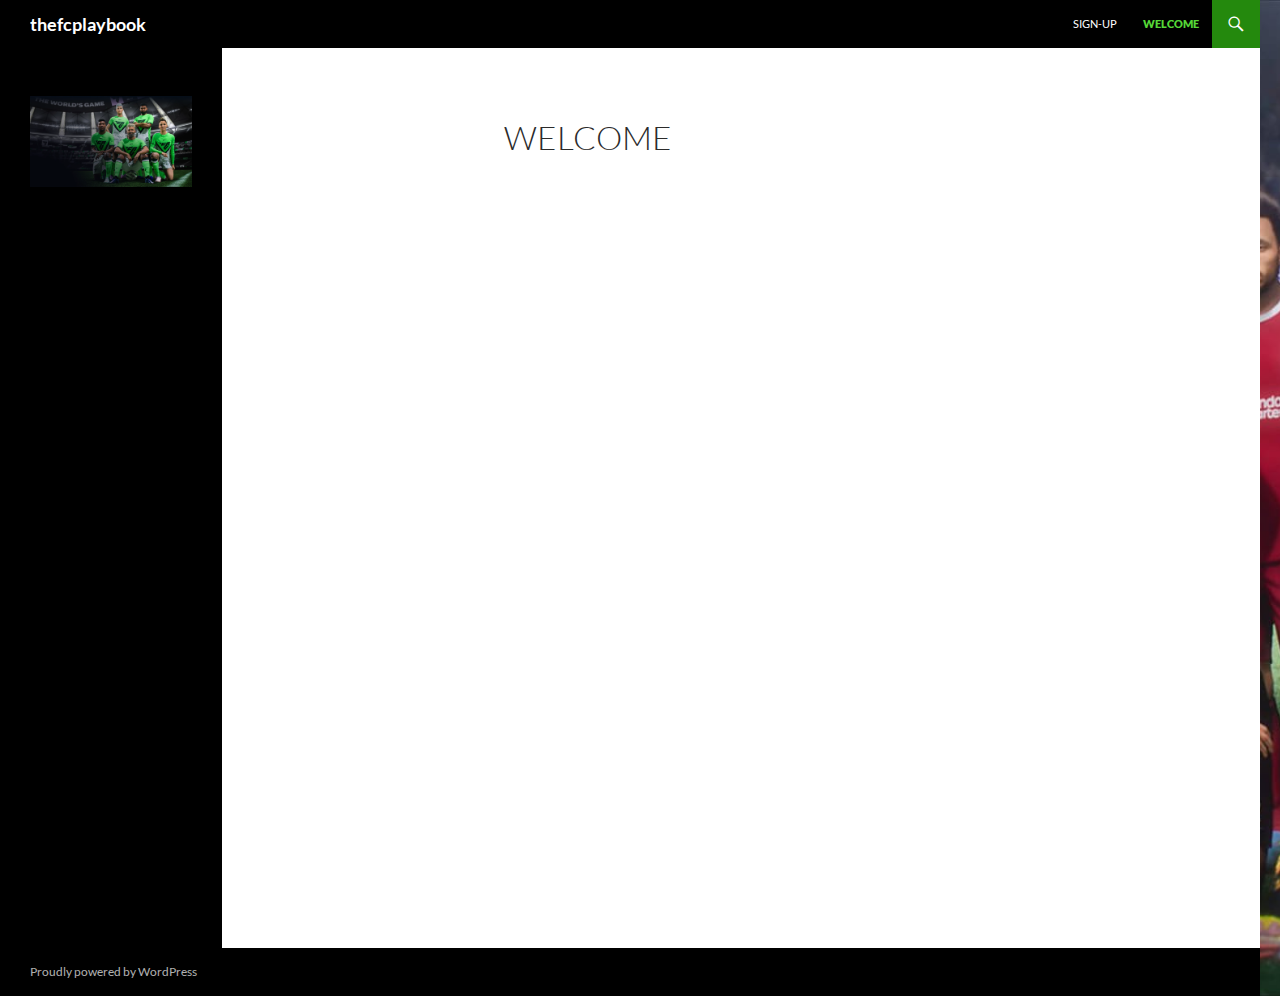
<file: index.html>
<!DOCTYPE html>
<!--[if IE 7]>
<html class="ie ie7" lang="en-US">
<![endif]--><!--[if IE 8]>
<html class="ie ie8" lang="en-US">
<![endif]--><!--[if !(IE 7) & !(IE 8)]><!--><html lang="en-US">
<!--<![endif]-->
<head>
	<meta charset="UTF-8">
	<meta name="viewport" content="width=device-width">
	<title>thefcplaybook</title>
	<link rel="profile" href="https://gmpg.org/xfn/11">
	<link rel="pingback" href="/xmlrpc.php">
	<!--[if lt IE 9]>
	<script src="/wp-content/themes/twentyfourteen/js/html5.js?ver=3.7.0"></script>
	<![endif]-->
	<meta name="robots" content="max-image-preview:large">
<link rel="alternate" type="application/rss+xml" title="thefcplaybook &raquo; Feed" href="/feed/">
<link rel="alternate" type="application/rss+xml" title="thefcplaybook &raquo; Comments Feed" href="/comments/feed/">
<script>
window._wpemojiSettings = {"baseUrl":"https:\/\/s.w.org\/images\/core\/emoji\/15.0.3\/72x72\/","ext":".png","svgUrl":"https:\/\/s.w.org\/images\/core\/emoji\/15.0.3\/svg\/","svgExt":".svg","source":{"concatemoji":"\/wp-includes\/js\/wp-emoji-release.min.js?ver=6.5.5"}};
/*! This file is auto-generated */
!function(i,n){var o,s,e;function c(e){try{var t={supportTests:e,timestamp:(new Date).valueOf()};sessionStorage.setItem(o,JSON.stringify(t))}catch(e){}}function p(e,t,n){e.clearRect(0,0,e.canvas.width,e.canvas.height),e.fillText(t,0,0);var t=new Uint32Array(e.getImageData(0,0,e.canvas.width,e.canvas.height).data),r=(e.clearRect(0,0,e.canvas.width,e.canvas.height),e.fillText(n,0,0),new Uint32Array(e.getImageData(0,0,e.canvas.width,e.canvas.height).data));return t.every(function(e,t){return e===r[t]})}function u(e,t,n){switch(t){case"flag":return n(e,"🏳️‍⚧️","🏳️​⚧️")?!1:!n(e,"🇺🇳","🇺​🇳")&&!n(e,"🏴󠁧󠁢󠁥󠁮󠁧󠁿","🏴​󠁧​󠁢​󠁥​󠁮​󠁧​󠁿");case"emoji":return!n(e,"🐦‍⬛","🐦​⬛")}return!1}function f(e,t,n){var r="undefined"!=typeof WorkerGlobalScope&&self instanceof WorkerGlobalScope?new OffscreenCanvas(300,150):i.createElement("canvas"),a=r.getContext("2d",{willReadFrequently:!0}),o=(a.textBaseline="top",a.font="600 32px Arial",{});return e.forEach(function(e){o[e]=t(a,e,n)}),o}function t(e){var t=i.createElement("script");t.src=e,t.defer=!0,i.head.appendChild(t)}"undefined"!=typeof Promise&&(o="wpEmojiSettingsSupports",s=["flag","emoji"],n.supports={everything:!0,everythingExceptFlag:!0},e=new Promise(function(e){i.addEventListener("DOMContentLoaded",e,{once:!0})}),new Promise(function(t){var n=function(){try{var e=JSON.parse(sessionStorage.getItem(o));if("object"==typeof e&&"number"==typeof e.timestamp&&(new Date).valueOf()<e.timestamp+604800&&"object"==typeof e.supportTests)return e.supportTests}catch(e){}return null}();if(!n){if("undefined"!=typeof Worker&&"undefined"!=typeof OffscreenCanvas&&"undefined"!=typeof URL&&URL.createObjectURL&&"undefined"!=typeof Blob)try{var e="postMessage("+f.toString()+"("+[JSON.stringify(s),u.toString(),p.toString()].join(",")+"));",r=new Blob([e],{type:"text/javascript"}),a=new Worker(URL.createObjectURL(r),{name:"wpTestEmojiSupports"});return void(a.onmessage=function(e){c(n=e.data),a.terminate(),t(n)})}catch(e){}c(n=f(s,u,p))}t(n)}).then(function(e){for(var t in e)n.supports[t]=e[t],n.supports.everything=n.supports.everything&&n.supports[t],"flag"!==t&&(n.supports.everythingExceptFlag=n.supports.everythingExceptFlag&&n.supports[t]);n.supports.everythingExceptFlag=n.supports.everythingExceptFlag&&!n.supports.flag,n.DOMReady=!1,n.readyCallback=function(){n.DOMReady=!0}}).then(function(){return e}).then(function(){var e;n.supports.everything||(n.readyCallback(),(e=n.source||{}).concatemoji?t(e.concatemoji):e.wpemoji&&e.twemoji&&(t(e.twemoji),t(e.wpemoji)))}))}((window,document),window._wpemojiSettings);
</script>
<link rel="stylesheet" id="twentyfourteen-jetpack-css" href="/wp-content/plugins/jetpack/modules/theme-tools/compat/twentyfourteen.css?ver=13.5" media="all">
<style id="wp-emoji-styles-inline-css">img.wp-smiley, img.emoji {
		display: inline !important;
		border: none !important;
		box-shadow: none !important;
		height: 1em !important;
		width: 1em !important;
		margin: 0 0.07em !important;
		vertical-align: -0.1em !important;
		background: none !important;
		padding: 0 !important;
	}</style>
<link rel="stylesheet" id="mediaelement-css" href="/wp-includes/js/mediaelement/mediaelementplayer-legacy.min.css?ver=4.2.17" media="all">
<link rel="stylesheet" id="wp-mediaelement-css" href="/wp-includes/js/mediaelement/wp-mediaelement.min.css?ver=6.5.5" media="all">
<style id="jetpack-sharing-buttons-style-inline-css">.jetpack-sharing-buttons__services-list{display:flex;flex-direction:row;flex-wrap:wrap;gap:0;list-style-type:none;margin:5px;padding:0}.jetpack-sharing-buttons__services-list.has-small-icon-size{font-size:12px}.jetpack-sharing-buttons__services-list.has-normal-icon-size{font-size:16px}.jetpack-sharing-buttons__services-list.has-large-icon-size{font-size:24px}.jetpack-sharing-buttons__services-list.has-huge-icon-size{font-size:36px}@media print{.jetpack-sharing-buttons__services-list{display:none!important}}.editor-styles-wrapper .wp-block-jetpack-sharing-buttons{gap:0;padding-inline-start:0}ul.jetpack-sharing-buttons__services-list.has-background{padding:1.25em 2.375em}</style>
<style id="classic-theme-styles-inline-css">/*! This file is auto-generated */
.wp-block-button__link{color:#fff;background-color:#32373c;border-radius:9999px;box-shadow:none;text-decoration:none;padding:calc(.667em + 2px) calc(1.333em + 2px);font-size:1.125em}.wp-block-file__button{background:#32373c;color:#fff;text-decoration:none}</style>
<style id="global-styles-inline-css">body{--wp--preset--color--black: #000;--wp--preset--color--cyan-bluish-gray: #abb8c3;--wp--preset--color--white: #fff;--wp--preset--color--pale-pink: #f78da7;--wp--preset--color--vivid-red: #cf2e2e;--wp--preset--color--luminous-vivid-orange: #ff6900;--wp--preset--color--luminous-vivid-amber: #fcb900;--wp--preset--color--light-green-cyan: #7bdcb5;--wp--preset--color--vivid-green-cyan: #00d084;--wp--preset--color--pale-cyan-blue: #8ed1fc;--wp--preset--color--vivid-cyan-blue: #0693e3;--wp--preset--color--vivid-purple: #9b51e0;--wp--preset--color--green: #24890d;--wp--preset--color--dark-gray: #2b2b2b;--wp--preset--color--medium-gray: #767676;--wp--preset--color--light-gray: #f5f5f5;--wp--preset--gradient--vivid-cyan-blue-to-vivid-purple: linear-gradient(135deg,rgba(6,147,227,1) 0%,rgb(155,81,224) 100%);--wp--preset--gradient--light-green-cyan-to-vivid-green-cyan: linear-gradient(135deg,rgb(122,220,180) 0%,rgb(0,208,130) 100%);--wp--preset--gradient--luminous-vivid-amber-to-luminous-vivid-orange: linear-gradient(135deg,rgba(252,185,0,1) 0%,rgba(255,105,0,1) 100%);--wp--preset--gradient--luminous-vivid-orange-to-vivid-red: linear-gradient(135deg,rgba(255,105,0,1) 0%,rgb(207,46,46) 100%);--wp--preset--gradient--very-light-gray-to-cyan-bluish-gray: linear-gradient(135deg,rgb(238,238,238) 0%,rgb(169,184,195) 100%);--wp--preset--gradient--cool-to-warm-spectrum: linear-gradient(135deg,rgb(74,234,220) 0%,rgb(151,120,209) 20%,rgb(207,42,186) 40%,rgb(238,44,130) 60%,rgb(251,105,98) 80%,rgb(254,248,76) 100%);--wp--preset--gradient--blush-light-purple: linear-gradient(135deg,rgb(255,206,236) 0%,rgb(152,150,240) 100%);--wp--preset--gradient--blush-bordeaux: linear-gradient(135deg,rgb(254,205,165) 0%,rgb(254,45,45) 50%,rgb(107,0,62) 100%);--wp--preset--gradient--luminous-dusk: linear-gradient(135deg,rgb(255,203,112) 0%,rgb(199,81,192) 50%,rgb(65,88,208) 100%);--wp--preset--gradient--pale-ocean: linear-gradient(135deg,rgb(255,245,203) 0%,rgb(182,227,212) 50%,rgb(51,167,181) 100%);--wp--preset--gradient--electric-grass: linear-gradient(135deg,rgb(202,248,128) 0%,rgb(113,206,126) 100%);--wp--preset--gradient--midnight: linear-gradient(135deg,rgb(2,3,129) 0%,rgb(40,116,252) 100%);--wp--preset--font-size--small: 13px;--wp--preset--font-size--medium: 20px;--wp--preset--font-size--large: 36px;--wp--preset--font-size--x-large: 42px;--wp--preset--spacing--20: 0.44rem;--wp--preset--spacing--30: 0.67rem;--wp--preset--spacing--40: 1rem;--wp--preset--spacing--50: 1.5rem;--wp--preset--spacing--60: 2.25rem;--wp--preset--spacing--70: 3.38rem;--wp--preset--spacing--80: 5.06rem;--wp--preset--shadow--natural: 6px 6px 9px rgba(0, 0, 0, 0.2);--wp--preset--shadow--deep: 12px 12px 50px rgba(0, 0, 0, 0.4);--wp--preset--shadow--sharp: 6px 6px 0px rgba(0, 0, 0, 0.2);--wp--preset--shadow--outlined: 6px 6px 0px -3px rgba(255, 255, 255, 1), 6px 6px rgba(0, 0, 0, 1);--wp--preset--shadow--crisp: 6px 6px 0px rgba(0, 0, 0, 1);}:where(.is-layout-flex){gap: 0.5em;}:where(.is-layout-grid){gap: 0.5em;}body .is-layout-flex{display: flex;}body .is-layout-flex{flex-wrap: wrap;align-items: center;}body .is-layout-flex > *{margin: 0;}body .is-layout-grid{display: grid;}body .is-layout-grid > *{margin: 0;}:where(.wp-block-columns.is-layout-flex){gap: 2em;}:where(.wp-block-columns.is-layout-grid){gap: 2em;}:where(.wp-block-post-template.is-layout-flex){gap: 1.25em;}:where(.wp-block-post-template.is-layout-grid){gap: 1.25em;}.has-black-color{color: var(--wp--preset--color--black) !important;}.has-cyan-bluish-gray-color{color: var(--wp--preset--color--cyan-bluish-gray) !important;}.has-white-color{color: var(--wp--preset--color--white) !important;}.has-pale-pink-color{color: var(--wp--preset--color--pale-pink) !important;}.has-vivid-red-color{color: var(--wp--preset--color--vivid-red) !important;}.has-luminous-vivid-orange-color{color: var(--wp--preset--color--luminous-vivid-orange) !important;}.has-luminous-vivid-amber-color{color: var(--wp--preset--color--luminous-vivid-amber) !important;}.has-light-green-cyan-color{color: var(--wp--preset--color--light-green-cyan) !important;}.has-vivid-green-cyan-color{color: var(--wp--preset--color--vivid-green-cyan) !important;}.has-pale-cyan-blue-color{color: var(--wp--preset--color--pale-cyan-blue) !important;}.has-vivid-cyan-blue-color{color: var(--wp--preset--color--vivid-cyan-blue) !important;}.has-vivid-purple-color{color: var(--wp--preset--color--vivid-purple) !important;}.has-black-background-color{background-color: var(--wp--preset--color--black) !important;}.has-cyan-bluish-gray-background-color{background-color: var(--wp--preset--color--cyan-bluish-gray) !important;}.has-white-background-color{background-color: var(--wp--preset--color--white) !important;}.has-pale-pink-background-color{background-color: var(--wp--preset--color--pale-pink) !important;}.has-vivid-red-background-color{background-color: var(--wp--preset--color--vivid-red) !important;}.has-luminous-vivid-orange-background-color{background-color: var(--wp--preset--color--luminous-vivid-orange) !important;}.has-luminous-vivid-amber-background-color{background-color: var(--wp--preset--color--luminous-vivid-amber) !important;}.has-light-green-cyan-background-color{background-color: var(--wp--preset--color--light-green-cyan) !important;}.has-vivid-green-cyan-background-color{background-color: var(--wp--preset--color--vivid-green-cyan) !important;}.has-pale-cyan-blue-background-color{background-color: var(--wp--preset--color--pale-cyan-blue) !important;}.has-vivid-cyan-blue-background-color{background-color: var(--wp--preset--color--vivid-cyan-blue) !important;}.has-vivid-purple-background-color{background-color: var(--wp--preset--color--vivid-purple) !important;}.has-black-border-color{border-color: var(--wp--preset--color--black) !important;}.has-cyan-bluish-gray-border-color{border-color: var(--wp--preset--color--cyan-bluish-gray) !important;}.has-white-border-color{border-color: var(--wp--preset--color--white) !important;}.has-pale-pink-border-color{border-color: var(--wp--preset--color--pale-pink) !important;}.has-vivid-red-border-color{border-color: var(--wp--preset--color--vivid-red) !important;}.has-luminous-vivid-orange-border-color{border-color: var(--wp--preset--color--luminous-vivid-orange) !important;}.has-luminous-vivid-amber-border-color{border-color: var(--wp--preset--color--luminous-vivid-amber) !important;}.has-light-green-cyan-border-color{border-color: var(--wp--preset--color--light-green-cyan) !important;}.has-vivid-green-cyan-border-color{border-color: var(--wp--preset--color--vivid-green-cyan) !important;}.has-pale-cyan-blue-border-color{border-color: var(--wp--preset--color--pale-cyan-blue) !important;}.has-vivid-cyan-blue-border-color{border-color: var(--wp--preset--color--vivid-cyan-blue) !important;}.has-vivid-purple-border-color{border-color: var(--wp--preset--color--vivid-purple) !important;}.has-vivid-cyan-blue-to-vivid-purple-gradient-background{background: var(--wp--preset--gradient--vivid-cyan-blue-to-vivid-purple) !important;}.has-light-green-cyan-to-vivid-green-cyan-gradient-background{background: var(--wp--preset--gradient--light-green-cyan-to-vivid-green-cyan) !important;}.has-luminous-vivid-amber-to-luminous-vivid-orange-gradient-background{background: var(--wp--preset--gradient--luminous-vivid-amber-to-luminous-vivid-orange) !important;}.has-luminous-vivid-orange-to-vivid-red-gradient-background{background: var(--wp--preset--gradient--luminous-vivid-orange-to-vivid-red) !important;}.has-very-light-gray-to-cyan-bluish-gray-gradient-background{background: var(--wp--preset--gradient--very-light-gray-to-cyan-bluish-gray) !important;}.has-cool-to-warm-spectrum-gradient-background{background: var(--wp--preset--gradient--cool-to-warm-spectrum) !important;}.has-blush-light-purple-gradient-background{background: var(--wp--preset--gradient--blush-light-purple) !important;}.has-blush-bordeaux-gradient-background{background: var(--wp--preset--gradient--blush-bordeaux) !important;}.has-luminous-dusk-gradient-background{background: var(--wp--preset--gradient--luminous-dusk) !important;}.has-pale-ocean-gradient-background{background: var(--wp--preset--gradient--pale-ocean) !important;}.has-electric-grass-gradient-background{background: var(--wp--preset--gradient--electric-grass) !important;}.has-midnight-gradient-background{background: var(--wp--preset--gradient--midnight) !important;}.has-small-font-size{font-size: var(--wp--preset--font-size--small) !important;}.has-medium-font-size{font-size: var(--wp--preset--font-size--medium) !important;}.has-large-font-size{font-size: var(--wp--preset--font-size--large) !important;}.has-x-large-font-size{font-size: var(--wp--preset--font-size--x-large) !important;}
.wp-block-navigation a:where(:not(.wp-element-button)){color: inherit;}
:where(.wp-block-post-template.is-layout-flex){gap: 1.25em;}:where(.wp-block-post-template.is-layout-grid){gap: 1.25em;}
:where(.wp-block-columns.is-layout-flex){gap: 2em;}:where(.wp-block-columns.is-layout-grid){gap: 2em;}
.wp-block-pullquote{font-size: 1.5em;line-height: 1.6;}</style>
<link rel="stylesheet" id="twentyfourteen-lato-css" href="/wp-content/themes/twentyfourteen/fonts/font-lato.css?ver=20230328" media="all">
<link rel="stylesheet" id="genericons-css" href="/wp-content/plugins/jetpack/_inc/genericons/genericons/genericons.css?ver=3.1" media="all">
<link rel="stylesheet" id="twentyfourteen-style-css" href="/wp-content/themes/twentyfourteen/style.css?ver=20240402" media="all">
<link rel="stylesheet" id="twentyfourteen-block-style-css" href="/wp-content/themes/twentyfourteen/css/blocks.css?ver=20230630" media="all">
<!--[if lt IE 9]>
<link rel='stylesheet' id='twentyfourteen-ie-css' href='/wp-content/themes/twentyfourteen/css/ie.css?ver=20140711' media='all' />
<![endif]-->
<link rel="stylesheet" id="elementor-frontend-css" href="/wp-content/plugins/elementor/assets/css/frontend-lite.min.css?ver=3.22.3" media="all">
<link rel="stylesheet" id="swiper-css" href="/wp-content/plugins/elementor/assets/lib/swiper/v8/css/swiper.min.css?ver=8.4.5" media="all">
<link rel="stylesheet" id="elementor-post-59-css" href="/wp-content/uploads/elementor/css/post-59.css?ver=1719976277" media="all">
<link rel="stylesheet" id="elementor-global-css" href="/wp-content/uploads/elementor/css/global.css?ver=1719976529" media="all">
<link rel="stylesheet" id="__EPYT__style-css" href="/wp-content/plugins/youtube-embed-plus/styles/ytprefs.min.css?ver=14.2.1.2" media="all">
<style id="__EPYT__style-inline-css">.epyt-gallery-thumb {
                        width: 33.333%;
                }</style>
<link rel="stylesheet" id="google-fonts-1-css" href="https://fonts.googleapis.com/css?family=Roboto%3A100%2C100italic%2C200%2C200italic%2C300%2C300italic%2C400%2C400italic%2C500%2C500italic%2C600%2C600italic%2C700%2C700italic%2C800%2C800italic%2C900%2C900italic%7CRoboto+Slab%3A100%2C100italic%2C200%2C200italic%2C300%2C300italic%2C400%2C400italic%2C500%2C500italic%2C600%2C600italic%2C700%2C700italic%2C800%2C800italic%2C900%2C900italic&#038;display=swap&#038;ver=6.5.5" media="all">
<link rel="preconnect" href="https://fonts.gstatic.com/" crossorigin>
<script src="/wp-includes/js/jquery/jquery.min.js?ver=3.7.1" id="jquery-core-js"></script>
<script src="/wp-includes/js/jquery/jquery-migrate.min.js?ver=3.4.1" id="jquery-migrate-js"></script>
<script id="twentyfourteen-slider-js-extra">var featuredSliderDefaults = {"prevText":"Previous","nextText":"Next"};</script>
<script src="/wp-content/themes/twentyfourteen/js/slider.js?ver=20150120" id="twentyfourteen-slider-js" defer data-wp-strategy="defer"></script>
<script src="/wp-content/themes/twentyfourteen/js/functions.js?ver=20230526" id="twentyfourteen-script-js" defer data-wp-strategy="defer"></script>
<script id="__ytprefs__-js-extra">var _EPYT_ = {"ajaxurl":"\/wp-admin\/admin-ajax.php","security":"b6802692b3","gallery_scrolloffset":"20","eppathtoscripts":"\/wp-content\/plugins\/youtube-embed-plus\/scripts\/","eppath":"\/wp-content\/plugins\/youtube-embed-plus\/","epresponsiveselector":"[\"iframe.__youtube_prefs_widget__\"]","epdovol":"1","version":"14.2.1.2","evselector":"iframe.__youtube_prefs__[src], iframe[src*=\"youtube.com\/embed\/\"], iframe[src*=\"youtube-nocookie.com\/embed\/\"]","ajax_compat":"","maxres_facade":"eager","ytapi_load":"light","pause_others":"","stopMobileBuffer":"1","facade_mode":"1","not_live_on_channel":"","vi_active":"","vi_js_posttypes":[]};</script>
<script src="/wp-content/plugins/youtube-embed-plus/scripts/ytprefs.min.js?ver=14.2.1.2" id="__ytprefs__-js"></script>
<link rel="https://api.w.org/" href="/wp-json/">
<link rel="alternate" type="application/json" href="/wp-json/wp/v2/pages/38">
<link rel="EditURI" type="application/rsd+xml" title="RSD" href="/xmlrpc.php?rsd">

<link rel="canonical" href="/">
<link rel="shortlink" href="/">
<link rel="alternate" type="application/json+oembed" href="/wp-json/oembed/1.0/embed?url=%2F">
<link rel="alternate" type="text/xml+oembed" href="/wp-json/oembed/1.0/embed?url=%2F#038;format=xml">
<meta name="generator" content="performance-lab 3.2.0; plugins: ">
<meta name="generator" content="Elementor 3.22.3; features: e_optimized_assets_loading, e_optimized_css_loading, e_font_icon_svg, additional_custom_breakpoints, e_optimized_control_loading, e_lazyload; settings: css_print_method-external, google_font-enabled, font_display-swap">
			<style>.e-con.e-parent:nth-of-type(n+4):not(.e-lazyloaded):not(.e-no-lazyload),
				.e-con.e-parent:nth-of-type(n+4):not(.e-lazyloaded):not(.e-no-lazyload) * {
					background-image: none !important;
				}
				@media screen and (max-height: 1024px) {
					.e-con.e-parent:nth-of-type(n+3):not(.e-lazyloaded):not(.e-no-lazyload),
					.e-con.e-parent:nth-of-type(n+3):not(.e-lazyloaded):not(.e-no-lazyload) * {
						background-image: none !important;
					}
				}
				@media screen and (max-height: 640px) {
					.e-con.e-parent:nth-of-type(n+2):not(.e-lazyloaded):not(.e-no-lazyload),
					.e-con.e-parent:nth-of-type(n+2):not(.e-lazyloaded):not(.e-no-lazyload) * {
						background-image: none !important;
					}
				}</style>
					<style type="text/css" id="twentyfourteen-header-css">.site-title a {
			color: #ffffff;
		}</style>
		<style id="custom-background-css">body.custom-background { background-color: #000000; background-image: url("/wp-content/uploads/2024/06/10482385.jpg"); background-position: left top; background-size: cover; background-repeat: no-repeat; background-attachment: scroll; }</style>
	<style id="wpforms-css-vars-root">:root {
					--wpforms-field-border-radius: 3px;
--wpforms-field-border-style: solid;
--wpforms-field-border-size: 1px;
--wpforms-field-background-color: #ffffff;
--wpforms-field-border-color: rgba( 0, 0, 0, 0.25 );
--wpforms-field-border-color-spare: rgba( 0, 0, 0, 0.25 );
--wpforms-field-text-color: rgba( 0, 0, 0, 0.7 );
--wpforms-field-menu-color: #ffffff;
--wpforms-label-color: rgba( 0, 0, 0, 0.85 );
--wpforms-label-sublabel-color: rgba( 0, 0, 0, 0.55 );
--wpforms-label-error-color: #d63637;
--wpforms-button-border-radius: 3px;
--wpforms-button-border-style: none;
--wpforms-button-border-size: 1px;
--wpforms-button-background-color: #066aab;
--wpforms-button-border-color: #066aab;
--wpforms-button-text-color: #ffffff;
--wpforms-page-break-color: #066aab;
--wpforms-background-image: none;
--wpforms-background-position: center center;
--wpforms-background-repeat: no-repeat;
--wpforms-background-size: cover;
--wpforms-background-width: 100px;
--wpforms-background-height: 100px;
--wpforms-background-color: rgba( 0, 0, 0, 0 );
--wpforms-background-url: none;
--wpforms-container-padding: 0px;
--wpforms-container-border-style: none;
--wpforms-container-border-width: 1px;
--wpforms-container-border-color: #000000;
--wpforms-container-border-radius: 3px;
--wpforms-field-size-input-height: 43px;
--wpforms-field-size-input-spacing: 15px;
--wpforms-field-size-font-size: 16px;
--wpforms-field-size-line-height: 19px;
--wpforms-field-size-padding-h: 14px;
--wpforms-field-size-checkbox-size: 16px;
--wpforms-field-size-sublabel-spacing: 5px;
--wpforms-field-size-icon-size: 1;
--wpforms-label-size-font-size: 16px;
--wpforms-label-size-line-height: 19px;
--wpforms-label-size-sublabel-font-size: 14px;
--wpforms-label-size-sublabel-line-height: 17px;
--wpforms-button-size-font-size: 17px;
--wpforms-button-size-height: 41px;
--wpforms-button-size-padding-h: 15px;
--wpforms-button-size-margin-top: 10px;
--wpforms-container-shadow-size-box-shadow: none;

				}</style>
</head>

<body class="home page-template-default page page-id-38 custom-background wp-embed-responsive masthead-fixed full-width slider elementor-default elementor-kit-59 elementor-page elementor-page-38">
<div id="page" class="hfeed site">
	
	<header id="masthead" class="site-header">
		<div class="header-main">
			<h1 class="site-title"><a href="/" rel="home">thefcplaybook</a></h1>

			<div class="search-toggle">
				<a href="#search-container" class="screen-reader-text" aria-expanded="false" aria-controls="search-container">
					Search				</a>
			</div>

			<nav id="primary-navigation" class="site-navigation primary-navigation">
				<button class="menu-toggle">Primary Menu</button>
				<a class="screen-reader-text skip-link" href="#content">
					Skip to content				</a>
				<div id="primary-menu" class="nav-menu"><ul>
<li class="page_item page-item-9"><a href="/sign-up-page/">Sign-up</a></li>
<li class="page_item page-item-38 current_page_item"><a href="/" aria-current="page">Welcome</a></li>
</ul></div>
			</nav>
		</div>

		<div id="search-container" class="search-box-wrapper hide">
			<div class="search-box">
				<form role="search" method="get" class="search-form" action="/">
				<label>
					<span class="screen-reader-text">Search for:</span>
					<input type="search" class="search-field" placeholder="Search &hellip;" value="" name="s">
				</label>
				<input type="submit" class="search-submit" value="Search">
			</form>			</div>
		</div>
	</header><!-- #masthead -->

	<div id="main" class="site-main">

<div id="main-content" class="main-content">

	<div id="primary" class="content-area">
		<div id="content" class="site-content" role="main">

			
<article id="post-38" class="post-38 page type-page status-publish hentry">
	<header class="entry-header"><h1 class="entry-title">Welcome</h1></header><!-- .entry-header -->
	<div class="entry-content">
			</div>
<!-- .entry-content -->
</article><!-- #post-38 -->

		</div>
<!-- #content -->
	</div>
<!-- #primary -->
	</div>
<!-- #main-content -->

<div id="secondary">
	
	
		<div id="primary-sidebar" class="primary-sidebar widget-area" role="complementary">
		<aside id="block-4" class="widget widget_block">
<div class="wp-block-group"><div class="wp-block-group__inner-container is-layout-flow wp-block-group-is-layout-flow"></div></div>
</aside><aside id="block-6" class="widget widget_block">
<div class="wp-block-group"><div class="wp-block-group__inner-container is-layout-constrained wp-block-group-is-layout-constrained">
<figure class="wp-block-gallery has-nested-images columns-default is-cropped wp-block-gallery-1 is-layout-flex wp-block-gallery-is-layout-flex">
<figure class="wp-block-image size-large is-style-rounded"><img fetchpriority="high" decoding="async" width="1600" height="900" src="/wp-content/uploads/2024/06/10482401.png" alt="" class="wp-image-24"></figure>
</figure>
</div></div>
</aside><aside id="block-5" class="widget widget_block">
<div class="wp-block-group"><div class="wp-block-group__inner-container is-layout-flow wp-block-group-is-layout-flow"></div></div>
</aside>	</div>
<!-- #primary-sidebar -->
	</div>
<!-- #secondary -->

		</div>
<!-- #main -->

		<footer id="colophon" class="site-footer">

			
			<div class="site-info">
												<a href="https://wordpress.org/" class="imprint">
					Proudly powered by WordPress				</a>
			</div>
<!-- .site-info -->
		</footer><!-- #colophon -->
	</div>
<!-- #page -->

				<script type="text/javascript">const lazyloadRunObserver = () => {
					const lazyloadBackgrounds = document.querySelectorAll( `.e-con.e-parent:not(.e-lazyloaded)` );
					const lazyloadBackgroundObserver = new IntersectionObserver( ( entries ) => {
						entries.forEach( ( entry ) => {
							if ( entry.isIntersecting ) {
								let lazyloadBackground = entry.target;
								if( lazyloadBackground ) {
									lazyloadBackground.classList.add( 'e-lazyloaded' );
								}
								lazyloadBackgroundObserver.unobserve( entry.target );
							}
						});
					}, { rootMargin: '200px 0px 200px 0px' } );
					lazyloadBackgrounds.forEach( ( lazyloadBackground ) => {
						lazyloadBackgroundObserver.observe( lazyloadBackground );
					} );
				};
				const events = [
					'DOMContentLoaded',
					'elementor/lazyload/observe',
				];
				events.forEach( ( event ) => {
					document.addEventListener( event, lazyloadRunObserver );
				} );</script>
			<style id="core-block-supports-inline-css">.wp-block-gallery.wp-block-gallery-1{--wp--style--unstable-gallery-gap:var( --wp--style--gallery-gap-default, var( --gallery-block--gutter-size, var( --wp--style--block-gap, 0.5em ) ) );gap:var( --wp--style--gallery-gap-default, var( --gallery-block--gutter-size, var( --wp--style--block-gap, 0.5em ) ) );}</style>
<script src="/wp-content/plugins/youtube-embed-plus/scripts/fitvids.min.js?ver=14.2.1.2" id="__ytprefsfitvids__-js"></script>
</body>
</html>
</file>
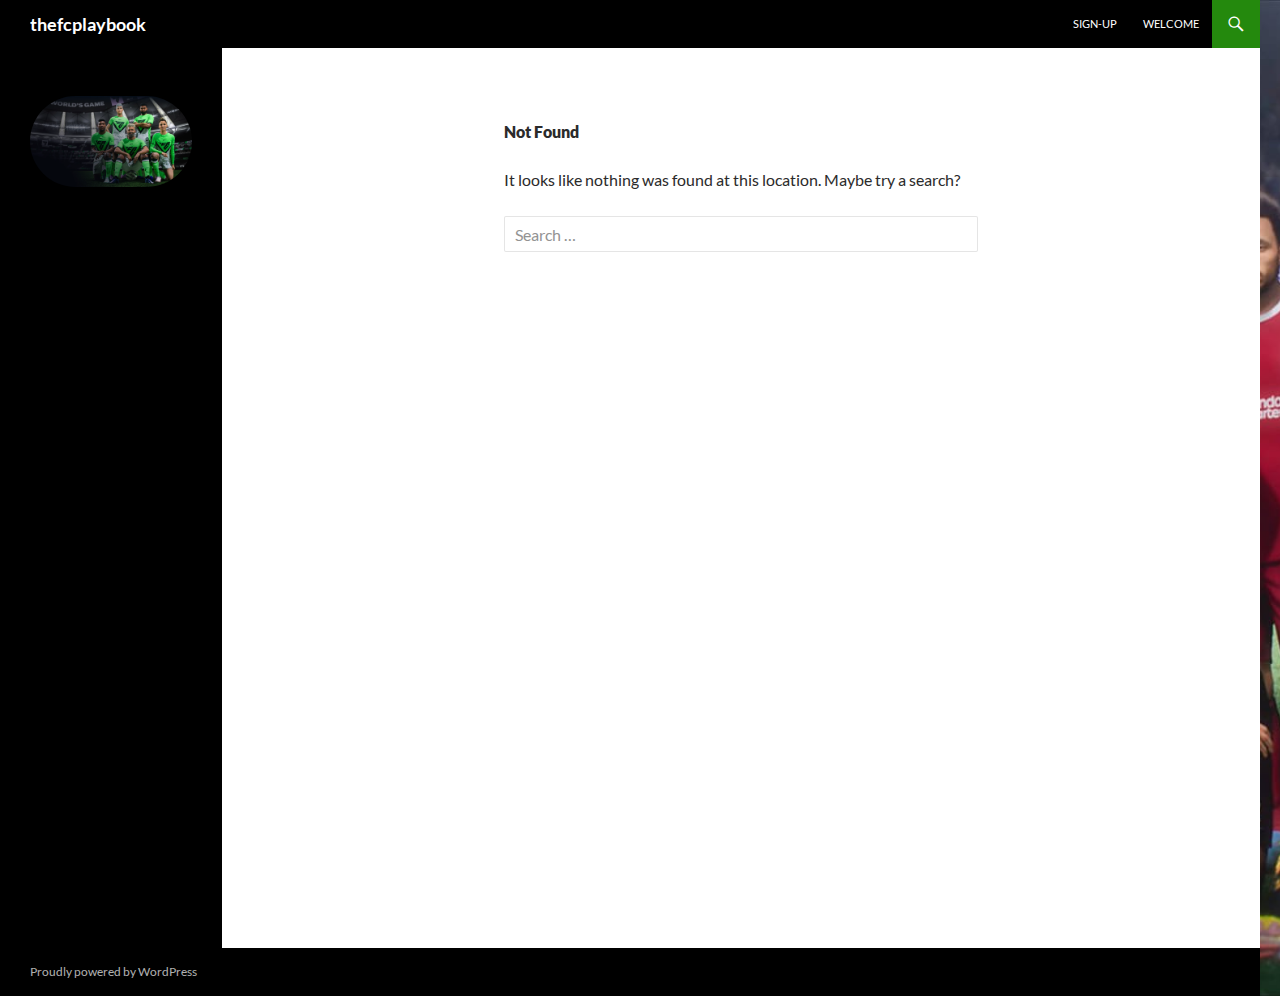
<file: 404/index.html>
<!DOCTYPE html>
<!--[if IE 7]>
<html class="ie ie7" lang="en-US">
<![endif]--><!--[if IE 8]>
<html class="ie ie8" lang="en-US">
<![endif]--><!--[if !(IE 7) & !(IE 8)]><!--><html lang="en-US">
<!--<![endif]-->
<head>
	<meta charset="UTF-8">
	<meta name="viewport" content="width=device-width">
	<title>Page not found | thefcplaybook</title>
	<link rel="profile" href="https://gmpg.org/xfn/11">
	<link rel="pingback" href="/xmlrpc.php">
	<!--[if lt IE 9]>
	<script src="/wp-content/themes/twentyfourteen/js/html5.js?ver=3.7.0"></script>
	<![endif]-->
	<meta name="robots" content="max-image-preview:large">
<link rel="alternate" type="application/rss+xml" title="thefcplaybook &raquo; Feed" href="/feed/">
<link rel="alternate" type="application/rss+xml" title="thefcplaybook &raquo; Comments Feed" href="/comments/feed/">
<script>
window._wpemojiSettings = {"baseUrl":"https:\/\/s.w.org\/images\/core\/emoji\/15.0.3\/72x72\/","ext":".png","svgUrl":"https:\/\/s.w.org\/images\/core\/emoji\/15.0.3\/svg\/","svgExt":".svg","source":{"concatemoji":"\/wp-includes\/js\/wp-emoji-release.min.js?ver=6.5.5"}};
/*! This file is auto-generated */
!function(i,n){var o,s,e;function c(e){try{var t={supportTests:e,timestamp:(new Date).valueOf()};sessionStorage.setItem(o,JSON.stringify(t))}catch(e){}}function p(e,t,n){e.clearRect(0,0,e.canvas.width,e.canvas.height),e.fillText(t,0,0);var t=new Uint32Array(e.getImageData(0,0,e.canvas.width,e.canvas.height).data),r=(e.clearRect(0,0,e.canvas.width,e.canvas.height),e.fillText(n,0,0),new Uint32Array(e.getImageData(0,0,e.canvas.width,e.canvas.height).data));return t.every(function(e,t){return e===r[t]})}function u(e,t,n){switch(t){case"flag":return n(e,"🏳️‍⚧️","🏳️​⚧️")?!1:!n(e,"🇺🇳","🇺​🇳")&&!n(e,"🏴󠁧󠁢󠁥󠁮󠁧󠁿","🏴​󠁧​󠁢​󠁥​󠁮​󠁧​󠁿");case"emoji":return!n(e,"🐦‍⬛","🐦​⬛")}return!1}function f(e,t,n){var r="undefined"!=typeof WorkerGlobalScope&&self instanceof WorkerGlobalScope?new OffscreenCanvas(300,150):i.createElement("canvas"),a=r.getContext("2d",{willReadFrequently:!0}),o=(a.textBaseline="top",a.font="600 32px Arial",{});return e.forEach(function(e){o[e]=t(a,e,n)}),o}function t(e){var t=i.createElement("script");t.src=e,t.defer=!0,i.head.appendChild(t)}"undefined"!=typeof Promise&&(o="wpEmojiSettingsSupports",s=["flag","emoji"],n.supports={everything:!0,everythingExceptFlag:!0},e=new Promise(function(e){i.addEventListener("DOMContentLoaded",e,{once:!0})}),new Promise(function(t){var n=function(){try{var e=JSON.parse(sessionStorage.getItem(o));if("object"==typeof e&&"number"==typeof e.timestamp&&(new Date).valueOf()<e.timestamp+604800&&"object"==typeof e.supportTests)return e.supportTests}catch(e){}return null}();if(!n){if("undefined"!=typeof Worker&&"undefined"!=typeof OffscreenCanvas&&"undefined"!=typeof URL&&URL.createObjectURL&&"undefined"!=typeof Blob)try{var e="postMessage("+f.toString()+"("+[JSON.stringify(s),u.toString(),p.toString()].join(",")+"));",r=new Blob([e],{type:"text/javascript"}),a=new Worker(URL.createObjectURL(r),{name:"wpTestEmojiSupports"});return void(a.onmessage=function(e){c(n=e.data),a.terminate(),t(n)})}catch(e){}c(n=f(s,u,p))}t(n)}).then(function(e){for(var t in e)n.supports[t]=e[t],n.supports.everything=n.supports.everything&&n.supports[t],"flag"!==t&&(n.supports.everythingExceptFlag=n.supports.everythingExceptFlag&&n.supports[t]);n.supports.everythingExceptFlag=n.supports.everythingExceptFlag&&!n.supports.flag,n.DOMReady=!1,n.readyCallback=function(){n.DOMReady=!0}}).then(function(){return e}).then(function(){var e;n.supports.everything||(n.readyCallback(),(e=n.source||{}).concatemoji?t(e.concatemoji):e.wpemoji&&e.twemoji&&(t(e.twemoji),t(e.wpemoji)))}))}((window,document),window._wpemojiSettings);
</script>
<link rel="stylesheet" id="twentyfourteen-jetpack-css" href="/wp-content/plugins/jetpack/modules/theme-tools/compat/twentyfourteen.css?ver=13.5" media="all">
<style id="wp-emoji-styles-inline-css">img.wp-smiley, img.emoji {
		display: inline !important;
		border: none !important;
		box-shadow: none !important;
		height: 1em !important;
		width: 1em !important;
		margin: 0 0.07em !important;
		vertical-align: -0.1em !important;
		background: none !important;
		padding: 0 !important;
	}</style>
<link rel="stylesheet" id="wp-block-library-css" href="/wp-includes/css/dist/block-library/style.min.css?ver=6.5.5" media="all">
<style id="wp-block-library-theme-inline-css">.wp-block-audio figcaption{color:#555;font-size:13px;text-align:center}.is-dark-theme .wp-block-audio figcaption{color:#ffffffa6}.wp-block-audio{margin:0 0 1em}.wp-block-code{border:1px solid #ccc;border-radius:4px;font-family:Menlo,Consolas,monaco,monospace;padding:.8em 1em}.wp-block-embed figcaption{color:#555;font-size:13px;text-align:center}.is-dark-theme .wp-block-embed figcaption{color:#ffffffa6}.wp-block-embed{margin:0 0 1em}.blocks-gallery-caption{color:#555;font-size:13px;text-align:center}.is-dark-theme .blocks-gallery-caption{color:#ffffffa6}.wp-block-image figcaption{color:#555;font-size:13px;text-align:center}.is-dark-theme .wp-block-image figcaption{color:#ffffffa6}.wp-block-image{margin:0 0 1em}.wp-block-pullquote{border-bottom:4px solid;border-top:4px solid;color:currentColor;margin-bottom:1.75em}.wp-block-pullquote cite,.wp-block-pullquote footer,.wp-block-pullquote__citation{color:currentColor;font-size:.8125em;font-style:normal;text-transform:uppercase}.wp-block-quote{border-left:.25em solid;margin:0 0 1.75em;padding-left:1em}.wp-block-quote cite,.wp-block-quote footer{color:currentColor;font-size:.8125em;font-style:normal;position:relative}.wp-block-quote.has-text-align-right{border-left:none;border-right:.25em solid;padding-left:0;padding-right:1em}.wp-block-quote.has-text-align-center{border:none;padding-left:0}.wp-block-quote.is-large,.wp-block-quote.is-style-large,.wp-block-quote.is-style-plain{border:none}.wp-block-search .wp-block-search__label{font-weight:700}.wp-block-search__button{border:1px solid #ccc;padding:.375em .625em}:where(.wp-block-group.has-background){padding:1.25em 2.375em}.wp-block-separator.has-css-opacity{opacity:.4}.wp-block-separator{border:none;border-bottom:2px solid;margin-left:auto;margin-right:auto}.wp-block-separator.has-alpha-channel-opacity{opacity:1}.wp-block-separator:not(.is-style-wide):not(.is-style-dots){width:100px}.wp-block-separator.has-background:not(.is-style-dots){border-bottom:none;height:1px}.wp-block-separator.has-background:not(.is-style-wide):not(.is-style-dots){height:2px}.wp-block-table{margin:0 0 1em}.wp-block-table td,.wp-block-table th{word-break:normal}.wp-block-table figcaption{color:#555;font-size:13px;text-align:center}.is-dark-theme .wp-block-table figcaption{color:#ffffffa6}.wp-block-video figcaption{color:#555;font-size:13px;text-align:center}.is-dark-theme .wp-block-video figcaption{color:#ffffffa6}.wp-block-video{margin:0 0 1em}.wp-block-template-part.has-background{margin-bottom:0;margin-top:0;padding:1.25em 2.375em}</style>
<link rel="stylesheet" id="mediaelement-css" href="/wp-includes/js/mediaelement/mediaelementplayer-legacy.min.css?ver=4.2.17" media="all">
<link rel="stylesheet" id="wp-mediaelement-css" href="/wp-includes/js/mediaelement/wp-mediaelement.min.css?ver=6.5.5" media="all">
<style id="jetpack-sharing-buttons-style-inline-css">.jetpack-sharing-buttons__services-list{display:flex;flex-direction:row;flex-wrap:wrap;gap:0;list-style-type:none;margin:5px;padding:0}.jetpack-sharing-buttons__services-list.has-small-icon-size{font-size:12px}.jetpack-sharing-buttons__services-list.has-normal-icon-size{font-size:16px}.jetpack-sharing-buttons__services-list.has-large-icon-size{font-size:24px}.jetpack-sharing-buttons__services-list.has-huge-icon-size{font-size:36px}@media print{.jetpack-sharing-buttons__services-list{display:none!important}}.editor-styles-wrapper .wp-block-jetpack-sharing-buttons{gap:0;padding-inline-start:0}ul.jetpack-sharing-buttons__services-list.has-background{padding:1.25em 2.375em}</style>
<style id="classic-theme-styles-inline-css">/*! This file is auto-generated */
.wp-block-button__link{color:#fff;background-color:#32373c;border-radius:9999px;box-shadow:none;text-decoration:none;padding:calc(.667em + 2px) calc(1.333em + 2px);font-size:1.125em}.wp-block-file__button{background:#32373c;color:#fff;text-decoration:none}</style>
<style id="global-styles-inline-css">body{--wp--preset--color--black: #000;--wp--preset--color--cyan-bluish-gray: #abb8c3;--wp--preset--color--white: #fff;--wp--preset--color--pale-pink: #f78da7;--wp--preset--color--vivid-red: #cf2e2e;--wp--preset--color--luminous-vivid-orange: #ff6900;--wp--preset--color--luminous-vivid-amber: #fcb900;--wp--preset--color--light-green-cyan: #7bdcb5;--wp--preset--color--vivid-green-cyan: #00d084;--wp--preset--color--pale-cyan-blue: #8ed1fc;--wp--preset--color--vivid-cyan-blue: #0693e3;--wp--preset--color--vivid-purple: #9b51e0;--wp--preset--color--green: #24890d;--wp--preset--color--dark-gray: #2b2b2b;--wp--preset--color--medium-gray: #767676;--wp--preset--color--light-gray: #f5f5f5;--wp--preset--gradient--vivid-cyan-blue-to-vivid-purple: linear-gradient(135deg,rgba(6,147,227,1) 0%,rgb(155,81,224) 100%);--wp--preset--gradient--light-green-cyan-to-vivid-green-cyan: linear-gradient(135deg,rgb(122,220,180) 0%,rgb(0,208,130) 100%);--wp--preset--gradient--luminous-vivid-amber-to-luminous-vivid-orange: linear-gradient(135deg,rgba(252,185,0,1) 0%,rgba(255,105,0,1) 100%);--wp--preset--gradient--luminous-vivid-orange-to-vivid-red: linear-gradient(135deg,rgba(255,105,0,1) 0%,rgb(207,46,46) 100%);--wp--preset--gradient--very-light-gray-to-cyan-bluish-gray: linear-gradient(135deg,rgb(238,238,238) 0%,rgb(169,184,195) 100%);--wp--preset--gradient--cool-to-warm-spectrum: linear-gradient(135deg,rgb(74,234,220) 0%,rgb(151,120,209) 20%,rgb(207,42,186) 40%,rgb(238,44,130) 60%,rgb(251,105,98) 80%,rgb(254,248,76) 100%);--wp--preset--gradient--blush-light-purple: linear-gradient(135deg,rgb(255,206,236) 0%,rgb(152,150,240) 100%);--wp--preset--gradient--blush-bordeaux: linear-gradient(135deg,rgb(254,205,165) 0%,rgb(254,45,45) 50%,rgb(107,0,62) 100%);--wp--preset--gradient--luminous-dusk: linear-gradient(135deg,rgb(255,203,112) 0%,rgb(199,81,192) 50%,rgb(65,88,208) 100%);--wp--preset--gradient--pale-ocean: linear-gradient(135deg,rgb(255,245,203) 0%,rgb(182,227,212) 50%,rgb(51,167,181) 100%);--wp--preset--gradient--electric-grass: linear-gradient(135deg,rgb(202,248,128) 0%,rgb(113,206,126) 100%);--wp--preset--gradient--midnight: linear-gradient(135deg,rgb(2,3,129) 0%,rgb(40,116,252) 100%);--wp--preset--font-size--small: 13px;--wp--preset--font-size--medium: 20px;--wp--preset--font-size--large: 36px;--wp--preset--font-size--x-large: 42px;--wp--preset--spacing--20: 0.44rem;--wp--preset--spacing--30: 0.67rem;--wp--preset--spacing--40: 1rem;--wp--preset--spacing--50: 1.5rem;--wp--preset--spacing--60: 2.25rem;--wp--preset--spacing--70: 3.38rem;--wp--preset--spacing--80: 5.06rem;--wp--preset--shadow--natural: 6px 6px 9px rgba(0, 0, 0, 0.2);--wp--preset--shadow--deep: 12px 12px 50px rgba(0, 0, 0, 0.4);--wp--preset--shadow--sharp: 6px 6px 0px rgba(0, 0, 0, 0.2);--wp--preset--shadow--outlined: 6px 6px 0px -3px rgba(255, 255, 255, 1), 6px 6px rgba(0, 0, 0, 1);--wp--preset--shadow--crisp: 6px 6px 0px rgba(0, 0, 0, 1);}:where(.is-layout-flex){gap: 0.5em;}:where(.is-layout-grid){gap: 0.5em;}body .is-layout-flex{display: flex;}body .is-layout-flex{flex-wrap: wrap;align-items: center;}body .is-layout-flex > *{margin: 0;}body .is-layout-grid{display: grid;}body .is-layout-grid > *{margin: 0;}:where(.wp-block-columns.is-layout-flex){gap: 2em;}:where(.wp-block-columns.is-layout-grid){gap: 2em;}:where(.wp-block-post-template.is-layout-flex){gap: 1.25em;}:where(.wp-block-post-template.is-layout-grid){gap: 1.25em;}.has-black-color{color: var(--wp--preset--color--black) !important;}.has-cyan-bluish-gray-color{color: var(--wp--preset--color--cyan-bluish-gray) !important;}.has-white-color{color: var(--wp--preset--color--white) !important;}.has-pale-pink-color{color: var(--wp--preset--color--pale-pink) !important;}.has-vivid-red-color{color: var(--wp--preset--color--vivid-red) !important;}.has-luminous-vivid-orange-color{color: var(--wp--preset--color--luminous-vivid-orange) !important;}.has-luminous-vivid-amber-color{color: var(--wp--preset--color--luminous-vivid-amber) !important;}.has-light-green-cyan-color{color: var(--wp--preset--color--light-green-cyan) !important;}.has-vivid-green-cyan-color{color: var(--wp--preset--color--vivid-green-cyan) !important;}.has-pale-cyan-blue-color{color: var(--wp--preset--color--pale-cyan-blue) !important;}.has-vivid-cyan-blue-color{color: var(--wp--preset--color--vivid-cyan-blue) !important;}.has-vivid-purple-color{color: var(--wp--preset--color--vivid-purple) !important;}.has-black-background-color{background-color: var(--wp--preset--color--black) !important;}.has-cyan-bluish-gray-background-color{background-color: var(--wp--preset--color--cyan-bluish-gray) !important;}.has-white-background-color{background-color: var(--wp--preset--color--white) !important;}.has-pale-pink-background-color{background-color: var(--wp--preset--color--pale-pink) !important;}.has-vivid-red-background-color{background-color: var(--wp--preset--color--vivid-red) !important;}.has-luminous-vivid-orange-background-color{background-color: var(--wp--preset--color--luminous-vivid-orange) !important;}.has-luminous-vivid-amber-background-color{background-color: var(--wp--preset--color--luminous-vivid-amber) !important;}.has-light-green-cyan-background-color{background-color: var(--wp--preset--color--light-green-cyan) !important;}.has-vivid-green-cyan-background-color{background-color: var(--wp--preset--color--vivid-green-cyan) !important;}.has-pale-cyan-blue-background-color{background-color: var(--wp--preset--color--pale-cyan-blue) !important;}.has-vivid-cyan-blue-background-color{background-color: var(--wp--preset--color--vivid-cyan-blue) !important;}.has-vivid-purple-background-color{background-color: var(--wp--preset--color--vivid-purple) !important;}.has-black-border-color{border-color: var(--wp--preset--color--black) !important;}.has-cyan-bluish-gray-border-color{border-color: var(--wp--preset--color--cyan-bluish-gray) !important;}.has-white-border-color{border-color: var(--wp--preset--color--white) !important;}.has-pale-pink-border-color{border-color: var(--wp--preset--color--pale-pink) !important;}.has-vivid-red-border-color{border-color: var(--wp--preset--color--vivid-red) !important;}.has-luminous-vivid-orange-border-color{border-color: var(--wp--preset--color--luminous-vivid-orange) !important;}.has-luminous-vivid-amber-border-color{border-color: var(--wp--preset--color--luminous-vivid-amber) !important;}.has-light-green-cyan-border-color{border-color: var(--wp--preset--color--light-green-cyan) !important;}.has-vivid-green-cyan-border-color{border-color: var(--wp--preset--color--vivid-green-cyan) !important;}.has-pale-cyan-blue-border-color{border-color: var(--wp--preset--color--pale-cyan-blue) !important;}.has-vivid-cyan-blue-border-color{border-color: var(--wp--preset--color--vivid-cyan-blue) !important;}.has-vivid-purple-border-color{border-color: var(--wp--preset--color--vivid-purple) !important;}.has-vivid-cyan-blue-to-vivid-purple-gradient-background{background: var(--wp--preset--gradient--vivid-cyan-blue-to-vivid-purple) !important;}.has-light-green-cyan-to-vivid-green-cyan-gradient-background{background: var(--wp--preset--gradient--light-green-cyan-to-vivid-green-cyan) !important;}.has-luminous-vivid-amber-to-luminous-vivid-orange-gradient-background{background: var(--wp--preset--gradient--luminous-vivid-amber-to-luminous-vivid-orange) !important;}.has-luminous-vivid-orange-to-vivid-red-gradient-background{background: var(--wp--preset--gradient--luminous-vivid-orange-to-vivid-red) !important;}.has-very-light-gray-to-cyan-bluish-gray-gradient-background{background: var(--wp--preset--gradient--very-light-gray-to-cyan-bluish-gray) !important;}.has-cool-to-warm-spectrum-gradient-background{background: var(--wp--preset--gradient--cool-to-warm-spectrum) !important;}.has-blush-light-purple-gradient-background{background: var(--wp--preset--gradient--blush-light-purple) !important;}.has-blush-bordeaux-gradient-background{background: var(--wp--preset--gradient--blush-bordeaux) !important;}.has-luminous-dusk-gradient-background{background: var(--wp--preset--gradient--luminous-dusk) !important;}.has-pale-ocean-gradient-background{background: var(--wp--preset--gradient--pale-ocean) !important;}.has-electric-grass-gradient-background{background: var(--wp--preset--gradient--electric-grass) !important;}.has-midnight-gradient-background{background: var(--wp--preset--gradient--midnight) !important;}.has-small-font-size{font-size: var(--wp--preset--font-size--small) !important;}.has-medium-font-size{font-size: var(--wp--preset--font-size--medium) !important;}.has-large-font-size{font-size: var(--wp--preset--font-size--large) !important;}.has-x-large-font-size{font-size: var(--wp--preset--font-size--x-large) !important;}
.wp-block-navigation a:where(:not(.wp-element-button)){color: inherit;}
:where(.wp-block-post-template.is-layout-flex){gap: 1.25em;}:where(.wp-block-post-template.is-layout-grid){gap: 1.25em;}
:where(.wp-block-columns.is-layout-flex){gap: 2em;}:where(.wp-block-columns.is-layout-grid){gap: 2em;}
.wp-block-pullquote{font-size: 1.5em;line-height: 1.6;}</style>
<link rel="stylesheet" id="twentyfourteen-lato-css" href="/wp-content/themes/twentyfourteen/fonts/font-lato.css?ver=20230328" media="all">
<link rel="stylesheet" id="genericons-css" href="/wp-content/plugins/jetpack/_inc/genericons/genericons/genericons.css?ver=3.1" media="all">
<link rel="stylesheet" id="twentyfourteen-style-css" href="/wp-content/themes/twentyfourteen/style.css?ver=20240402" media="all">
<link rel="stylesheet" id="twentyfourteen-block-style-css" href="/wp-content/themes/twentyfourteen/css/blocks.css?ver=20230630" media="all">
<!--[if lt IE 9]>
<link rel='stylesheet' id='twentyfourteen-ie-css' href='/wp-content/themes/twentyfourteen/css/ie.css?ver=20140711' media='all' />
<![endif]-->
<link rel="stylesheet" id="__EPYT__style-css" href="/wp-content/plugins/youtube-embed-plus/styles/ytprefs.min.css?ver=14.2.1.2" media="all">
<style id="__EPYT__style-inline-css">.epyt-gallery-thumb {
                        width: 33.333%;
                }</style>
<script src="/wp-includes/js/jquery/jquery.min.js?ver=3.7.1" id="jquery-core-js"></script>
<script src="/wp-includes/js/jquery/jquery-migrate.min.js?ver=3.4.1" id="jquery-migrate-js"></script>
<script src="/wp-content/themes/twentyfourteen/js/functions.js?ver=20230526" id="twentyfourteen-script-js" defer data-wp-strategy="defer"></script>
<script id="__ytprefs__-js-extra">var _EPYT_ = {"ajaxurl":"\/wp-admin\/admin-ajax.php","security":"b6802692b3","gallery_scrolloffset":"20","eppathtoscripts":"\/wp-content\/plugins\/youtube-embed-plus\/scripts\/","eppath":"\/wp-content\/plugins\/youtube-embed-plus\/","epresponsiveselector":"[\"iframe.__youtube_prefs_widget__\"]","epdovol":"1","version":"14.2.1.2","evselector":"iframe.__youtube_prefs__[src], iframe[src*=\"youtube.com\/embed\/\"], iframe[src*=\"youtube-nocookie.com\/embed\/\"]","ajax_compat":"","maxres_facade":"eager","ytapi_load":"light","pause_others":"","stopMobileBuffer":"1","facade_mode":"1","not_live_on_channel":"","vi_active":"","vi_js_posttypes":[]};</script>
<script src="/wp-content/plugins/youtube-embed-plus/scripts/ytprefs.min.js?ver=14.2.1.2" id="__ytprefs__-js"></script>
<link rel="https://api.w.org/" href="/wp-json/">
<link rel="EditURI" type="application/rsd+xml" title="RSD" href="/xmlrpc.php?rsd">

<meta name="generator" content="performance-lab 3.2.0; plugins: ">
<meta name="generator" content="Elementor 3.22.3; features: e_optimized_assets_loading, e_optimized_css_loading, e_font_icon_svg, additional_custom_breakpoints, e_optimized_control_loading, e_lazyload; settings: css_print_method-external, google_font-enabled, font_display-swap">
			<style>.e-con.e-parent:nth-of-type(n+4):not(.e-lazyloaded):not(.e-no-lazyload),
				.e-con.e-parent:nth-of-type(n+4):not(.e-lazyloaded):not(.e-no-lazyload) * {
					background-image: none !important;
				}
				@media screen and (max-height: 1024px) {
					.e-con.e-parent:nth-of-type(n+3):not(.e-lazyloaded):not(.e-no-lazyload),
					.e-con.e-parent:nth-of-type(n+3):not(.e-lazyloaded):not(.e-no-lazyload) * {
						background-image: none !important;
					}
				}
				@media screen and (max-height: 640px) {
					.e-con.e-parent:nth-of-type(n+2):not(.e-lazyloaded):not(.e-no-lazyload),
					.e-con.e-parent:nth-of-type(n+2):not(.e-lazyloaded):not(.e-no-lazyload) * {
						background-image: none !important;
					}
				}</style>
					<style type="text/css" id="twentyfourteen-header-css">.site-title a {
			color: #ffffff;
		}</style>
		<style id="custom-background-css">body.custom-background { background-color: #000000; background-image: url("/wp-content/uploads/2024/06/10482385.jpg"); background-position: left top; background-size: cover; background-repeat: no-repeat; background-attachment: scroll; }</style>
	<style id="wpforms-css-vars-root">:root {
					--wpforms-field-border-radius: 3px;
--wpforms-field-border-style: solid;
--wpforms-field-border-size: 1px;
--wpforms-field-background-color: #ffffff;
--wpforms-field-border-color: rgba( 0, 0, 0, 0.25 );
--wpforms-field-border-color-spare: rgba( 0, 0, 0, 0.25 );
--wpforms-field-text-color: rgba( 0, 0, 0, 0.7 );
--wpforms-field-menu-color: #ffffff;
--wpforms-label-color: rgba( 0, 0, 0, 0.85 );
--wpforms-label-sublabel-color: rgba( 0, 0, 0, 0.55 );
--wpforms-label-error-color: #d63637;
--wpforms-button-border-radius: 3px;
--wpforms-button-border-style: none;
--wpforms-button-border-size: 1px;
--wpforms-button-background-color: #066aab;
--wpforms-button-border-color: #066aab;
--wpforms-button-text-color: #ffffff;
--wpforms-page-break-color: #066aab;
--wpforms-background-image: none;
--wpforms-background-position: center center;
--wpforms-background-repeat: no-repeat;
--wpforms-background-size: cover;
--wpforms-background-width: 100px;
--wpforms-background-height: 100px;
--wpforms-background-color: rgba( 0, 0, 0, 0 );
--wpforms-background-url: none;
--wpforms-container-padding: 0px;
--wpforms-container-border-style: none;
--wpforms-container-border-width: 1px;
--wpforms-container-border-color: #000000;
--wpforms-container-border-radius: 3px;
--wpforms-field-size-input-height: 43px;
--wpforms-field-size-input-spacing: 15px;
--wpforms-field-size-font-size: 16px;
--wpforms-field-size-line-height: 19px;
--wpforms-field-size-padding-h: 14px;
--wpforms-field-size-checkbox-size: 16px;
--wpforms-field-size-sublabel-spacing: 5px;
--wpforms-field-size-icon-size: 1;
--wpforms-label-size-font-size: 16px;
--wpforms-label-size-line-height: 19px;
--wpforms-label-size-sublabel-font-size: 14px;
--wpforms-label-size-sublabel-line-height: 17px;
--wpforms-button-size-font-size: 17px;
--wpforms-button-size-height: 41px;
--wpforms-button-size-padding-h: 15px;
--wpforms-button-size-margin-top: 10px;
--wpforms-container-shadow-size-box-shadow: none;

				}</style>
</head>

<body class="error404 custom-background wp-embed-responsive masthead-fixed full-width elementor-default elementor-kit-59">
<div id="page" class="hfeed site">
	
	<header id="masthead" class="site-header">
		<div class="header-main">
			<h1 class="site-title"><a href="/" rel="home">thefcplaybook</a></h1>

			<div class="search-toggle">
				<a href="#search-container" class="screen-reader-text" aria-expanded="false" aria-controls="search-container">
					Search				</a>
			</div>

			<nav id="primary-navigation" class="site-navigation primary-navigation">
				<button class="menu-toggle">Primary Menu</button>
				<a class="screen-reader-text skip-link" href="#content">
					Skip to content				</a>
				<div id="primary-menu" class="nav-menu"><ul>
<li class="page_item page-item-9"><a href="/sign-up-page/">Sign-up</a></li>
<li class="page_item page-item-38"><a href="/">Welcome</a></li>
</ul></div>
			</nav>
		</div>

		<div id="search-container" class="search-box-wrapper hide">
			<div class="search-box">
				<form role="search" method="get" class="search-form" action="/">
				<label>
					<span class="screen-reader-text">Search for:</span>
					<input type="search" class="search-field" placeholder="Search &hellip;" value="" name="s">
				</label>
				<input type="submit" class="search-submit" value="Search">
			</form>			</div>
		</div>
	</header><!-- #masthead -->

	<div id="main" class="site-main">


	<div id="primary" class="content-area">
		<div id="content" class="site-content" role="main">

			<header class="page-header">
				<h1 class="page-title">Not Found</h1>
			</header>

			<div class="page-content">
				<p>It looks like nothing was found at this location. Maybe try a search?</p>

				<form role="search" method="get" class="search-form" action="/">
				<label>
					<span class="screen-reader-text">Search for:</span>
					<input type="search" class="search-field" placeholder="Search &hellip;" value="" name="s">
				</label>
				<input type="submit" class="search-submit" value="Search">
			</form>			</div>
<!-- .page-content -->

		</div>
<!-- #content -->
	</div>
<!-- #primary -->

<div id="secondary">
	
	
		<div id="primary-sidebar" class="primary-sidebar widget-area" role="complementary">
		<aside id="block-4" class="widget widget_block">
<div class="wp-block-group"><div class="wp-block-group__inner-container is-layout-flow wp-block-group-is-layout-flow"></div></div>
</aside><aside id="block-6" class="widget widget_block">
<div class="wp-block-group"><div class="wp-block-group__inner-container is-layout-constrained wp-block-group-is-layout-constrained">
<figure class="wp-block-gallery has-nested-images columns-default is-cropped wp-block-gallery-1 is-layout-flex wp-block-gallery-is-layout-flex">
<figure class="wp-block-image size-large is-style-rounded"><img fetchpriority="high" decoding="async" width="1600" height="900" src="/wp-content/uploads/2024/06/10482401.png" alt="" class="wp-image-24"></figure>
</figure>
</div></div>
</aside><aside id="block-5" class="widget widget_block">
<div class="wp-block-group"><div class="wp-block-group__inner-container is-layout-flow wp-block-group-is-layout-flow"></div></div>
</aside>	</div>
<!-- #primary-sidebar -->
	</div>
<!-- #secondary -->

		</div>
<!-- #main -->

		<footer id="colophon" class="site-footer">

			
			<div class="site-info">
												<a href="https://wordpress.org/" class="imprint">
					Proudly powered by WordPress				</a>
			</div>
<!-- .site-info -->
		</footer><!-- #colophon -->
	</div>
<!-- #page -->

				<script type="text/javascript">const lazyloadRunObserver = () => {
					const lazyloadBackgrounds = document.querySelectorAll( `.e-con.e-parent:not(.e-lazyloaded)` );
					const lazyloadBackgroundObserver = new IntersectionObserver( ( entries ) => {
						entries.forEach( ( entry ) => {
							if ( entry.isIntersecting ) {
								let lazyloadBackground = entry.target;
								if( lazyloadBackground ) {
									lazyloadBackground.classList.add( 'e-lazyloaded' );
								}
								lazyloadBackgroundObserver.unobserve( entry.target );
							}
						});
					}, { rootMargin: '200px 0px 200px 0px' } );
					lazyloadBackgrounds.forEach( ( lazyloadBackground ) => {
						lazyloadBackgroundObserver.observe( lazyloadBackground );
					} );
				};
				const events = [
					'DOMContentLoaded',
					'elementor/lazyload/observe',
				];
				events.forEach( ( event ) => {
					document.addEventListener( event, lazyloadRunObserver );
				} );</script>
			<style id="core-block-supports-inline-css">.wp-block-gallery.wp-block-gallery-1{--wp--style--unstable-gallery-gap:var( --wp--style--gallery-gap-default, var( --gallery-block--gutter-size, var( --wp--style--block-gap, 0.5em ) ) );gap:var( --wp--style--gallery-gap-default, var( --gallery-block--gutter-size, var( --wp--style--block-gap, 0.5em ) ) );}</style>
<script src="/wp-content/plugins/youtube-embed-plus/scripts/fitvids.min.js?ver=14.2.1.2" id="__ytprefsfitvids__-js"></script>
</body>
</html>
</file>
<file: wp-content/plugins/jetpack/modules/theme-tools/compat/twentyfourteen.css>
/**
 * Jetpack compat stylesheet for Twenty Fourteen.
 */

#jp-post-flair:empty {
	display: none;
}

.site-content #jp-post-flair {
	margin: 24px 0;
}

.widget #jp-post-flair {
	padding-top: 0;
}

.entry-content div.jp-relatedposts {
	margin: 0;
}

div.jp-relatedposts .jp-relatedposts-headline em:after {
	content: ":";
}

#page .entry-content div.sharedaddy h3,
#page .entry-summary div.sharedaddy h3,
#page .entry-content h3.sd-title,
#page .entry-summary h3.sd-title,
#primary div.sharedaddy .jp-relatedposts-headline em,
.pd-rating,
.cs-rating {
	color: #767676;
	font-size: 11px;
	text-transform: uppercase;
}

.pd-rating,
.cs-rating {
	min-height: 23px;
	margin-bottom: 5px;
}

.wp-multiplayer,
.PDS_Poll,
.CSS_Poll,
.entry-content .jetpack-slideshow-window {
	margin-bottom: 24px;
}

.entry-content .gist table {
	margin-bottom: 0;
}

.entry-content .jetpack-slideshow-window {
	border-radius: 0;
}

.entry-content .video-player {
	padding: 0 0 24px;
}

.highlander-enabled #respond {
	margin: 0;
	padding: 0;
}

.highlander-enabled #respond h3 {
	margin: 0 0 24px;
}

.highlander-enabled #respond h3 small a {
	width: 24px;
}

.wpcnt {
	margin-bottom: 15px; /* 24-9 */
}

#wpstats {
	display: none;
}

img[id*="botd"] {
	position: absolute;
}


/**
 * Widgets
 * -----------------------------------------------------------------------------
 */

/* About.me Widget*/

.aboutme_widget #am_thumbnail {
	margin-bottom: 18px;
}

.aboutme_widget #am_thumbnail img {
	border: 0;
	max-width: 100%;
}

.aboutme_widget #am_name {
	font-weight: 900;
	margin: 0;
}

.aboutme_widget #am_headline {
	font-size: 14px;
	line-height: 1.2857142857;
	margin: 0;
}

.aboutme_widget #am_bio {
	margin: 18px 0;
}

.aboutme_widget #am_bio p {
	margin-bottom: 6px;
}

.aboutme_widget #am_bio:empty {
	margin: 0;
}

.aboutme_widget #am_services {
	margin-top: 18px;
}

/* Akismet Widget */

.widget_akismet_widget a,
.content-sidebar .widget_akismet_widget a {
	color: rgba(255,255,255,0.5) !important;
}

.widget_akismet_widget a:hover,
.content-sidebar .widget_akismet_widget a:hover {
	color: rgba(255,255,255,0.7)  !important;
}

/* Authors Widget */
.widget.widget_authors li > ul {
	margin-left: 0;
}

.widget_authors li {
	margin-bottom: 9px;
}

.widget_authors li:last-child {
	margin-bottom: 0;
}

.widget_authors img {
	margin-right: 5px;
}

/* Contact Info Widget */

.widget_contact_info > div {
	margin-bottom: 18px;
}

.widget_contact_info > div:last-child {
	margin-bottom: 0;
}

/* Display WordPress Posts Widget */

.widget_jetpack_display_posts_widget .jetpack-display-remote-posts h4 {
	font-size: 14px;
	line-height: 1.2857142857;
	margin: 0 0 9px;
}

.widget_jetpack_display_posts_widget .jetpack-display-remote-posts p {
	font-size: 14px;
	line-height: 1.2857142857 !important;
}

.widget_jetpack_display_posts_widget .jetpack-display-remote-posts p {
	margin: 9px 0 18px !important;
}

/* Follow Button Widget */

.widget_follow_button_widget iframe {
	margin-bottom: 0;
}

/* Gravatar & Gravatar Profile Widget */

.widget_gravatar img.avatar,
.widget-grofile .grofile-thumbnail {
	height: auto;
	max-width: 100% !important;
}

.widget-area .widget-grofile h4 {
	font-size: 12px;
	line-height: 1.2857142857;
	margin: 18px 0 9px;
	text-transform: uppercase;
}

.widget-area .widget-grofile .grofile-meta h4 {
	font-size: 18px;
	line-height: 1;
	text-transform: none;
}

/* Image Widget */

.widget_image .wp-caption,
.widget_image .wp-caption-text {
	margin-bottom: 0;
}

.widget_image img {
	height: auto;
}

/* Posts I Like Widget */

.widget_jetpack_posts_i_like .widgets-list-layout li {
	margin: 0;
}

/* Recent Comments Widget */

.widget_recent_comments table,
.widget_recent_comments td {
	border: 0;
}

.widget_recent_comments td.recentcommentsavatartop,
.widget_recent_comments td.recentcommentsavatarend {
	padding: 5px 5px 5px 0;
}

.widget_recent_comments td.recentcommentstexttop,
.widget_recent_comments td.recentcommentstextend {
	padding: 5px 0 5px 5px;
	vertical-align: top;
}

/* Recent Images Widget */

.widget_recent_images img {
	height: auto;
}

/* Top Posts & Pages Widget */

.widget_top-posts .widgets-list-layout li {
	margin-bottom: 0;
}

/* Twitter(old) Widget */

.widget_twitter li {
	margin-bottom: 18px;
}

.widget_twitter li:last-child {
	margin-bottom: 0;
}

.widget_twitter iframe {
	margin: 18px 0 0;
}

/* List type Widgets */

.widget_jp_blogs_i_follow li,
.widget_delicious li,
.widgets-list-layout li,
.widget_top-clicks li,
.widget_top-posts li,
.top_rated li,
.widget_upcoming_events_widget .upcoming-events li {
	border-top: 1px solid rgba(255, 255, 255, 0.2);
	padding: 8px 0 9px;
}

.widget_jp_blogs_i_follow li:first-child,
.widgets-list-layout li:first-child,
.widget_top-clicks li:first-child,
.widget_top-posts li:first-child,
.top_rated li:first-child,
.widget_upcoming_events_widget .upcoming-events li:first-child {
	border-top: 0;
}

.content-sidebar .widget_jp_blogs_i_follow li,
.content-sidebar .widgets-list-layout li,
.content-sidebar .widget_top-clicks li,
.content-sidebar .widget_top-posts li,
.content-sidebar .top_rated li,
.content-sidebar .widget_upcoming_events_widget .upcoming-events li {
	border-color: rgba(0, 0, 0, 0.1);
}

.content-sidebar widget-area .widget-grofile h4 {
	font-weight: 900;
}


/**
 * Media Queries
 * -----------------------------------------------------------------------------
 */

@media screen and (min-width: 1008px) {
	.footer-sidebar .widget_jp_blogs_i_follow li,
	.footer-sidebar .widget_jp_blogs_i_follow li,
	.footer-sidebar .widget_top-clicks li,
	.footer-sidebar .widget_top-posts li,
	.footer-sidebar .top_rated li,
	.footer-sidebar .widget_upcoming_events_widget .upcoming-events li,
	.primary-sidebar .widget_jp_blogs_i_follow li,
	.primary-sidebar .widget_jp_blogs_i_follow li,
	.primary-sidebar .widget_top-clicks li,
	.primary-sidebar .widget_top-posts li,
	.primary-sidebar .top_rated li {
		border-top: 0;
		padding: 0 0 6px;
	}

	.footer-sidebar .widget_jp_blogs_i_follow li:last-child,
	.footer-sidebar .widget_jp_blogs_i_follow li:last-child,
	.footer-sidebar .widget_top-clicks li:last-child,
	.footer-sidebar .widget_top-posts li:last-child,
	.footer-sidebar .top_rated li:last-child,
	.footer-sidebar .widget_upcoming_events_widget .upcoming-events li:last-child,
	.primary-sidebar .widget_jp_blogs_i_follow li:last-child,
	.primary-sidebar .widget_jp_blogs_i_follow li:last-child,
	.primary-sidebar .widget_top-clicks li:last-child,
	.primary-sidebar .widget_top-posts li:last-child,
	.primary-sidebar .top_rated li:last-child {
		padding: 0;
	}

	.primary-sidebar .widget_blog_subscription input[type="text"],
	.footer-sidebar .widget_blog_subscription input[type="text"] {
		padding: 3px 2px !important;
	}

	.footer-sidebar .widget_jetpack_display_posts_widget .jetpack-display-remote-posts h4,
	.primary-sidebar .widget_jetpack_display_posts_widget .jetpack-display-remote-posts h4,
	.footer-sidebar .widget_jetpack_display_posts_widget .jetpack-display-remote-posts p,
	.primary-sidebar .widget_jetpack_display_posts_widget .jetpack-display-remote-posts p,
	.footer-sidebar .widget-grofile .grofile-meta h4,
	.primary-sidebar .widget-grofile .grofile-meta h4 {
		font-size: 12px;
		line-height: 1.5;
	}

	.footer-sidebar .widget_jetpack_display_posts_widget .jetpack-display-remote-posts p,
	.primary-sidebar .widget_jetpack_display_posts_widget .jetpack-display-remote-posts p {
		line-height: 1.5 !important;
	}

	.footer-sidebar .widget-grofile h4,
	.primary-sidebar .widget-grofile h4,
	.footer-sidebar .top_rated div > p:first-of-type,
	.primary-sidebar .top_rated div > p:first-of-type {
		font-size: 11px;
		line-height: 1.6363636363;
	}
}
</file>
<file: wp-content/themes/twentyfourteen/fonts/font-lato.css>
/*
Lato
Copyright (c) 2010-2011 by tyPoland Lukasz Dziedzic (team@latofonts.com) with Reserved Font Name "Lato".
Licensed under the SIL Open Font License, Version 1.1.
https://opensource.org/licenses/OFL-1.1
*/

/* lato-latin-ext-300-normal */
@font-face {
	font-family: 'Lato';
	font-style: normal;
	font-display: fallback;
	font-weight: 300;
	src:
		url('/wp-content/themes/twentyfourteen/fonts/lato/lato-latin-ext-300-normal.woff2?ver=23') format('woff2'),
		url('/wp-content/themes/twentyfourteen/fonts/lato/lato-all-300-normal.woff?ver=23') format('woff');
	unicode-range: U+0100-024F, U+0259, U+1E00-1EFF, U+2020, U+20A0-20AB, U+20AD-20CF, U+2113, U+2C60-2C7F, U+A720-A7FF;
}

/* lato-latin-300-normal */
@font-face {
	font-family: 'Lato';
	font-style: normal;
	font-display: fallback;
	font-weight: 300;
	src:
		url('/wp-content/themes/twentyfourteen/fonts/lato/lato-latin-300-normal.woff2?ver=23') format('woff2'),
		url('/wp-content/themes/twentyfourteen/fonts/lato/lato-all-300-normal.woff?ver=23') format('woff');
	unicode-range: U+0000-00FF, U+0131, U+0152-0153, U+02BB-02BC, U+02C6, U+02DA, U+02DC, U+2000-206F, U+2074, U+20AC, U+2122, U+2191, U+2193, U+2212, U+2215, U+FEFF, U+FFFD;
}

/* lato-latin-ext-300-italic */
@font-face {
	font-family: 'Lato';
	font-style: italic;
	font-display: fallback;
	font-weight: 300;
	src:
		url('/wp-content/themes/twentyfourteen/fonts/lato/lato-latin-ext-300-italic.woff2?ver=23') format('woff2'),
		url('/wp-content/themes/twentyfourteen/fonts/lato/lato-all-300-italic.woff?ver=23') format('woff');
	unicode-range: U+0100-024F, U+0259, U+1E00-1EFF, U+2020, U+20A0-20AB, U+20AD-20CF, U+2113, U+2C60-2C7F, U+A720-A7FF;
}

/* lato-latin-300-italic */
@font-face {
	font-family: 'Lato';
	font-style: italic;
	font-display: fallback;
	font-weight: 300;
	src:
		url('/wp-content/themes/twentyfourteen/fonts/lato/lato-latin-300-italic.woff2?ver=23') format('woff2'),
		url('/wp-content/themes/twentyfourteen/fonts/lato/lato-all-300-italic.woff?ver=23') format('woff');
	unicode-range: U+0000-00FF, U+0131, U+0152-0153, U+02BB-02BC, U+02C6, U+02DA, U+02DC, U+2000-206F, U+2074, U+20AC, U+2122, U+2191, U+2193, U+2212, U+2215, U+FEFF, U+FFFD;
}

/* lato-latin-ext-400-normal */
@font-face {
	font-family: 'Lato';
	font-style: normal;
	font-display: fallback;
	font-weight: 400;
	src:
		url('/wp-content/themes/twentyfourteen/fonts/lato/lato-latin-ext-400-normal.woff2?ver=23') format('woff2'),
		url('/wp-content/themes/twentyfourteen/fonts/lato/lato-all-400-normal.woff?ver=23') format('woff');
	unicode-range: U+0100-024F, U+0259, U+1E00-1EFF, U+2020, U+20A0-20AB, U+20AD-20CF, U+2113, U+2C60-2C7F, U+A720-A7FF;
}

/* lato-latin-400-normal */
@font-face {
	font-family: 'Lato';
	font-style: normal;
	font-display: fallback;
	font-weight: 400;
	src:
		url('/wp-content/themes/twentyfourteen/fonts/lato/lato-latin-400-normal.woff2?ver=23') format('woff2'),
		url('/wp-content/themes/twentyfourteen/fonts/lato/lato-all-400-normal.woff?ver=23') format('woff');
	unicode-range: U+0000-00FF, U+0131, U+0152-0153, U+02BB-02BC, U+02C6, U+02DA, U+02DC, U+2000-206F, U+2074, U+20AC, U+2122, U+2191, U+2193, U+2212, U+2215, U+FEFF, U+FFFD;
}

/* lato-latin-ext-400-italic */
@font-face {
	font-family: 'Lato';
	font-style: italic;
	font-display: fallback;
	font-weight: 400;
	src:
		url('/wp-content/themes/twentyfourteen/fonts/lato/lato-latin-ext-400-italic.woff2?ver=23') format('woff2'),
		url('/wp-content/themes/twentyfourteen/fonts/lato/lato-all-400-italic.woff?ver=23') format('woff');
	unicode-range: U+0100-024F, U+0259, U+1E00-1EFF, U+2020, U+20A0-20AB, U+20AD-20CF, U+2113, U+2C60-2C7F, U+A720-A7FF;
}

/* lato-latin-400-italic */
@font-face {
	font-family: 'Lato';
	font-style: italic;
	font-display: fallback;
	font-weight: 400;
	src:
		url('/wp-content/themes/twentyfourteen/fonts/lato/lato-latin-400-italic.woff2?ver=23') format('woff2'),
		url('/wp-content/themes/twentyfourteen/fonts/lato/lato-all-400-italic.woff?ver=23') format('woff');
	unicode-range: U+0000-00FF, U+0131, U+0152-0153, U+02BB-02BC, U+02C6, U+02DA, U+02DC, U+2000-206F, U+2074, U+20AC, U+2122, U+2191, U+2193, U+2212, U+2215, U+FEFF, U+FFFD;
}

/* lato-latin-ext-700-normal */
@font-face {
	font-family: 'Lato';
	font-style: normal;
	font-display: fallback;
	font-weight: 700;
	src:
		url('/wp-content/themes/twentyfourteen/fonts/lato/lato-latin-ext-700-normal.woff2?ver=23') format('woff2'),
		url('/wp-content/themes/twentyfourteen/fonts/lato/lato-all-700-normal.woff?ver=23') format('woff');
	unicode-range: U+0100-024F, U+0259, U+1E00-1EFF, U+2020, U+20A0-20AB, U+20AD-20CF, U+2113, U+2C60-2C7F, U+A720-A7FF;
}

/* lato-latin-700-normal */
@font-face {
	font-family: 'Lato';
	font-style: normal;
	font-display: fallback;
	font-weight: 700;
	src:
		url('/wp-content/themes/twentyfourteen/fonts/lato/lato-latin-700-normal.woff2?ver=23') format('woff2'),
		url('/wp-content/themes/twentyfourteen/fonts/lato/lato-all-700-normal.woff?ver=23') format('woff');
	unicode-range: U+0000-00FF, U+0131, U+0152-0153, U+02BB-02BC, U+02C6, U+02DA, U+02DC, U+2000-206F, U+2074, U+20AC, U+2122, U+2191, U+2193, U+2212, U+2215, U+FEFF, U+FFFD;
}

/* lato-latin-ext-700-italic */
@font-face {
	font-family: 'Lato';
	font-style: italic;
	font-display: fallback;
	font-weight: 700;
	src:
		url('/wp-content/themes/twentyfourteen/fonts/lato/lato-latin-ext-700-italic.woff2?ver=23') format('woff2'),
		url('/wp-content/themes/twentyfourteen/fonts/lato/lato-all-700-italic.woff?ver=23') format('woff');
	unicode-range: U+0100-024F, U+0259, U+1E00-1EFF, U+2020, U+20A0-20AB, U+20AD-20CF, U+2113, U+2C60-2C7F, U+A720-A7FF;
}

/* lato-latin-700-italic */
@font-face {
	font-family: 'Lato';
	font-style: italic;
	font-display: fallback;
	font-weight: 700;
	src:
		url('/wp-content/themes/twentyfourteen/fonts/lato/lato-latin-700-italic.woff2?ver=23') format('woff2'),
		url('/wp-content/themes/twentyfourteen/fonts/lato/lato-all-700-italic.woff?ver=23') format('woff');
	unicode-range: U+0000-00FF, U+0131, U+0152-0153, U+02BB-02BC, U+02C6, U+02DA, U+02DC, U+2000-206F, U+2074, U+20AC, U+2122, U+2191, U+2193, U+2212, U+2215, U+FEFF, U+FFFD;
}

/* lato-latin-ext-900-normal */
@font-face {
	font-family: 'Lato';
	font-style: normal;
	font-display: fallback;
	font-weight: 900;
	src:
		url('/wp-content/themes/twentyfourteen/fonts/lato/lato-latin-ext-900-normal.woff2?ver=23') format('woff2'),
		url('/wp-content/themes/twentyfourteen/fonts/lato/lato-all-900-normal.woff?ver=23') format('woff');
	unicode-range: U+0100-024F, U+0259, U+1E00-1EFF, U+2020, U+20A0-20AB, U+20AD-20CF, U+2113, U+2C60-2C7F, U+A720-A7FF;
}

/* lato-latin-900-normal */
@font-face {
	font-family: 'Lato';
	font-style: normal;
	font-display: fallback;
	font-weight: 900;
	src:
		url('/wp-content/themes/twentyfourteen/fonts/lato/lato-latin-900-normal.woff2?ver=23') format('woff2'),
		url('/wp-content/themes/twentyfourteen/fonts/lato/lato-all-900-normal.woff?ver=23') format('woff');
	unicode-range: U+0000-00FF, U+0131, U+0152-0153, U+02BB-02BC, U+02C6, U+02DA, U+02DC, U+2000-206F, U+2074, U+20AC, U+2122, U+2191, U+2193, U+2212, U+2215, U+FEFF, U+FFFD;
}
</file>
<file: wp-content/plugins/jetpack/_inc/genericons/genericons/genericons.css>
/**

	Genericons

*/


/* IE8 and below use EOT and allow cross-site embedding. 
   IE9 uses WOFF which is base64 encoded to allow cross-site embedding.
   So unfortunately, IE9 will throw a console error, but it'll still work.
   When the font is base64 encoded, cross-site embedding works in Firefox */
@font-face {
  font-family: "Genericons";
  src: url("/wp-content/plugins/jetpack/_inc/genericons/genericons/Genericons.eot");
  src: url("/wp-content/plugins/jetpack/_inc/genericons/genericons/Genericons.eot") format("embedded-opentype");
  font-weight: normal;
  font-style: normal;
}

@font-face {
  font-family: "Genericons";
  src: url("[data-uri]") format("woff"),
       url("/wp-content/plugins/jetpack/_inc/genericons/genericons/Genericons.ttf") format("truetype"),
       url("/wp-content/plugins/jetpack/_inc/genericons/genericons/Genericons.svg#Genericons") format("svg");
  font-weight: normal;
  font-style: normal;
}

@media screen and (-webkit-min-device-pixel-ratio:0) {
  @font-face {
    font-family: "Genericons";
    src: url("/wp-content/plugins/jetpack/_inc/genericons/genericons/Genericons.svg#Genericons") format("svg");
  }
}


/**
 * All Genericons
 */

.genericon {
	font-size: 16px;
	vertical-align: top;
	text-align: center;
	-moz-transition: color .1s ease-in 0;
	-webkit-transition: color .1s ease-in 0;
	display: inline-block;
	font-family: "Genericons";
	font-style: normal;
	font-weight: normal;
	font-variant: normal;
	line-height: 1;
	text-decoration: inherit;
	text-transform: none;
	-moz-osx-font-smoothing: grayscale;
	-webkit-font-smoothing: antialiased;
	speak: none;
}


/**
 * Helper classes
 */

.genericon-rotate-90 {
	-webkit-transform: rotate(90deg);
	-moz-transform: rotate(90deg);
	-ms-transform: rotate(90deg);
	-o-transform: rotate(90deg);
	transform: rotate(90deg);
	filter: progid:DXImageTransform.Microsoft.BasicImage(rotation=1);
}

.genericon-rotate-180 {
	-webkit-transform: rotate(180deg);
	-moz-transform: rotate(180deg);
	-ms-transform: rotate(180deg);
	-o-transform: rotate(180deg);
	transform: rotate(180deg);
	filter: progid:DXImageTransform.Microsoft.BasicImage(rotation=2);
}

.genericon-rotate-270 {
	-webkit-transform: rotate(270deg);
	-moz-transform: rotate(270deg);
	-ms-transform: rotate(270deg);
	-o-transform: rotate(270deg);
	transform: rotate(270deg);
	filter: progid:DXImageTransform.Microsoft.BasicImage(rotation=3);
}

.genericon-flip-horizontal {
	-webkit-transform: scale(-1, 1);
	-moz-transform: scale(-1, 1);
	-ms-transform: scale(-1, 1);
	-o-transform: scale(-1, 1);
	transform: scale(-1, 1);
}

.genericon-flip-vertical {
	-webkit-transform: scale(1, -1);
	-moz-transform: scale(1, -1);
	-ms-transform: scale(1, -1);
	-o-transform: scale(1, -1);
	transform: scale(1, -1);
}


/**
 * Individual icons
 */

.genericon-404:before { content: "\f423"; }
.genericon-activity:before { content: "\f508"; }
.genericon-anchor:before { content: "\f509"; }
.genericon-aside:before { content: "\f101"; }
.genericon-attachment:before { content: "\f416"; }
.genericon-audio:before { content: "\f109"; }
.genericon-bold:before { content: "\f471"; }
.genericon-book:before { content: "\f444"; }
.genericon-bug:before { content: "\f50a"; }
.genericon-cart:before { content: "\f447"; }
.genericon-category:before { content: "\f301"; }
.genericon-chat:before { content: "\f108"; }
.genericon-checkmark:before { content: "\f418"; }
.genericon-close:before { content: "\f405"; }
.genericon-close-alt:before { content: "\f406"; }
.genericon-cloud:before { content: "\f426"; }
.genericon-cloud-download:before { content: "\f440"; }
.genericon-cloud-upload:before { content: "\f441"; }
.genericon-code:before { content: "\f462"; }
.genericon-codepen:before { content: "\f216"; }
.genericon-cog:before { content: "\f445"; }
.genericon-collapse:before { content: "\f432"; }
.genericon-comment:before { content: "\f300"; }
.genericon-day:before { content: "\f305"; }
.genericon-digg:before { content: "\f221"; }
.genericon-document:before { content: "\f443"; }
.genericon-dot:before { content: "\f428"; }
.genericon-downarrow:before { content: "\f502"; }
.genericon-download:before { content: "\f50b"; }
.genericon-draggable:before { content: "\f436"; }
.genericon-dribbble:before { content: "\f201"; }
.genericon-dropbox:before { content: "\f225"; }
.genericon-dropdown:before { content: "\f433"; }
.genericon-dropdown-left:before { content: "\f434"; }
.genericon-edit:before { content: "\f411"; }
.genericon-ellipsis:before { content: "\f476"; }
.genericon-expand:before { content: "\f431"; }
.genericon-external:before { content: "\f442"; }
.genericon-facebook:before { content: "\f203"; }
.genericon-facebook-alt:before { content: "\f204"; }
.genericon-fastforward:before { content: "\f458"; }
.genericon-feed:before { content: "\f413"; }
.genericon-flag:before { content: "\f468"; }
.genericon-flickr:before { content: "\f211"; }
.genericon-foursquare:before { content: "\f226"; }
.genericon-fullscreen:before { content: "\f474"; }
.genericon-gallery:before { content: "\f103"; }
.genericon-github:before { content: "\f200"; }
.genericon-googleplus:before { content: "\f206"; }
.genericon-googleplus-alt:before { content: "\f218"; }
.genericon-handset:before { content: "\f50c"; }
.genericon-heart:before { content: "\f461"; }
.genericon-help:before { content: "\f457"; }
.genericon-hide:before { content: "\f404"; }
.genericon-hierarchy:before { content: "\f505"; }
.genericon-home:before { content: "\f409"; }
.genericon-image:before { content: "\f102"; }
.genericon-info:before { content: "\f455"; }
.genericon-instagram:before { content: "\f215"; }
.genericon-italic:before { content: "\f472"; }
.genericon-key:before { content: "\f427"; }
.genericon-leftarrow:before { content: "\f503"; }
.genericon-link:before { content: "\f107"; }
.genericon-linkedin:before { content: "\f207"; }
.genericon-linkedin-alt:before { content: "\f208"; }
.genericon-location:before { content: "\f417"; }
.genericon-lock:before { content: "\f470"; }
.genericon-mail:before { content: "\f410"; }
.genericon-maximize:before { content: "\f422"; }
.genericon-menu:before { content: "\f419"; }
.genericon-microphone:before { content: "\f50d"; }
.genericon-minimize:before { content: "\f421"; }
.genericon-minus:before { content: "\f50e"; }
.genericon-month:before { content: "\f307"; }
.genericon-move:before { content: "\f50f"; }
.genericon-next:before { content: "\f429"; }
.genericon-notice:before { content: "\f456"; }
.genericon-paintbrush:before { content: "\f506"; }
.genericon-path:before { content: "\f219"; }
.genericon-pause:before { content: "\f448"; }
.genericon-phone:before { content: "\f437"; }
.genericon-picture:before { content: "\f473"; }
.genericon-pinned:before { content: "\f308"; }
.genericon-pinterest:before { content: "\f209"; }
.genericon-pinterest-alt:before { content: "\f210"; }
.genericon-play:before { content: "\f452"; }
.genericon-plugin:before { content: "\f439"; }
.genericon-plus:before { content: "\f510"; }
.genericon-pocket:before { content: "\f224"; }
.genericon-polldaddy:before { content: "\f217"; }
.genericon-portfolio:before { content: "\f460"; }
.genericon-previous:before { content: "\f430"; }
.genericon-print:before { content: "\f469"; }
.genericon-quote:before { content: "\f106"; }
.genericon-rating-empty:before { content: "\f511"; }
.genericon-rating-full:before { content: "\f512"; }
.genericon-rating-half:before { content: "\f513"; }
.genericon-reddit:before { content: "\f222"; }
.genericon-refresh:before { content: "\f420"; }
.genericon-reply:before { content: "\f412"; }
.genericon-reply-alt:before { content: "\f466"; }
.genericon-reply-single:before { content: "\f467"; }
.genericon-rewind:before { content: "\f459"; }
.genericon-rightarrow:before { content: "\f501"; }
.genericon-search:before { content: "\f400"; }
.genericon-send-to-phone:before { content: "\f438"; }
.genericon-send-to-tablet:before { content: "\f454"; }
.genericon-share:before { content: "\f415"; }
.genericon-show:before { content: "\f403"; }
.genericon-shuffle:before { content: "\f514"; }
.genericon-sitemap:before { content: "\f507"; }
.genericon-skip-ahead:before { content: "\f451"; }
.genericon-skip-back:before { content: "\f450"; }
.genericon-skype:before { content: "\f220"; }
.genericon-spam:before { content: "\f424"; }
.genericon-spotify:before { content: "\f515"; }
.genericon-standard:before { content: "\f100"; }
.genericon-star:before { content: "\f408"; }
.genericon-status:before { content: "\f105"; }
.genericon-stop:before { content: "\f449"; }
.genericon-stumbleupon:before { content: "\f223"; }
.genericon-subscribe:before { content: "\f463"; }
.genericon-subscribed:before { content: "\f465"; }
.genericon-summary:before { content: "\f425"; }
.genericon-tablet:before { content: "\f453"; }
.genericon-tag:before { content: "\f302"; }
.genericon-time:before { content: "\f303"; }
.genericon-top:before { content: "\f435"; }
.genericon-trash:before { content: "\f407"; }
.genericon-tumblr:before { content: "\f214"; }
.genericon-twitch:before { content: "\f516"; }
.genericon-twitter:before { content: "\f202"; }
.genericon-unapprove:before { content: "\f446"; }
.genericon-unsubscribe:before { content: "\f464"; }
.genericon-unzoom:before { content: "\f401"; }
.genericon-uparrow:before { content: "\f500"; }
.genericon-user:before { content: "\f304"; }
.genericon-video:before { content: "\f104"; }
.genericon-videocamera:before { content: "\f517"; }
.genericon-vimeo:before { content: "\f212"; }
.genericon-warning:before { content: "\f414"; }
.genericon-website:before { content: "\f475"; }
.genericon-week:before { content: "\f306"; }
.genericon-wordpress:before { content: "\f205"; }
.genericon-xpost:before { content: "\f504"; }
.genericon-youtube:before { content: "\f213"; }
.genericon-zoom:before { content: "\f402"; }
</file>
<file: wp-content/themes/twentyfourteen/style.css>
/*
Theme Name: Twenty Fourteen
Theme URI: https://wordpress.org/themes/twentyfourteen/
Author: the WordPress team
Author URI: https://wordpress.org/
Description: In 2014, our default theme lets you create a responsive magazine website with a sleek, modern design. Feature your favorite homepage content in either a grid or a slider. Use the three widget areas to customize your website, and change your content's layout with a full-width page template and a contributor page to show off your authors. Creating a magazine website with WordPress has never been easier.
Version: 3.9
Requires at least: 3.6
Tested up to: 6.5
Requires PHP: 5.2.4
License: GNU General Public License v2 or later
License URI: http://www.gnu.org/licenses/gpl-2.0.html
Tags: blog, news, two-columns, three-columns, left-sidebar, right-sidebar, custom-background, custom-header, custom-menu, editor-style, featured-images, flexible-header, footer-widgets, full-width-template, microformats, post-formats, rtl-language-support, sticky-post, theme-options, translation-ready, accessibility-ready, block-patterns
Text Domain: twentyfourteen

This theme, like WordPress, is licensed under the GPL.
Use it to make something cool, have fun, and share what you've learned with others.
*/

/**
 * Table of Contents:
 *
 * 1.0 - Reset
 * 2.0 - Repeatable Patterns
 * 3.0 - Basic Structure
 * 4.0 - Header
 * 5.0 - Navigation
 * 6.0 - Content
 *   6.1 - Post Thumbnail
 *   6.2 - Entry Header
 *   6.3 - Entry Meta
 *   6.4 - Entry Content
 *   6.5 - Galleries
 *   6.6 - Post Formats
 *   6.7 - Post/Image/Paging Navigation
 *   6.8 - Attachments
 *   6.9 - Archives
 *   6.10 - Contributor Page
 *   6.11 - 404 Page
 *   6.12 - Full-width
 *   6.13 - Singular
 *   6.14 - Comments
 * 7.0 - Sidebar
 *   7.1 - Widgets
 *   7.2 - Content Sidebar Widgets
 * 8.0 - Footer
 * 9.0 - Featured Content
 * 10.0 - Multisite
 * 11.0 - Media Queries
 * 12.0 - Print
 * -----------------------------------------------------------------------------
 */


/**
 * 1.0 Reset
 *
 * Resetting and rebuilding styles have been helped along thanks to the fine
 * work of Eric Meyer, Nicolas Gallagher, Jonathan Neal, and Blueprint.
 *
 * -----------------------------------------------------------------------------
 */

html, body, div, span, applet, object, iframe, h1, h2, h3, h4, h5, h6, p, blockquote, pre, a, abbr, acronym, address, big, cite, code, del, dfn, em, font, ins, kbd, q, s, samp, small, strike, strong, sub, sup, tt, var, dl, dt, dd, ol, ul, li, fieldset, form, label, legend, table, caption, tbody, tfoot, thead, tr, th, td {
	border: 0;
	font-family: inherit;
	font-size: 100%;
	font-style: inherit;
	font-weight: inherit;
	margin: 0;
	outline: 0;
	padding: 0;
	vertical-align: baseline;
}

article,
aside,
details,
figcaption,
figure,
footer,
header,
hgroup,
nav,
section {
	display: block;
}

audio,
canvas,
video {
	display: inline-block;
	max-width: 100%;
}

html {
	overflow-y: scroll;
	-webkit-text-size-adjust: 100%;
	-ms-text-size-adjust:     100%;
	scroll-padding-top: calc( var(--wp-admin--admin-bar--height, 0px) + 48px );
}

body,
button,
input,
select,
textarea {
	color: #2b2b2b;
	font-family: Lato, sans-serif;
	font-size: 16px;
	font-weight: 400;
	line-height: 1.5;
}

body {
	background: #f5f5f5;
}

a {
	color: #24890d;
	text-decoration: none;
}

a:focus {
	outline: thin dotted;
}

a:hover,
a:active {
	outline: 0;
}

a:active,
a:hover {
	color: #41a62a;
}

h1,
h2,
h3,
h4,
h5,
h6 {
	clear: both;
	font-weight: 700;
	margin: 36px 0 12px;
}

h1 {
	font-size: 26px;
	line-height: 1.3846153846;
}

h2 {
	font-size: 24px;
	line-height: 1;
}

h3 {
	font-size: 22px;
	line-height: 1.0909090909;
}

h4 {
	font-size: 20px;
	line-height: 1.2;
}

h5 {
	font-size: 18px;
	line-height: 1.3333333333;
}

h6 {
	font-size: 16px;
	line-height: 1.5;
}

address {
	font-style: italic;
	margin-bottom: 24px;
}

abbr[title] {
	border-bottom: 1px dotted #2b2b2b;
	cursor: help;
}

b,
strong {
	font-weight: 700;
}

cite,
dfn,
em,
i {
	font-style: italic;
}

mark,
ins {
	background: #fff9c0;
	text-decoration: none;
}

p {
	margin-bottom: 24px;
}

code,
kbd,
tt,
var,
samp,
pre {
	font-family: monospace, serif;
	font-size: 15px;
	-webkit-hyphens: none;
	-moz-hyphens:    none;
	-ms-hyphens:     none;
	hyphens:         none;
	line-height: 1.6;
}

pre {
	border: 1px solid rgba(0, 0, 0, 0.1);
	-webkit-box-sizing: border-box;
	-moz-box-sizing:    border-box;
	box-sizing:         border-box;
	margin-bottom: 24px;
	max-width: 100%;
	overflow: auto;
	padding: 12px;
	white-space: pre;
	white-space: pre-wrap;
	word-wrap: break-word;
}

blockquote,
q {
	-webkit-hyphens: none;
	-moz-hyphens:    none;
	-ms-hyphens:     none;
	hyphens:         none;
	quotes: none;
}

blockquote:before,
blockquote:after,
q:before,
q:after {
	content: "";
	content: none;
}

blockquote {
	color: #767676;
	font-size: 19px;
	font-style: italic;
	font-weight: 300;
	line-height: 1.2631578947;
	margin-bottom: 24px;
}

blockquote cite,
blockquote small {
	color: #2b2b2b;
	font-size: 16px;
	font-weight: 400;
	line-height: 1.5;
}

blockquote em,
blockquote i,
blockquote cite {
	font-style: normal;
}

blockquote strong,
blockquote b {
	font-weight: 400;
}

small {
	font-size: smaller;
}

big {
	font-size: 125%;
}

sup,
sub {
	font-size: 75%;
	height: 0;
	line-height: 0;
	position: relative;
	vertical-align: baseline;
}

sup {
	bottom: 1ex;
}

sub {
	top: .5ex;
}

dl {
	margin-bottom: 24px;
}

dt {
	font-weight: bold;
}

dd {
	margin-bottom: 24px;
}

ul,
ol {
	list-style: none;
	margin: 0 0 24px 20px;
}

ul {
	list-style: disc;
}

ol {
	list-style: decimal;
}

li > ul,
li > ol {
	margin: 0 0 0 20px;
}

img {
	-ms-interpolation-mode: bicubic;
	border: 0;
	vertical-align: middle;
}

figure {
	margin: 0;
}

fieldset {
	border: 1px solid rgba(0, 0, 0, 0.1);
	margin: 0 0 24px;
	min-width: inherit;
	padding: 11px 12px 0;
}

legend {
	white-space: normal;
}

button,
input,
select,
textarea {
	-webkit-box-sizing: border-box;
	-moz-box-sizing:    border-box;
	box-sizing:         border-box;
	font-size: 100%;
	margin: 0;
	max-width: 100%;
	vertical-align: baseline;
}

button,
input {
	line-height: normal;
}

input,
textarea {
	background-image: -webkit-linear-gradient(hsla(0,0%,100%,0), hsla(0,0%,100%,0)); /* Removing the inner shadow, rounded corners on iOS inputs */
}

button,
html input[type="button"],
input[type="reset"],
input[type="submit"] {
	-webkit-appearance: button;
	cursor: pointer;
}

button[disabled],
input[disabled] {
	cursor: default;
}

input[type="checkbox"],
input[type="radio"] {
	padding: 0;
}

input[type="search"] {
	-webkit-appearance: textfield;
}

input[type="search"]::-webkit-search-decoration {
	-webkit-appearance: none;
}

button::-moz-focus-inner,
input::-moz-focus-inner {
	border: 0;
	padding: 0;
}

textarea {
	overflow: auto;
	vertical-align: top;
}

table,
th,
td {
	border: 1px solid rgba(0, 0, 0, 0.1);
}

table {
	border-collapse: separate;
	border-spacing: 0;
	border-width: 1px 0 0 1px;
	margin-bottom: 24px;
	width: 100%;
}

caption,
th,
td {
	font-weight: normal;
	text-align: left;
}

th {
	border-width: 0 1px 1px 0;
	font-weight: bold;
}

td {
	border-width: 0 1px 1px 0;
}

del {
	color: #767676;
}

hr {
	background-color: rgba(0, 0, 0, 0.1);
	border: 0;
	height: 1px;
	margin-bottom: 23px;
}

/* Support a widely-adopted but non-standard selector for text selection styles
 * to achieve a better experience. See https://core.trac.wordpress.org/ticket/25898.
 */
::selection {
	background: #24890d;
	color: #fff;
	text-shadow: none;
}

::-moz-selection {
	background: #24890d;
	color: #fff;
	text-shadow: none;
}


/**
 * 2.0 Repeatable Patterns
 * -----------------------------------------------------------------------------
 */

/* Input fields */

input,
textarea {
	border: 1px solid rgba(0, 0, 0, 0.1);
	border-radius: 2px;
	color: #2b2b2b;
	padding: 8px 10px 7px;
}

textarea {
	width: 100%;
}

input:focus,
textarea:focus {
	border: 1px solid rgba(0, 0, 0, 0.3);
	outline: 0;
}

/* Buttons */

button,
.button,
input[type="button"],
input[type="reset"],
input[type="submit"] {
	background-color: #24890d;
	border: 0;
	border-radius: 2px;
	color: #fff;
	font-size: 12px;
	font-weight: 700;
	padding: 10px 30px 11px;
	text-transform: uppercase;
	vertical-align: bottom;
}

button:hover,
button:focus,
.button:hover,
.button:focus,
input[type="button"]:hover,
input[type="button"]:focus,
input[type="reset"]:hover,
input[type="reset"]:focus,
input[type="submit"]:hover,
input[type="submit"]:focus {
	background-color: #41a62a;
	color: #fff;
}

button:active,
.button:active,
input[type="button"]:active,
input[type="reset"]:active,
input[type="submit"]:active {
	background-color: #55d737;
}

.search-field {
	width: 100%;
}

.search-submit {
	display: none;
}

/* Placeholder text color -- selectors need to be separate to work. */

::-webkit-input-placeholder {
	color: #939393;
}

:-moz-placeholder {
	color: #939393;
}

::-moz-placeholder {
	color: #939393;
	opacity: 1; /* Since FF19 lowers the opacity of the placeholder by default */
}

:-ms-input-placeholder {
	color: #939393;
}

/* Responsive images. Fluid images for posts, comments, and widgets */

.comment-content img,
.entry-content img,
.entry-summary img,
#site-header img,
.widget img,
.wp-caption {
	max-width: 100%;
}

/**
 * Make sure images with WordPress-added height and width attributes are
 * scaled correctly.
 */

.comment-content img[height],
.entry-content img,
.entry-summary img,
img[class*="align"],
img[class*="wp-image-"],
img[class*="attachment-"],
#site-header img {
	height: auto;
}

img.size-full,
img.size-large,
.wp-post-image,
.post-thumbnail img {
	height: auto;
	max-width: 100%;
}

/* Make sure embeds and iframes fit their containers */

embed,
iframe,
object,
video {
	margin-bottom: 24px;
	max-width: 100%;
}

p > embed,
p > iframe,
p > object,
span > embed,
span > iframe,
span > object {
	margin-bottom: 0;
}

/* Alignment */

.alignleft {
	float: left;
}

.alignright {
	float: right;
}

.aligncenter {
	display: block;
	margin-left: auto;
	margin-right: auto;
}

blockquote.alignleft,
figure.wp-caption.alignleft,
img.alignleft {
	margin: 7px 24px 7px 0;
}

.wp-caption.alignleft {
	margin: 7px 14px 7px 0;
}

blockquote.alignright,
figure.wp-caption.alignright,
img.alignright {
	margin: 7px 0 7px 24px;
}

.wp-caption.alignright {
	margin: 7px 0 7px 14px;
}

blockquote.aligncenter,
img.aligncenter,
.wp-caption.aligncenter {
	margin-top: 7px;
	margin-bottom: 7px;
}

.site-content blockquote.alignleft,
.site-content blockquote.alignright {
	border-top: 1px solid rgba(0, 0, 0, 0.1);
	border-bottom: 1px solid rgba(0, 0, 0, 0.1);
	padding-top: 17px;
	width: 50%;
}

.site-content blockquote.alignleft p,
.site-content blockquote.alignright p {
	margin-bottom: 17px;
}

.wp-caption {
	margin-bottom: 24px;
}

.wp-caption img[class*="wp-image-"] {
	display: block;
	margin: 0;
}

.wp-caption {
	color: #767676;
}

.wp-caption-text {
	-webkit-box-sizing: border-box;
	-moz-box-sizing:    border-box;
	box-sizing:         border-box;
	font-size: 12px;
	font-style: italic;
	line-height: 1.5;
	margin: 9px 0;
}

div.wp-caption .wp-caption-text {
	padding-right: 10px;
}

div.wp-caption.alignright img[class*="wp-image-"],
div.wp-caption.alignright .wp-caption-text {
	padding-left: 10px;
	padding-right: 0;
}

.wp-smiley {
	border: 0;
	margin-bottom: 0;
	margin-top: 0;
	padding: 0;
}

/* Assistive text */

.screen-reader-text {
	clip: rect(1px, 1px, 1px, 1px);
	overflow: hidden;
	position: absolute !important;
	height: 1px;
	width: 1px;
}

.screen-reader-text:focus {
	background-color: #f1f1f1;
	border-radius: 3px;
	box-shadow: 0 0 2px 2px rgba(0, 0, 0, 0.6);
	clip: auto;
	color: #21759b;
	display: block;
	font-size: 14px;
	font-weight: bold;
	height: auto;
	line-height: normal;
	padding: 15px 23px 14px;
	position: absolute;
	left: 5px;
	top: 5px;
	text-decoration: none;
	text-transform: none;
	width: auto;
	z-index: 100000; /* Above WP toolbar */
}

.hide {
	display: none;
}

/* Clearing floats */

.footer-sidebar:before,
.footer-sidebar:after,
.hentry:before,
.hentry:after,
.gallery:before,
.gallery:after,
.slider-direction-nav:before,
.slider-direction-nav:after,
.contributor-info:before,
.contributor-info:after,
.search-box:before,
.search-box:after,
.site:before,
.site:after,
.site-header:before,
.site-header:after,
.site-description:before,
.site-description:after,
.site-navigation:before,
.site-navigation:after,
.site-main:before,
.site-main:after,
.main-content:before,
.main-content:after,
.featured-content:before,
.featured-content:after,
.featured-content-inner:before,
.featured-content-inner:after,
.content-area:before,
.content-area:after,
.site-content:before,
.site-content:after,
.page-content:before,
.page-content:after,
.entry-content:before,
.entry-content:after,
.comment-content:before,
.comment-content:after,
.content-sidebar:before,
.content-sidebar:after,
.site-footer:before,
.site-footer:after,
.site-info:before,
.site-info:after {
	content: "";
	display: table;
}

.footer-sidebar:after,
.hentry:after,
.gallery:after,
.slider-direction-nav:after,
.contributor-info:after,
.search-box:after,
.site:after,
.site-header:after,
.site-description:after,
.site-navigation:after,
.site-main:after,
.main-content:after,
.featured-content:after,
.featured-content-inner:after,
.content-area:after,
.site-content:after,
.page-content:after,
.entry-content:after,
.comment-content:after,
.content-sidebar:after,
.site-footer:after,
.site-info:after {
	clear: both;
}

/* Genericons */

.bypostauthor > article .fn:before,
.comment-edit-link:before,
.comment-reply-link:before,
.comment-reply-login:before,
.comment-reply-title small a:before,
.contributor-posts-link:before,
.menu-toggle:before,
.search-toggle:before,
.slider-direction-nav a:before,
.widget_twentyfourteen_ephemera .widget-title:before {
	-webkit-font-smoothing: antialiased;
	display: inline-block;
	font: normal 16px/1 Genericons;
	text-decoration: inherit;
	vertical-align: text-bottom;
}

/* Separators */

.site-content span + .entry-date:before,
.full-size-link:before,
.parent-post-link:before,
span + .byline:before,
span + .comments-link:before,
span + .edit-link:before,
.widget_twentyfourteen_ephemera .entry-title:after {
	content: "\0020\007c\0020";
}


/**
 * 3.0 Basic Structure
 * -----------------------------------------------------------------------------
 */

.site {
	background-color: #fff;
	max-width: 1260px;
	position: relative;
}

.main-content {
	width: 100%;
}


/**
 * 4.0 Header
 * -----------------------------------------------------------------------------
 */

/* Ensure that there is no gap between the header and
	 the admin bar for WordPress versions before 3.8. */
#wpadminbar {
	min-height: 32px;
}

#site-header {
	position: relative;
	z-index: 3;
}

.site-header {
	background-color: #000;
	max-width: 1260px;
	position: relative;
	width: 100%;
	z-index: 4;
}

.header-main {
	min-height: 48px;
	padding: 0 10px;
}

.site-title {
	float: left;
	font-size: 18px;
	font-weight: 700;
	line-height: 48px;
	margin: 0;

	/* Nav-toggle width + search-toggle width - gutter = 86px */
	max-width: -webkit-calc(100% - 86px);
	max-width:         calc(100% - 86px);
}

.site-title a,
.site-title a:hover {
	color: #fff;
	display: block;
	overflow: hidden;
	text-overflow: ellipsis;
	white-space: nowrap;
}

/* Search in the header */

.search-toggle {
	background-color: #24890d;
	cursor: pointer;
	float: right;
	height: 48px;
	margin-right: 38px;
	text-align: center;
	width: 48px;
}

.search-toggle:hover,
.search-toggle.active {
	background-color: #41a62a;
}

.search-toggle:before {
	color: #fff;
	content: "\f400";
	font-size: 20px;
	margin-top: 14px;
}

.search-toggle .screen-reader-text {
	left: 5px; /* Avoid a horizontal scrollbar when the site has a long menu */
}

.search-box-wrapper {
	-webkit-box-sizing: border-box;
	-moz-box-sizing:    border-box;
	box-sizing:         border-box;
	position: absolute;
	top: 48px;
	right: 0;
	width: 100%;
	z-index: 2;
}

.search-box {
	background-color: #41a62a;
	padding: 12px;
}

.search-box .search-field {
	background-color: #fff;
	border: 0;
	float: right;
	font-size: 16px;
	padding: 2px 2px 3px 6px;
	width: 100%;
}


/**
 * 5.0 Navigation
 * -----------------------------------------------------------------------------
 */

.site-navigation ul {
	list-style: none;
	margin: 0;
}

.site-navigation li {
	border-top: 1px solid rgba(255, 255, 255, 0.2);
}

.site-navigation ul ul {
	margin-left: 20px;
}

.site-navigation a {
	color: #fff;
	display: block;
	text-transform: uppercase;
}

.site-navigation a:hover {
	color: #41a62a;
}

.site-navigation .current_page_item > a,
.site-navigation .current_page_ancestor > a,
.site-navigation .current-menu-item > a,
.site-navigation .current-menu-ancestor > a {
	color: #55d737;
	font-weight: 900;
}

/* Primary Navigation */

.primary-navigation {
	-webkit-box-sizing: border-box;
	-moz-box-sizing:    border-box;
	box-sizing:         border-box;
	font-size: 14px;
	padding-top: 24px;
}

.primary-navigation.toggled-on {
	padding: 72px 0 36px;
}

.primary-navigation .nav-menu {
	border-bottom: 1px solid rgba(255, 255, 255, 0.2);
	display: none;
}

.primary-navigation.toggled-on .nav-menu {
	display: block;
}

.primary-navigation a {
	padding: 7px 0;
}

/* Secondary Navigation */

.secondary-navigation {
	border-bottom: 1px solid rgba(255, 255, 255, 0.2);
	font-size: 12px;
	margin: 48px 0;
}

.secondary-navigation a {
	padding: 9px 0;
}

.menu-toggle {
	background-color: #000;
	border-radius: 0;
	cursor: pointer;
	height: 48px;
	margin: 0;
	overflow: hidden;
	padding: 0;
	position: absolute;
	top: 0;
	right: 0;
	text-align: center;
	width: 48px;
}

.menu-toggle:before {
	color: #fff;
	content: "\f419";
	padding: 16px;
}

.menu-toggle:active,
.menu-toggle:focus,
.menu-toggle:hover {
	background-color: #444;
}

.menu-toggle:focus {
	outline: 1px dotted;
}

.secondary-navigation .customize-partial-edit-shortcut button,
.footer-sidebar .widget:first-child .customize-partial-edit-shortcut button {
	left: 0;
}

/**
 * 6.0 Content
 * -----------------------------------------------------------------------------
 */

.content-area {
	padding-top: 48px;
}

.hentry {
	margin: 0 auto 48px;
	max-width: 672px;
}

.site-content .entry-header,
.site-content .entry-content,
.site-content .entry-summary,
.site-content .entry-meta,
.page-content {
	margin: 0 auto;
	max-width: 474px;
}

.page-content {
	margin-bottom: 48px;
}


/**
 * 6.1 Post Thumbnail
 * -----------------------------------------------------------------------------
 */

.post-thumbnail {
	background: #b2b2b2 url(/wp-content/themes/twentyfourteen/images/pattern-light.svg) repeat fixed;
	display: block;
	position: relative;
	width: 100%;
	z-index: 0;
}

a.post-thumbnail:hover {
	background-color: #999;
}

.full-width .post-thumbnail img {
	display: block;
	margin: 0 auto;
}


/**
 * 6.2 Entry Header
 * -----------------------------------------------------------------------------
 */

.entry-header {
	position: relative;
	z-index: 1;
}

.entry-title {
	font-size: 33px;
	font-weight: 300;
	line-height: 1.0909090909;
	margin-bottom: 12px;
	margin: 0 0 12px 0;
	text-transform: uppercase;
}

.entry-title a {
	color: #2b2b2b;
}

.entry-title a:hover {
	color: #41a62a;
}

.site-content .entry-header {
	background-color: #fff;
	padding: 0 10px 12px;
}

.site-content .has-post-thumbnail .entry-header {
	padding-top: 24px;
}


/**
 * 6.3 Entry Meta
 * -----------------------------------------------------------------------------
 */

.entry-meta {
	clear: both;
	color: #767676;
	font-size: 12px;
	font-weight: 400;
	line-height: 1.3333333333;
	text-transform: uppercase;
}

.entry-meta a {
	color: #767676;
}

.entry-meta a:hover {
	color: #41a62a;
}

.sticky .entry-date {
	display: none;
}

.cat-links {
	font-weight: 900;
	text-transform: uppercase;
}

.cat-links a {
	color: #2b2b2b;
}

.cat-links a:hover {
	color: #41a62a;
}

.byline {
	display: none;
}

.single .byline,
.group-blog .byline {
	display: inline;
}

.site-content .entry-meta {
	background-color: #fff;
	margin-bottom: 8px;
}

.site-content footer.entry-meta {
	margin: 24px auto 0;
	padding: 0 10px;
}

/* Tag links style */

.entry-meta .tag-links a {
	background-color: #767676;
	border-radius: 0 2px 2px 0;
	color: #fff;
	display: inline-block;
	font-size: 11px;
	font-weight: 700;
	line-height: 1.2727272727;
	margin: 2px 4px 2px 10px;
	padding: 3px 7px;
	position: relative;
	text-transform: uppercase;
}

.entry-meta .tag-links a:hover {
	background-color: #41a62a;
	color: #fff;
}

.entry-meta .tag-links a:before {
	border-top: 10px solid transparent;
	border-right: 8px solid #767676;
	border-bottom: 10px solid transparent;
	content: "";
	height: 0;
	position: absolute;
	top: 0;
	left: -8px;
	width: 0;
}

.entry-meta .tag-links a:hover:before {
	border-right-color: #41a62a;
}

.entry-meta .tag-links a:after {
	background-color: #fff;
	border-radius: 50%;
	content: "";
	height: 4px;
	position: absolute;
	top: 8px;
	left: -2px;
	width: 4px;
}


/**
 * 6.4 Entry Content
 * -----------------------------------------------------------------------------
 */

.entry-content,
.entry-summary,
.page-content {
	-webkit-hyphens: auto;
	-moz-hyphens:    auto;
	-ms-hyphens:     auto;
	hyphens:         auto;
	word-wrap: break-word;
}

.site-content .entry-content,
.site-content .entry-summary,
.page-content {
	background-color: #fff;
	padding: 12px 10px 0;
}

.page .entry-content {
	padding-top: 0;
}

.entry-content h1:first-child,
.entry-content h2:first-child,
.entry-content h3:first-child,
.entry-content h4:first-child,
.entry-content h5:first-child,
.entry-content h6:first-child,
.entry-summary h1:first-child,
.entry-summary h2:first-child,
.entry-summary h3:first-child,
.entry-summary h4:first-child,
.entry-summary h5:first-child,
.entry-summary h6:first-child,
.page-content h1:first-child,
.page-content h2:first-child,
.page-content h3:first-child,
.page-content h4:first-child,
.page-content h5:first-child,
.page-content h6:first-child {
	margin-top: 0;
}

.entry-content a,
.entry-summary a,
.page-content a,
.comment-content a {
	text-decoration: underline;
}

.entry-content a:hover,
.entry-summary a:hover,
.page-content a:hover,
.comment-content a:hover,
.entry-content a.button,
.entry-summary a.button,
.page-content a.button,
.comment-content a.button {
	text-decoration: none;
}

.entry-content table,
.comment-content table {
	font-size: 14px;
	line-height: 1.2857142857;
	margin-bottom: 24px;
}

.entry-content th,
.comment-content th {
	font-weight: 700;
	padding: 8px;
	text-transform: uppercase;
}

.entry-content td,
.comment-content td {
	padding: 8px;
}

.entry-content .edit-link {
	clear: both;
	display: block;
	font-size: 12px;
	font-weight: 400;
	line-height: 1.3333333333;
	text-transform: uppercase;
}

.entry-content .edit-link a {
	color: #767676;
	text-decoration: none;
}

.entry-content .edit-link a:hover {
	color: #41a62a;
}

.entry-content .more-link {
	white-space: nowrap;
}

/* Mediaelements */

.hentry .mejs-container,
.widget .mejs-container {
	margin: 12px 0 18px;
}

.hentry .mejs-mediaelement,
.widget .mejs-mediaelement,
.hentry .mejs-container .mejs-controls,
.widget .mejs-container .mejs-controls {
	background: #000;
}

.hentry .mejs-controls .mejs-time-rail .mejs-time-loaded,
.widget .mejs-controls .mejs-time-rail .mejs-time-loaded,
.hentry .mejs-controls .mejs-horizontal-volume-slider .mejs-horizontal-volume-current,
.widget .mejs-controls .mejs-horizontal-volume-slider .mejs-horizontal-volume-current {
	background: #fff;
}

.hentry .mejs-controls .mejs-time-rail .mejs-time-current,
.widget .mejs-controls .mejs-time-rail .mejs-time-current {
	background: #24890d;
}

.hentry .mejs-controls .mejs-time-rail .mejs-time-total,
.widget .mejs-controls .mejs-time-rail .mejs-time-total,
.hentry .mejs-controls .mejs-horizontal-volume-slider .mejs-horizontal-volume-total,
.widget .mejs-controls .mejs-horizontal-volume-slider .mejs-horizontal-volume-total {
	background: rgba(255, 255, 255, .33);
}

.hentry .mejs-container .mejs-controls .mejs-time,
.widget .mejs-container .mejs-controls .mejs-time {
	padding-top: 9px;
}

.hentry .mejs-controls .mejs-time-rail span,
.widget .mejs-controls .mejs-time-rail span,
.hentry .mejs-controls .mejs-horizontal-volume-slider .mejs-horizontal-volume-total,
.widget .mejs-controls .mejs-horizontal-volume-slider .mejs-horizontal-volume-total,
.hentry .mejs-controls .mejs-horizontal-volume-slider .mejs-horizontal-volume-current,
.widget .mejs-controls .mejs-horizontal-volume-slider .mejs-horizontal-volume-current {
	border-radius: 0;
}

.hentry .mejs-overlay-loading,
.widget .mejs-overlay-loading {
	background: transparent;
}

.hentry .mejs-overlay-button,
.widget .mejs-overlay-button {
	background-color: #fff;
	background-image: none;
	border-radius: 2px;
	box-shadow: 1px 1px 1px rgba(0,0,0,.8);
	color: #000;
	height: 36px;
	width: 48px;
}

.hentry .mejs-overlay-button:before,
.widget .mejs-overlay-button:before {
	-webkit-font-smoothing: antialiased;
	content: '\f452';
	display: inline-block;
	font: normal 32px/1.125 Genericons;
	position: relative;
	top: 1px;
	left: 10px;
}

.hentry .mejs-controls .mejs-button button:focus,
.widget .mejs-controls .mejs-button button:focus {
	outline: none;
}

.hentry .mejs-controls .mejs-button button,
.widget .mejs-controls .mejs-button button {
	-webkit-font-smoothing: antialiased;
	background: none;
	color: #fff;
	display: inline-block;
	font: normal 16px/1 Genericons;
}

.hentry .mejs-playpause-button.mejs-play button:before,
.widget .mejs-playpause-button.mejs-play button:before {
	content: '\f452';
}

.hentry .mejs-playpause-button.mejs-pause button:before,
.widget .mejs-playpause-button.mejs-pause button:before {
	content: '\f448';
}

.hentry .mejs-volume-button.mejs-mute button:before,
.widget .mejs-volume-button.mejs-mute button:before {
	content: '\f109';
	font-size: 20px;
	position: absolute;
	top: -2px;
	left: 0;
}

.widget .mejs-volume-button.mejs-unmute button:before,
.hentry .mejs-volume-button.mejs-unmute button:before {
	content: '\f109';
	left: 0;
	position: absolute;
	top: 0;
}

.hentry .mejs-fullscreen-button button:before,
.widget .mejs-fullscreen-button button:before {
	content: '\f474';
}

.hentry .mejs-fullscreen-button.mejs-unfullscreen button:before,
.widget .mejs-fullscreen-button.mejs-unfullscreen button:before {
	content: '\f406';
}

.hentry .mejs-overlay:hover .mejs-overlay-button,
.widget .mejs-overlay:hover .mejs-overlay-button {
	background-color: #24890d;
	color: #fff;
}

.hentry .mejs-controls .mejs-button button:hover,
.widget .mejs-controls .mejs-button button:hover {
	color: #41a62a;
}

.content-sidebar .wp-playlist-item .wp-playlist-caption {
	color: #000;
}

/* Page links */

.page-links {
	clear: both;
	font-size: 12px;
	font-weight: 900;
	line-height: 2;
	margin: 24px 0;
	text-transform: uppercase;
}

.page-links a,
.page-links > span {
	background: #fff;
	border: 1px solid #fff;
	display: inline-block;
	height: 22px;
	margin: 0 1px 2px 0;
	text-align: center;
	width: 22px;
}

.page-links a {
	background: #000;
	border: 1px solid #000;
	color: #fff;
	text-decoration: none;
}

.page-links a:hover {
	background: #41a62a;
	border: 1px solid #41a62a;
	color: #fff;
}

.page-links > .page-links-title {
	height: auto;
	margin: 0;
	padding-right: 7px;
	width: auto;
}


/**
 * 6.5 Gallery
 * -----------------------------------------------------------------------------
 */

.gallery {
	margin-bottom: 20px;
}

.gallery-item {
	float: left;
	margin: 0 4px 4px 0;
	overflow: hidden;
	position: relative;
}

.gallery-columns-1 .gallery-item {
	max-width: 100%;
}

.gallery-columns-2 .gallery-item {
	max-width: 48%;
	max-width: -webkit-calc(50% - 4px);
	max-width:         calc(50% - 4px);
}

.gallery-columns-3 .gallery-item {
	max-width: 32%;
	max-width: -webkit-calc(33.3% - 4px);
	max-width:         calc(33.3% - 4px);
}

.gallery-columns-4 .gallery-item {
	max-width: 23%;
	max-width: -webkit-calc(25% - 4px);
	max-width:         calc(25% - 4px);
}

.gallery-columns-5 .gallery-item {
	max-width: 19%;
	max-width: -webkit-calc(20% - 4px);
	max-width:         calc(20% - 4px);
}

.gallery-columns-6 .gallery-item {
	max-width: 15%;
	max-width: -webkit-calc(16.7% - 4px);
	max-width:         calc(16.7% - 4px);
}

.gallery-columns-7 .gallery-item {
	max-width: 13%;
	max-width: -webkit-calc(14.28% - 4px);
	max-width:         calc(14.28% - 4px);
}

.gallery-columns-8 .gallery-item {
	max-width: 11%;
	max-width: -webkit-calc(12.5% - 4px);
	max-width:         calc(12.5% - 4px);
}

.gallery-columns-9 .gallery-item {
	max-width: 9%;
	max-width: -webkit-calc(11.1% - 4px);
	max-width:         calc(11.1% - 4px);
}

.gallery-columns-1 .gallery-item:nth-of-type(1n),
.gallery-columns-2 .gallery-item:nth-of-type(2n),
.gallery-columns-3 .gallery-item:nth-of-type(3n),
.gallery-columns-4 .gallery-item:nth-of-type(4n),
.gallery-columns-5 .gallery-item:nth-of-type(5n),
.gallery-columns-6 .gallery-item:nth-of-type(6n),
.gallery-columns-7 .gallery-item:nth-of-type(7n),
.gallery-columns-8 .gallery-item:nth-of-type(8n),
.gallery-columns-9 .gallery-item:nth-of-type(9n) {
	margin-right: 0;
}

.gallery-columns-1.gallery-size-medium figure.gallery-item:nth-of-type(1n+1),
.gallery-columns-1.gallery-size-thumbnail figure.gallery-item:nth-of-type(1n+1),
.gallery-columns-2.gallery-size-thumbnail figure.gallery-item:nth-of-type(2n+1),
.gallery-columns-3.gallery-size-thumbnail figure.gallery-item:nth-of-type(3n+1),
.widget-area .gallery-columns-2 figure.gallery-item:nth-of-type(2n+1),
.widget-area .gallery-columns-3 figure.gallery-item:nth-of-type(3n+1),
.widget-area .gallery-columns-4 figure.gallery-item:nth-of-type(4n+1),
.widget-area .gallery-columns-5 figure.gallery-item:nth-of-type(5n+1),
.widget-area .gallery-columns-6 figure.gallery-item:nth-of-type(6n+1),
.widget-area .gallery-columns-7 figure.gallery-item:nth-of-type(7n+1),
.widget-area .gallery-columns-8 figure.gallery-item:nth-of-type(8n+1),
.widget-area .gallery-columns-9 figure.gallery-item:nth-of-type(9n+1) {
	clear: left;
}

.gallery-caption {
	background-color: rgba(0, 0, 0, 0.7);
	-webkit-box-sizing: border-box;
	-moz-box-sizing:    border-box;
	box-sizing:         border-box;
	color: #fff;
	font-size: 12px;
	line-height: 1.5;
	margin: 0;
	max-height: 50%;
	opacity: 0;
	padding: 6px 8px;
	position: absolute;
	bottom: 0;
	left: 0;
	text-align: left;
	width: 100%;
}

.gallery-caption:before {
	content: "";
	height: 100%;
	min-height: 49px;
	position: absolute;
	top: 0;
	left: 0;
	width: 100%;
}

.gallery-item:hover .gallery-caption {
	opacity: 1;
}

.gallery-columns-7 .gallery-caption,
.gallery-columns-8 .gallery-caption,
.gallery-columns-9 .gallery-caption,
.widget-area .gallery-columns-2 .gallery-caption,
.widget-area .gallery-columns-3 .gallery-caption,
.widget-area .gallery-columns-4 .gallery-caption,
.widget-area .gallery-columns-5 .gallery-caption,
.widget-area .gallery-columns-6 .gallery-caption,
.widget-area .gallery-columns-7 .gallery-caption,
.widget-area .gallery-columns-8 .gallery-caption,
.widget-area .gallery-columns-9 .gallery-caption {
	display: none;
}


/**
 * 6.6 Post Formats
 * -----------------------------------------------------------------------------
 */

.format-aside .entry-content,
.format-aside .entry-summary,
.format-quote .entry-content,
.format-quote .entry-summary,
.format-link .entry-content,
.format-link .entry-summary {
	padding-top: 0;
}

.site-content .format-link .entry-title,
.site-content .format-aside .entry-title,
.site-content .format-quote .entry-title {
	display: none;
}


/**
 * 6.7 Post/Image/Paging Navigation
 * -----------------------------------------------------------------------------
 */

.nav-links {
	-webkit-hyphens: auto;
	-moz-hyphens:    auto;
	-ms-hyphens:     auto;
	border-top: 1px solid rgba(0, 0, 0, 0.1);
	hyphens:         auto;
	word-wrap: break-word;
}

.post-navigation,
.image-navigation {
	margin: 24px auto 48px;
	max-width: 474px;
	padding: 0 10px;
}

.post-navigation a,
.image-navigation .previous-image,
.image-navigation .next-image {
	border-bottom: 1px solid rgba(0, 0, 0, 0.1);
	padding: 11px 0 12px;
	width: 100%;
}

.post-navigation .meta-nav {
	color: #767676;
	display: block;
	font-size: 12px;
	font-weight: 900;
	line-height: 2;
	text-transform: uppercase;
}

.post-navigation a,
.image-navigation a {
	color: #2b2b2b;
	display: block;
	font-size: 14px;
	font-weight: 700;
	line-height: 1.7142857142;
	text-transform: none;
}

.post-navigation a:hover,
.image-navigation a:hover {
	color: #41a62a;
}

/* Paging Navigation */

.paging-navigation {
	border-top: 5px solid #000;
	margin: 48px 0;
}

.paging-navigation .loop-pagination {
	margin-top: -5px;
	text-align: center;
}

.paging-navigation .page-numbers {
	border-top: 5px solid transparent;
	display: inline-block;
	font-size: 14px;
	font-weight: 900;
	margin-right: 1px;
	padding: 7px 16px;
	text-transform: uppercase;
}

.paging-navigation a {
	color: #2b2b2b;
}

.paging-navigation .page-numbers.current {
	border-top: 5px solid #24890d;
}

.paging-navigation a:hover {
	border-top: 5px solid #41a62a;
	color: #2b2b2b;
}


/**
 * 6.8 Attachments
 * -----------------------------------------------------------------------------
 */

.attachment .content-sidebar,
.attachment .post-thumbnail {
	display: none;
}

.attachment .entry-content {
	padding-top: 0;
}

.attachment footer.entry-meta {
	text-transform: none;
}

.entry-attachment .attachment {
	margin-bottom: 24px;
}


/**
 * 6.9 Archives
 * -----------------------------------------------------------------------------
 */

.archive-header,
.page-header {
	margin: 24px auto;
	max-width: 474px;
}

.archive-title,
.page-title {
	font-size: 16px;
	font-weight: 900;
	line-height: 1.5;
	margin: 0;
}

.taxonomy-description,
.author-description {
	color: #767676;
	font-size: 14px;
	line-height: 1.2857142857;
	padding-top: 18px;
}

.taxonomy-description p,
.author-description p {
	margin-bottom: 18px;
}

.taxonomy-description p:last-child,
.author-description p:last-child {
	margin-bottom: 0;
}

.taxonomy-description a,
.author-description a {
	text-decoration: underline;
}

.taxonomy-description a:hover,
.author-description a:hover {
	text-decoration: none;
}


/**
 * 6.10 Contributor Page
 * -----------------------------------------------------------------------------
 */

.contributor {
	border-bottom: 1px solid rgba(0, 0, 0, 0.1);
	-webkit-box-sizing: border-box;
	-moz-box-sizing: border-box;
	box-sizing:      border-box;
	padding: 48px 10px;
}

.contributor:first-of-type {
	padding-top: 24px;
}

.contributor-info {
	margin: 0 auto;
	max-width: 474px;
}

.contributor-avatar {
	border: 1px solid rgba(0, 0, 0, 0.1);
	float: left;
	margin: 0 30px 20px 0;
	padding: 2px;
}

.contributor-name {
	font-size: 16px;
	font-weight: 900;
	line-height: 1.5;
	margin: 0;
}

.contributor-bio a {
	text-decoration: underline;
}

.contributor-bio a:hover {
	text-decoration: none;
}

.contributor-posts-link {
	display: inline-block;
	line-height: normal;
	padding: 10px 30px;
}

.contributor-posts-link:before {
	content: "\f443";
}


/**
 * 6.11 404 Page
 * -----------------------------------------------------------------------------
 */

.error404 .page-content {
	padding-top: 0;
}

.error404 .page-content .search-form {
	margin-bottom: 24px;
}


/**
 * 6.12 Full-width
 * -----------------------------------------------------------------------------
 */

.full-width .hentry {
	max-width: 100%;
}


/**
 * 6.13 Singular
 * -----------------------------------------------------------------------------
 */

.singular .site-content .hentry.has-post-thumbnail {
	margin-top: -48px;
}


/**
 * 6.14 Comments
 * -----------------------------------------------------------------------------
 */

.comments-area {
	margin: 48px auto;
	max-width: 474px;
	padding: 0 10px;
}

.comment-reply-title,
.comments-title {
	font: 900 16px/1.5 Lato, sans-serif;
	margin: 0;
	text-transform: uppercase;
}

.comment-list {
	list-style: none;
	margin: 0 0 48px 0;
}

.comment-author {
	font-size: 14px;
	line-height: 1.7142857142;
}

.comment-list .reply,
.comment-metadata {
	font-size: 12px;
	line-height: 2;
	text-transform: uppercase;
}

.comment-list .reply {
	margin-top: 24px;
}

.comment-author .fn {
	font-weight: 900;
}

.comment-author a {
	color: #2b2b2b;
}

.comment-list .trackback a,
.comment-list .pingback a,
.comment-metadata a {
	color: #767676;
}

.comment-author a:hover,
.comment-list .pingback a:hover,
.comment-list .trackback a:hover,
.comment-metadata a:hover {
	color: #41a62a;
}

.comment-list article,
.comment-list .pingback,
.comment-list .trackback {
	border-top: 1px solid rgba(0, 0, 0, 0.1);
	margin-bottom: 24px;
	padding-top: 24px;
}

.comment-list > li:first-child > article,
.comment-list > .pingback:first-child,
.comment-list > .trackback:first-child {
	border-top: 0;
}

.comment-author {
	position: relative;
}

.comment-author .avatar {
	border: 1px solid rgba(0, 0, 0, 0.1);
	height: 18px;
	padding: 2px;
	position: absolute;
	top: 0;
	left: 0;
	width: 18px;
}

.bypostauthor > article .fn:before {
	content: "\f408";
	margin: 0 2px 0 -2px;
	position: relative;
	top: -1px;
}

.says {
	display: none;
}

.comment-author,
.comment-awaiting-moderation,
.comment-content,
.comment-list .reply,
.comment-metadata {
	padding-left: 30px;
}

.comment-edit-link {
	margin-left: 10px;
}

.comment-edit-link:before {
	content: "\f411";
}

.comment-reply-link:before,
.comment-reply-login:before {
	content: "\f412";
	margin-right: 2px;
}

.comment-content {
	-webkit-hyphens: auto;
	-moz-hyphens:    auto;
	-ms-hyphens:     auto;
	hyphens:         auto;
	word-wrap: break-word;
}

.comment-content ul,
.comment-content ol {
	margin: 0 0 24px 22px;
}

.comment-content li > ul,
.comment-content li > ol {
	margin-bottom: 0;
}

.comment-content > :last-child {
	margin-bottom: 0;
}

.comment-list .children {
	list-style: none;
	margin-left: 15px;
}

.comment-respond {
	margin-bottom: 24px;
	padding: 0;
}

.comment .comment-respond {
	margin-top: 24px;
}

.comment-respond h3 {
	margin-top: 0;
	margin-bottom: 24px;
}

.comment-notes,
.comment-awaiting-moderation,
.logged-in-as,
.no-comments,
.form-allowed-tags,
.form-allowed-tags code {
	color: #767676;
}

.comment-notes,
.comment-awaiting-moderation,
.logged-in-as {
	font-size: 14px;
	line-height: 1.7142857142;
}

.no-comments {
	font-size: 16px;
	font-weight: 900;
	line-height: 1.5;
	margin-top: 24px;
	text-transform: uppercase;
}

.comment-form label {
	display: block;
}

.comment-form input[type="text"],
.comment-form input[type="email"],
.comment-form input[type="url"] {
	width: 100%;
}

.form-allowed-tags,
.form-allowed-tags code {
	font-size: 12px;
	line-height: 1.5;
}

.required {
	color: #c0392b;
}

.comment-reply-title small a {
	color: #2b2b2b;
	float: right;
	height: 24px;
	overflow: hidden;
	width: 24px;
}

.comment-reply-title small a:hover {
	color: #41a62a;
}

.comment-reply-title small a:before {
	content: "\f405";
	font-size: 32px;
}

.comment-navigation {
	font-size: 12px;
	line-height: 2;
	margin-bottom: 48px;
	text-transform: uppercase;
}

.comment-navigation .nav-next,
.comment-navigation .nav-previous {
	display: inline-block;
}

.comment-navigation .nav-previous a {
	margin-right: 10px;
}

#comment-nav-above {
	margin-top: 36px;
	margin-bottom: 0;
}

.comment-form #wp-comment-cookies-consent {
	margin: 0 10px 0 0;
}

.comment-form .comment-form-cookies-consent label {
	display: inline;
}

/**
 * 7.0 Sidebars
 * -----------------------------------------------------------------------------
 */

/* Secondary */

#secondary {
	background-color: #000;
	border-top: 1px solid #000;
	border-bottom: 1px solid rgba(255, 255, 255, 0.2);
	clear: both;
	color: rgba(255, 255, 255, 0.7);
	margin-top: -1px;
	padding: 0 10px;
	position: relative;
	z-index: 2;
}

.site-description {
	display: none;
	font-size: 12px;
	font-weight: 400;
	line-height: 1.5;
}

/* Primary Sidebar */

.primary-sidebar {
	padding-top: 48px;
}

.secondary-navigation + .primary-sidebar {
	padding-top: 0;
}

/* Content Sidebar */

.content-sidebar {
	border-top: 1px solid rgba(0, 0, 0, 0.1);
	border-bottom: 1px solid rgba(0, 0, 0, 0.1);
	-webkit-box-sizing: border-box;
	-moz-box-sizing:    border-box;
	box-sizing:         border-box;
	color: #767676;
	padding: 48px 10px 0;
}


/**
 * 7.1 Widgets
 * -----------------------------------------------------------------------------
 */

/* Primary Sidebar, Footer Sidebar */

.widget {
	font-size: 14px;
	-webkit-hyphens: auto;
	-moz-hyphens:    auto;
	-ms-hyphens:     auto;
	hyphens:         auto;
	line-height: 1.2857142857;
	margin-bottom: 48px;
	width: 100%;
	word-wrap: break-word;
}

.widget a {
	color: #fff;
}

.widget a:hover {
	color: #41a62a;
}

.widget h1,
.widget h2,
.widget h3,
.widget h4,
.widget h5,
.widget h6 {
	margin: 24px 0 12px;
}

.widget h1 {
	font-size: 22px;
	line-height: 1.0909090909;
}

.widget h2 {
	font-size: 20px;
	line-height: 1.2;
}

.widget h3 {
	font-size: 18px;
	line-height: 1.3333333333;
}

.widget h4 {
	font-size: 16px;
	line-height: 1.5;
}

.widget h5 {
	font-size: 14px;
	line-height: 1.7142857142;
}

.widget h6 {
	font-size: 12px;
	line-height: 2;
}

.widget address {
	margin-bottom: 18px;
}

.widget abbr[title] {
	border-color: rgba(255, 255, 255, 0.7);
}

.widget mark,
.widget ins {
	color: #000;
}

.widget pre,
.widget fieldset {
	border-color: rgba(255, 255, 255, 0.2);
}

.widget code,
.widget kbd,
.widget tt,
.widget var,
.widget samp,
.widget pre {
	font-size: 12px;
	line-height: 1.5;
}

.widget blockquote {
	color: rgba(255, 255, 255, 0.7);
	font-size: 18px;
	line-height: 1.5;
	margin-bottom: 18px;
}

.widget blockquote cite {
	color: #fff;
	font-size: 14px;
	line-height: 1.2857142857;
}

.widget dl,
.widget dd {
	margin-bottom: 18px;
}

.widget ul,
.widget ol {
	list-style: none;
	margin: 0;
}

.widget li > ol,
.widget li > ul {
	margin-left: 10px;
}

.widget table,
.widget th,
.widget td {
	border-color: rgba(255, 255, 255, 0.2);
}

.widget table {
	margin-bottom: 18px;
}

.widget del {
	color: rgba(255, 255, 255, 0.4);
}

.widget hr {
	background-color: rgba(255, 255, 255, 0.2);
}

.widget p {
	margin-bottom: 18px;
}

.widget-area .widget input,
.widget-area .widget textarea {
	background-color: rgba(255, 255, 255, 0.1);
	border-color: rgba(255, 255, 255, 0.2);
	color: #fff;
	font-size: 16px;
	padding: 1px 2px 2px 4px;
}

.widget-area .widget input:focus,
.widget-area .widget textarea:focus {
	border-color: rgba(255, 255, 255, 0.3);
}

.widget button,
.widget .button,
.widget input[type="button"],
.widget input[type="reset"],
.widget input[type="submit"] {
	background-color: #24890d;
	border: 0;
	font-size: 12px;
	padding: 5px 15px 4px;
}

.widget input[type="button"]:hover,
.widget input[type="button"]:focus,
.widget input[type="reset"]:hover,
.widget input[type="reset"]:focus,
.widget input[type="submit"]:hover,
.widget input[type="submit"]:focus {
	background-color: #41a62a;
}

.widget input[type="button"]:active,
.widget input[type="reset"]:active,
.widget input[type="submit"]:active {
	background-color: #55d737;
}

.widget .wp-caption {
	color: rgba(255, 255, 255, 0.7);
	margin-bottom: 18px;
}

.widget .widget-title {
	font-size: 14px;
	font-weight: 700;
	line-height: 1.7142857142;
	margin: 0 0 24px 0;
	text-transform: uppercase;
}

.widget-title,
.widget-title a {
	color: #fff;
}

.widget-title a:hover {
	color: #41a62a;
}

/* Calendar Widget*/

.widget_calendar table {
	line-height: 2;
	margin: 0;
}

.widget_calendar caption {
	color: #fff;
	font-weight: 700;
	line-height: 1.7142857142;
	margin-bottom: 18px;
	text-align: left;
	text-transform: uppercase;
}

.widget_calendar thead th {
	background-color: rgba(255, 255, 255, 0.1);
}

.widget_calendar tbody td,
.widget_calendar thead th {
	text-align: center;
}

.widget_calendar tbody a {
	background-color: #24890d;
	color: #fff;
	display: block;
}

.widget_calendar tbody a:hover {
	background-color: #41a62a;
}

.widget_calendar tbody a:hover {
	color: #fff;
}

.widget_calendar .wp-calendar-nav {
	display: table;
	width: 100%;
	line-height: 2;
}

.widget_calendar .wp-calendar-nav span {
	display: table-cell;
}

.widget_calendar .wp-calendar-nav-prev,
.widget_calendar #prev {
	padding-left: 5px;
	text-align: left;
}

.widget_calendar .wp-calendar-nav-next,
.widget_calendar #next {
	padding-right: 5px;
	text-align: right;
}

/* Ephemera Widget*/

.widget_twentyfourteen_ephemera > ol > li {
	border-bottom: 1px solid rgba(255, 255, 255, 0.2);
	margin-bottom: 18px;
	padding: 0;
}

.widget_twentyfourteen_ephemera .hentry {
	margin: 0;
	max-width: 100%;
}

.widget_twentyfourteen_ephemera .entry-title,
.widget_twentyfourteen_ephemera .entry-meta,
.widget_twentyfourteen_ephemera .wp-caption-text,
.widget_twentyfourteen_ephemera .post-format-archive-link,
.widget_twentyfourteen_ephemera .entry-content table {
	font-size: 12px;
	line-height: 1.5;
}

.widget_twentyfourteen_ephemera .entry-title {
	display: inline;
	font-weight: 400;
}

.widget_twentyfourteen_ephemera .entry-meta {
	margin-bottom: 18px;
}

.widget_twentyfourteen_ephemera .entry-meta a {
	color: rgba(255, 255, 255, 0.7);
}

.widget_twentyfourteen_ephemera .entry-meta a:hover {
	color: #41a62a;
}

.widget_twentyfourteen_ephemera .entry-content ul,
.widget_twentyfourteen_ephemera .entry-content ol {
	margin: 0 0 18px 20px;
}

.widget_twentyfourteen_ephemera .entry-content ul {
	list-style: disc;
}

.widget_twentyfourteen_ephemera .entry-content ol {
	list-style: decimal;
}

.widget_twentyfourteen_ephemera .entry-content li > ul,
.widget_twentyfourteen_ephemera .entry-content li > ol {
	margin: 0 0 0 20px;
}

.widget_twentyfourteen_ephemera .entry-content th,
.widget_twentyfourteen_ephemera .entry-content td {
	padding: 6px;
}

.widget_twentyfourteen_ephemera .post-format-archive-link {
	font-weight: 700;
	text-transform: uppercase;
}

/* List Style Widgets*/

.widget_archive li,
.widget_categories li,
.widget_links li,
.widget_meta li,
.widget_nav_menu li,
.widget_pages li,
.widget_recent_comments li,
.widget_recent_entries li,
.widget_text li {
	border-top: 1px solid rgba(255, 255, 255, 0.2);
	padding: 8px 0 9px;
}

.widget_archive li:first-child,
.widget_categories li:first-child,
.widget_links li:first-child,
.widget_meta li:first-child,
.widget_nav_menu li:first-child,
.widget_pages li:first-child,
.widget_recent_comments li:first-child,
.widget_recent_entries li:first-child,
.widget_text li {
	border-top: 0;
}

.widget_categories li ul,
.widget_nav_menu li ul,
.widget_pages li ul {
	border-top: 1px solid rgba(255, 255, 255, 0.2);
	margin-top: 9px;
}

.widget_categories li li:last-child,
.widget_nav_menu li li:last-child,
.widget_pages li li:last-child,
.widget_text li li:last-child {
	padding-bottom: 0;
}

.tagcloud ul {
	list-style-type: none;
}

.tagcloud ul li {
	display: inline-block;
}

/* Recent Posts Widget */

.widget_recent_entries .post-date {
	display: block;
}

/* RSS Widget */

.rsswidget img {
	margin-top: -4px;
}

.rssSummary {
	margin: 9px 0;
}

.rss-date {
	display: block;
}

.widget_rss li {
	margin-bottom: 18px;
}

.widget_rss li:last-child {
	margin-bottom: 0;
}

/* Text Widget */

.widget_text > div > :last-child {
	margin-bottom: 0;
}

.widget_text ul,
.widget_text ol {
	margin: 0 0 12px 10px;
}

.widget_text li > ul,
.widget_text li > ol {
	margin-bottom: 0;
}

.widget_text ul {
	list-style: disc inside;
}

.widget_text ol {
	list-style: decimal inside;
}


/**
 * 7.2 Content Sidebar Widgets
 * -----------------------------------------------------------------------------
 */

.content-sidebar .widget a {
	color: #24890d;
}

.content-sidebar .widget a:hover {
	color: #41a62a;
}

.content-sidebar .widget pre {
	border-color: rgba(0, 0, 0, 0.1);
}

.content-sidebar .widget mark,
.content-sidebar .widget ins {
	color: #2b2b2b;
}

.content-sidebar .widget abbr[title] {
	border-color: #2b2b2b;
}

.content-sidebar .widget fieldset {
	border-color: rgba(0, 0, 0, 0.1);
}

.content-sidebar .widget blockquote {
	color: #767676;
}

.content-sidebar .widget blockquote cite {
	color: #2b2b2b;
}

.content-sidebar .widget li > ol,
.content-sidebar .widget li > ul {
	margin-left: 18px;
}

.content-sidebar .widget table,
.content-sidebar .widget th,
.content-sidebar .widget td {
	border-color: rgba(0, 0, 0, 0.1);
}

.content-sidebar .widget del {
	color: #767676;
}

.content-sidebar .widget hr {
	background-color: rgba(0, 0, 0, 0.1);
}

.content-sidebar .widget input,
.content-sidebar .widget textarea {
	background-color: #fff;
	border-color: rgba(0, 0, 0, 0.1);
	color: #2b2b2b;
}

.content-sidebar .widget input:focus,
.content-sidebar .widget textarea:focus {
	border-color: rgba(0, 0, 0, 0.3);
}

.content-sidebar .widget input[type="button"],
.content-sidebar .widget input[type="reset"],
.content-sidebar .widget input[type="submit"] {
	background-color: #24890d;
	border: 0;
	color: #fff;
}

.content-sidebar .widget input[type="button"]:hover,
.content-sidebar .widget input[type="button"]:focus,
.content-sidebar .widget input[type="reset"]:hover,
.content-sidebar .widget input[type="reset"]:focus,
.content-sidebar .widget input[type="submit"]:hover,
.content-sidebar .widget input[type="submit"]:focus {
	background-color: #41a62a;
}

.content-sidebar .widget input[type="button"]:active,
.content-sidebar .widget input[type="reset"]:active,
.content-sidebar .widget input[type="submit"]:active {
	background-color: #55d737;
}

.content-sidebar .widget .wp-caption {
	color: #767676;
}

.content-sidebar .widget .widget-title {
	border-top: 5px solid #000;
	color: #2b2b2b;
	font-size: 14px;
	font-weight: 900;
	margin: 0 0 18px;
	padding-top: 7px;
	text-transform: uppercase;
}

.content-sidebar .widget .widget-title a {
	color: #2b2b2b;
}

.content-sidebar .widget .widget-title a:hover {
	color: #41a62a;
}

/* List Style Widgets*/

.content-sidebar .widget_archive li,
.content-sidebar .widget_categories li,
.content-sidebar .widget_links li,
.content-sidebar .widget_meta li,
.content-sidebar .widget_nav_menu li,
.content-sidebar .widget_pages li,
.content-sidebar .widget_recent_comments li,
.content-sidebar .widget_recent_entries li,
.content-sidebar .widget_categories li ul,
.content-sidebar .widget_nav_menu li ul,
.content-sidebar .widget_pages li ul,
.content-sidebar .widget_text li ul {
	border-color: rgba(0, 0, 0, 0.1);
}

/* Calendar Widget */

.content-sidebar .widget_calendar caption {
	color: #2b2b2b;
	font-weight: 900;
}

.content-sidebar .widget_calendar thead th {
	background-color: rgba(0, 0, 0, 0.02);
}

.content-sidebar .widget_calendar tbody a,
.content-sidebar .widget_calendar tbody a:hover {
	color: #fff;
}

/* Ephemera widget*/

.content-sidebar .widget_twentyfourteen_ephemera .widget-title {
	line-height: 1.2857142857;
	padding-top: 1px;
}

.content-sidebar .widget_twentyfourteen_ephemera .widget-title:before {
	background-color: #000;
	color: #fff;
	margin: -1px 9px 0 0;
	padding: 6px 0 9px;
	text-align: center;
	vertical-align: middle;
	width: 36px;
}

.content-sidebar .widget_twentyfourteen_ephemera .video.widget-title:before {
	content: "\f104";
}

.content-sidebar .widget_twentyfourteen_ephemera .audio.widget-title:before {
	content: "\f109";
}

.content-sidebar .widget_twentyfourteen_ephemera .image.widget-title:before {
	content: "\f473";
}

.content-sidebar .widget_twentyfourteen_ephemera .gallery.widget-title:before {
	content: "\f103";
}

.content-sidebar .widget_twentyfourteen_ephemera .aside.widget-title:before {
	content: "\f101";
}

.content-sidebar .widget_twentyfourteen_ephemera .quote.widget-title:before {
	content: "\f106";
}

.content-sidebar .widget_twentyfourteen_ephemera .link.widget-title:before {
	content: "\f107";
}

.content-sidebar .widget_twentyfourteen_ephemera > ol > li {
	border-bottom: 1px solid rgba(0, 0, 0, 0.1);
}

.content-sidebar .widget_twentyfourteen_ephemera .entry-meta {
	color: #ccc;
}

.content-sidebar .widget_twentyfourteen_ephemera .entry-meta a {
	color: #767676;
}

.content-sidebar .widget_twentyfourteen_ephemera .entry-meta a:hover {
	color: #41a62a;
}

.content-sidebar.widget_twentyfourteen_ephemera blockquote cite {
	font-size: 13px;
	line-height: 1.3846153846;
}

.content-sidebar .widget_twentyfourteen_ephemera .post-format-archive-link {
	font-weight: 900;
}


/**
 * 8.0 Footer
 * -----------------------------------------------------------------------------
 */

#supplementary {
	padding: 0 10px;
}

.site-footer,
.site-info,
.site-info a {
	color: rgba(255, 255, 255, 0.7);
}

.site-footer {
	background-color: #000;
	font-size: 12px;
	position: relative;
	z-index: 3;
}

.footer-sidebar {
	padding-top: 48px;
}

.site-info {
	padding: 15px 10px;
}

#supplementary + .site-info {
	border-top: 1px solid rgba(255, 255, 255, 0.2);
}

.site-info a:hover {
	color: #41a62a;
}

.site-info span[role=separator] {
	padding: 0 0.25em 0 0.5em;
}

.site-info span[role=separator]::before {
	content: '\002f';
}

/**
 * 9.0 Featured Content
 * -----------------------------------------------------------------------------
 */

.featured-content {
	background: #000 url(/wp-content/themes/twentyfourteen/images/pattern-dark.svg) repeat fixed;
	-webkit-box-sizing: border-box;
	-moz-box-sizing:    border-box;
	box-sizing:         border-box;
	position: relative;
	width: 100%;
}

.featured-content-inner {
	overflow: hidden;
}

.featured-content .hentry {
	color: #fff;
	margin: 0;
	max-width: 100%;
	width: 100%;
}

.featured-content .post-thumbnail,
.featured-content .post-thumbnail:hover {
	background: transparent;
}

.featured-content .post-thumbnail {
	display: block;
	position: relative;
	padding-top: 55.357142857%;
	overflow: hidden;
}

.featured-content .post-thumbnail img {
	left: 0;
	position: absolute;
	top: 0;
}

.featured-content .entry-header {
	background-color: #000;
	-webkit-box-sizing: border-box;
	-moz-box-sizing:    border-box;
	box-sizing:         border-box;
	min-height: 96px;
	overflow: hidden;
	padding: 24px 10px;
}

.featured-content a {
	color: #fff;
}

.featured-content a:hover {
	color: #41a62a;
}

.featured-content .entry-meta {
	color: #fff;
	font-size: 11px;
	font-weight: 700;
	line-height: 1.0909090909;
	margin-bottom: 12px;
}

.featured-content .cat-links {
	font-weight: 700;
}

.featured-content .entry-title {
	font-size: 18px;
	font-weight: 300;
	line-height: 1.3333333333;
	margin: 0;
	text-transform: uppercase;
}


/* Slider */

.slider .featured-content .hentry {
	-webkit-backface-visibility: hidden;
	display: none;
	position: relative;
}

.slider .featured-content .post-thumbnail {
	padding-top: 55.49132947%;
}

.slider-control-paging {
	background-color: #000;
	-webkit-box-sizing: border-box;
	-moz-box-sizing:    border-box;
	box-sizing:         border-box;
	float: left;
	list-style: none;
	margin: -24px 0 0 0;
	position: relative;
	width: 100%;
	z-index: 3;
}

.slider-control-paging li {
	float: left;
	margin: 2px 4px 2px 0;
}

.slider-control-paging li:last-child {
	margin-right: 0;
}

.slider-control-paging a {
	cursor: pointer;
	display: block;
	height: 44px;
	position: relative;
	text-indent: -999em;
	width: 44px;
}

.slider-control-paging a:before {
	background-color: #4d4d4d;
	content: "";
	height: 12px;
	left: 10px;
	position: absolute;
	top: 16px;
	width: 12px;
}

.slider-control-paging a:hover:before {
	background-color: #41a62a;
}

.slider-control-paging .slider-active:before,
.slider-control-paging .slider-active:hover:before {
	background-color: #24890d;
}

.slider-direction-nav {
	clear: both;
	list-style: none;
	margin: 0;
	position: relative;
	width: 100%;
	z-index: 3;
}

.slider-direction-nav li {
	border-color: #fff;
	border-style: solid;
	border-width: 2px 1px 0 0;
	-webkit-box-sizing: border-box;
	-moz-box-sizing:    border-box;
	box-sizing:         border-box;
	float: left;
	text-align: center;
	width: 50%;
}

.slider-direction-nav li:last-child {
	border-width: 2px 0 0 1px;
}

.slider-direction-nav a {
	background-color: #000;
	display: block;
	font-size: 0;
	height: 46px;
}

.slider-direction-nav a:hover {
	background-color: #24890d;
}

.slider-direction-nav a:before {
	color: #fff;
	content: "\f430";
	font-size: 32px;
	line-height: 46px;
}

.slider-direction-nav .slider-next:before {
	content: "\f429";
}

.slider-direction-nav .slider-disabled {
	display: none;
}


/**
 * 10.0 Multisite
 * -----------------------------------------------------------------------------
 */

.site-main .widecolumn {
	padding-top: 72px;
	width: auto;
}
.site-main .mu_register,
.widecolumn > h2,
.widecolumn > form {
	margin: 0 auto 48px;
	max-width: 474px;
	padding: 0 30px;
}

.site-main .mu_register #blog_title,
.site-main .mu_register #user_email,
.site-main .mu_register #blogname,
.site-main .mu_register #user_name {
	font-size: inherit;
	width: 90%;
}

.site-main .mu_register input[type="submit"],
.widecolumn #submit {
	font-size: inherit;
	width: auto;
}


/**
 * 11.0 Media Queries
 * -----------------------------------------------------------------------------
 */

/* Does the same thing as <meta name="viewport" content="width=device-width">,
 * but in the future W3C standard way. -ms- prefix is required for IE10+ to
 * render responsive styling in Windows 8 "snapped" views; IE10+ does not honor
 * the meta tag. See https://core.trac.wordpress.org/ticket/25888.
 */
@-ms-viewport {
	width: device-width;
}

@viewport {
	width: device-width;
}

/* Adjust positioning of edit shortcuts, override style in customize-preview.css */
@media screen and (max-width:800px) {
	body.customize-partial-edit-shortcuts-shown .site-header .site-title {
		padding-left: 8px;
	}

	.site-header .customize-partial-edit-shortcut button {
		top: 10px;
	}
}


@media screen and (max-width: 400px) {
	.list-view .site-content .post-thumbnail {
		background: none;
		width: auto;
		z-index: 2;
	}

	.list-view .site-content .post-thumbnail img {
		float: left;
		margin: 0 10px 3px 0;
		width: 84px;
	}

	.list-view .site-content .entry-header {
		background-color: transparent;
		padding: 0;
	}

	.list-view .content-area {
		padding: 0 10px;
	}

	.list-view .site-content .hentry {
		border-bottom: 1px solid rgba(0, 0, 0, 0.1);
		margin: 0;
		min-height: 60px;
		padding: 12px 0 9px;
	}

	.list-view .site-content .cat-links,
	.list-view .site-content .type-post .entry-content,
	.list-view .site-content .type-page .entry-content,
	.list-view .site-content .type-post .entry-summary,
	.list-view .site-content .type-page .entry-summary,
	.list-view .site-content footer.entry-meta {
		display: none;
	}

	.list-view .site-content .entry-title {
		clear: none;
		font-size: 15px;
		font-weight: 900;
		line-height: 1.2;
		margin-bottom: 6px;
		text-transform: none;
	}

	.list-view .site-content .format-aside .entry-title,
	.list-view .site-content .format-link .entry-title,
	.list-view .site-content .format-quote .entry-title {
		display: block;
	}

	.list-view .site-content .entry-meta {
		background-color: transparent;
		clear: none;
		margin: 0;
		text-transform: none;
	}

	.archive-header,
	.page-header {
		border-bottom: 1px solid rgba(0, 0, 0, 0.1);
		margin: 24px auto 0;
		padding-bottom: 24px;
	}

	.error404 .page-header {
		border-bottom: 0;
		margin: 0 auto 24px;
		padding: 0 10px;
	}
}

/* Adjust positioning of edit shortcuts, override style in customize-preview.css */
@media screen and (max-width:320px) {
	.site-header .customize-partial-edit-shortcut button {
		left: -32px;
	}

	body.customize-partial-edit-shortcuts-shown .site-header .site-title {
		padding-left: 28px;
	}
}

@media screen and (min-width: 401px) {
	a.post-thumbnail:hover img {
		opacity: 0.85;
	}

	.full-size-link:before,
	.parent-post-link:before,
	.site-content span + .byline:before,
	.site-content span + .comments-link:before,
	.site-content span + .edit-link:before,
	.site-content span + .entry-date:before {
		content: "";
	}

	.attachment span.entry-date:before,
	.entry-content .edit-link a:before,
	.entry-meta .edit-link a:before,
	.site-content .byline a:before,
	.site-content .comments-link a:before,
	.site-content .entry-date a:before,
	.site-content .featured-post:before,
	.site-content .full-size-link a:before,
	.site-content .parent-post-link a:before,
	.site-content .post-format a:before {
		-webkit-font-smoothing: antialiased;
		display: inline-block;
		font: normal 16px/1 Genericons;
		text-decoration: inherit;
		vertical-align: text-bottom;
	}

	.site-content .entry-meta > span {
		margin-right: 10px;
	}

	.site-content .format-video .post-format a:before {
		content: "\f104";
	}

	.site-content .format-audio .post-format a:before {
		content: "\f109";
	}

	.site-content .format-image .post-format a:before {
		content: "\f473";
	}

	.site-content .format-quote .post-format a:before {
		content: "\f106";
		margin-right: 2px;
	}

	.site-content .format-gallery .post-format a:before {
		content: "\f103";
		margin-right: 4px;
	}

	.site-content .format-aside .post-format a:before {
		content: "\f101";
		margin-right: 2px;
	}

	.site-content .format-link .post-format a:before {
		content: "\f107";
		position: relative;
		top: 1px;
	}

	.site-content .featured-post:before {
		content: "\f308";
		margin-right: 3px;
		position: relative;
		top: 1px;
	}

	.site-content .entry-date a:before,
	.attachment .site-content span.entry-date:before {
		content: "\f303";
		margin-right: 1px;
		position: relative;
		top: 1px;
	}

	.site-content .byline a:before {
		content: "\f304";
	}

	.site-content .comments-link a:before {
		content: "\f300";
		margin-right: 2px;
	}

	.entry-content .edit-link a:before,
	.entry-meta .edit-link a:before {
		content: "\f411";
	}

	.site-content .full-size-link a:before {
		content: "\f402";
		margin-right: 1px;
	}

	.site-content .parent-post-link a:before {
		content: "\f301";
	}

	.list-view .site-content .hentry {
		border-top: 1px solid rgba(0, 0, 0, 0.1);
		padding-top: 48px;
	}

	.list-view .site-content .hentry:first-of-type,
	.list-view .site-content .hentry.has-post-thumbnail {
		border-top: 0;
		padding-top: 0;
	}

	.archive-header,
	.page-header {
		margin: 0 auto 60px;
		padding: 0 10px;
	}

	.error404 .page-header {
		margin-bottom: 24px;
	}
}

@media screen and (min-width: 594px) {
	.site-content .entry-header {
		padding-right: 30px;
		padding-left: 30px;
	}

	.site-content .has-post-thumbnail .entry-header {
		margin-top: -48px;
	}
}

@media screen and (min-width: 673px) {
	.header-main {
		padding: 0 30px;
	}

	.search-toggle {
		margin-right: 18px;
	}

	.search-box .search-field {
		width: 50%;
	}

	.content-area {
		float: left;
		width: 100%;
	}

	.site-content {
		margin-right: 33.33333333%;
	}

	.site-content .has-post-thumbnail .entry-header {
		margin-top: 0;
	}

	.archive-header,
	.comments-area,
	.image-navigation,
	.page-header,
	.page-content,
	.post-navigation,
	.site-content .entry-content,
	.site-content .entry-summary,
	.site-content footer.entry-meta {
		padding-right: 30px;
		padding-left: 30px;
	}

	.singular .site-content .hentry.has-post-thumbnail {
		margin-top: 0;
	}

	.full-width .site-content {
		margin-right: 0;
	}

	.full-width .site-content .has-post-thumbnail .entry-header,
	.full-width .site-content .hentry.has-post-thumbnail:first-child {
		margin-top: -48px;
	}

	#secondary,
	#supplementary {
		padding: 0 30px;
	}

	.content-sidebar {
		border: 0;
		float: right;
		margin-left: -33.33333333%;
		padding: 48px 30px 24px;
		position: relative;
		width: 33.33333333%;
	}

	.grid .featured-content .hentry {
		float: left;
		width: 50%;
	}

	.grid .featured-content .hentry:nth-child( 2n+1 ) {
		clear: both;
	}

	.grid .featured-content .entry-header {
		border-color: #000;
		border-style: solid;
		border-width: 12px 10px;
		height: 96px;
		padding: 0;
	}

	.slider .featured-content .entry-title {
		font-size: 22px;
		line-height: 1.0909090909;
	}

	.slider .featured-content .entry-header {
		min-height: inherit;
		padding: 24px 30px 48px;
		position: absolute;
		left: 0;
		bottom: 0;
		width: 50%;
		z-index: 3;
	}

	.slider-control-paging {
		background: transparent;
		margin-top: -48px;
		padding-left: 20px;
		width: 50%;
	}

	.slider-direction-nav {
		clear: none;
		float: right;
		margin-top: -48px;
		width: 98px;
	}

	.slider-direction-nav li {
		border: 0;
		padding: 0 1px 0 0;
	}

	.slider-direction-nav li:last-child {
		padding: 0 0 0 1px;
	}

	.slider-direction-nav a {
		height: 48px;
	}

	.slider-direction-nav a:before {
		line-height: 48px;
	}

	.site-info {
		padding: 15px 30px;
	}
}

@media screen and (min-width: 783px) {
	.site-title {
		/* Search-toggle width = 48px */
		max-width: -webkit-calc(100% - 48px);
		max-width:         calc(100% - 48px);
	}

	.header-main {
		padding-right: 0;
	}

	.search-toggle {
		margin-right: 0;
	}

	/* Fixed Header */

	.masthead-fixed .site-header {
		position: fixed;
		top: 0;
	}

	.admin-bar.masthead-fixed .site-header {
		top: 32px;
	}

	.masthead-fixed .site-main {
		margin-top: 48px;
	}

	/* Navigation */

	.site-navigation li .current_page_item > a,
	.site-navigation li .current_page_ancestor > a,
	.site-navigation li .current-menu-item > a,
	.site-navigation li .current-menu-ancestor > a {
		color: #fff;
	}

	/* Primary Navigation */

	.primary-navigation {
		float: right;
		font-size: 11px;
		margin: 0 1px 0 -12px;
		padding: 0;
		text-transform: uppercase;
	}

	.primary-navigation .menu-toggle {
		display: none;
		padding: 0;
	}

	.primary-navigation .nav-menu {
		border-bottom: 0;
		display: block;
	}

	.primary-navigation.toggled-on {
		border-bottom: 0;
		margin: 0;
		padding: 0;
	}

	.primary-navigation li {
		border: 0;
		display: inline-block;
		height: 48px;
		line-height: 48px;
		position: relative;
	}

	.primary-navigation a {
		display: inline-block;
		padding: 0 12px;
		white-space: nowrap;
	}

	.primary-navigation ul ul {
		background-color: #24890d;
		float: left;
		margin: 0;
		position: absolute;
		top: 48px;
		left: -999em;
		z-index: 99999;
	}

	.primary-navigation li li {
		border: 0;
		display: block;
		height: auto;
		line-height: 1.0909090909;
	}

	.primary-navigation ul ul ul {
		left: -999em;
		top: 0;
	}

	.primary-navigation ul ul a {
		padding: 18px 12px;
		white-space: normal;
		width: 176px;
	}

	.primary-navigation li:hover > a,
	.primary-navigation li.focus > a {
		background-color: #24890d;
		color: #fff;
	}

	.primary-navigation ul ul a:hover,
	.primary-navigation ul ul li.focus > a {
		background-color: #41a62a;
	}

	.primary-navigation ul li:hover > ul,
	.primary-navigation ul li.focus > ul {
		left: auto;
	}

	.primary-navigation ul ul li:hover > ul,
	.primary-navigation ul ul li.focus > ul {
		left: 100%;
	}

	.primary-navigation .menu-item-has-children > a,
	.primary-navigation .page_item_has_children > a {
		padding-right: 26px;
	}

	.primary-navigation .menu-item-has-children > a:after,
	.primary-navigation .page_item_has_children > a:after {
		-webkit-font-smoothing: antialiased;
		content: "\f502";
		display: inline-block;
		font: normal 8px/1 Genericons;
		position: absolute;
		right: 12px;
		top: 22px;
		vertical-align: text-bottom;
	}

	.primary-navigation li .menu-item-has-children > a,
	.primary-navigation li .page_item_has_children > a {
		padding-right: 20px;
		width: 168px;
	}

	.primary-navigation .menu-item-has-children li.menu-item-has-children > a:after,
	.primary-navigation .menu-item-has-children li.page_item_has_children > a:after,
	.primary-navigation .page_item_has_children li.menu-item-has-children > a:after,
	.primary-navigation .page_item_has_children li.page_item_has_children > a:after {
		content: "\f501";
		right: 8px;
		top: 20px;
	}
}

@media screen and (min-width: 810px) {
	.attachment .entry-attachment .attachment {
		margin-right: -168px;
		margin-left: -168px;
		max-width: 810px;
	}

	.attachment .site-content .attachment img {
		display: block;
		margin: 0 auto;
	}

	.contributor-avatar {
		margin-left: -168px;
	}

	.contributor-summary {
		float: left;
	}

	.full-width .site-content blockquote.alignleft,
	.full-width .site-content blockquote.alignright {
		width: -webkit-calc(50% + 130px);
		width:         calc(50% + 130px);
	}

	.full-width .site-content blockquote.alignleft,
	.full-width .site-content img.size-full.alignleft,
	.full-width .site-content img.size-large.alignleft,
	.full-width .site-content img.size-medium.alignleft,
	.full-width .site-content .wp-caption.alignleft {
		margin-left: -168px;
	}

	.full-width .site-content .alignleft {
		clear: left;
	}

	.full-width .site-content blockquote.alignright,
	.full-width .site-content img.size-full.alignright,
	.full-width .site-content img.size-large.alignright,
	.full-width .site-content img.size-medium.alignright,
	.full-width .site-content .wp-caption.alignright {
		margin-right: -168px;
	}

	.full-width .site-content .alignright {
		clear: right;
	}
}

@media screen and (min-width: 846px) {
	.content-area,
	.content-sidebar {
		padding-top: 72px;
	}

	.site-content .has-post-thumbnail .entry-header {
		margin-top: -48px;
	}

	.comment-list .trackback,
	.comment-list .pingback,
	.comment-list article {
		margin-bottom: 36px;
		padding-top: 36px;
	}

	.comment-author .avatar {
		height: 34px;
		top: 2px;
		width: 34px;
	}

	.comment-author,
	.comment-awaiting-moderation,
	.comment-content,
	.comment-list .reply,
	.comment-metadata {
		padding-left: 50px;
	}

	.comment-list .children {
		margin-left: 20px;
	}

	.full-width .site-content .hentry.has-post-thumbnail:first-child {
		margin-top: -72px;
	}

	.featured-content {
		margin-bottom: 0;
	}
}

@media screen and (min-width: 1008px) {
	.search-box-wrapper {
		padding-left: 182px;
	}

	.main-content {
		float: left;
	}

	.site-content {
		margin-right: 29.04761904%;
		margin-left: 182px;
	}

	.site-content .entry-header {
		margin-top: 0;
	}

	.site-content .has-post-thumbnail .entry-header {
		margin-top: 0;
	}

	.content-sidebar {
		margin-left: -29.04761904%;
		width: 29.04761904%;
	}

	.site:before {
		background-color: #000;
		content: "";
		display: block;
		height: 100%;
		min-height: 100%;
		position: absolute;
		top: 0;
		left: 0;
		width: 182px;
		z-index: 2;
	}

	#secondary {
		background-color: transparent;
		border: 0;
		clear: none;
		float: left;
		margin: 0 0 0 -100%;
		min-height: 100vh;
		width: 122px;
	}

	.primary-sidebar {
		padding-top: 0;
	}

	.site-description {
		display: block;
		margin: 0 0 18px;
	}

	.site-description:empty {
		margin: 0;
	}

	.secondary-navigation {
		font-size: 11px;
		margin: 0 -30px 48px;
		width: 182px;
	}

	.secondary-navigation li {
		border-top: 1px solid rgba(255, 255, 255, 0.2);
		position: relative;
	}

	.secondary-navigation a {
		padding: 10px 30px;
	}

	.secondary-navigation ul ul {
		background-color: #24890d;
		position: absolute;
		top: 0;
		left: -999em;
		width: 182px;
		z-index: 99999;
	}

	.secondary-navigation li li {
		border-top: 0;
	}

	.secondary-navigation li:hover > a,
	.secondary-navigation li.focus > a {
		background-color: #24890d;
		color: #fff;
	}

	.secondary-navigation ul ul a:hover,
	.secondary-navigation ul ul li.focus > a {
		background-color: #41a62a;
	}

	.secondary-navigation ul li:hover > ul,
	.secondary-navigation ul li.focus > ul {
		left: 162px;
	}

	.secondary-navigation .menu-item-has-children > a {
		padding-right: 38px;
	}

	.secondary-navigation .menu-item-has-children > a:after {
		-webkit-font-smoothing: antialiased;
		content: "\f501";
		display: inline-block;
		font: normal 8px/1 Genericons;
		position: absolute;
		right: 26px;
		top: 14px;
		vertical-align: text-bottom;
	}

	.footer-sidebar .widget,
	.primary-sidebar .widget {
		font-size: 12px;
		line-height: 1.5;
	}

	.footer-sidebar .widget {
		-webkit-box-sizing: border-box;
		-moz-box-sizing:    border-box;
		box-sizing:         border-box;
		float: left;
		padding: 0 30px;
		width: 25%;
	}

	.footer-sidebar .widget h1,
	.primary-sidebar .widget h1 {
		font-size: 20px;
		line-height: 1.2;
	}

	.footer-sidebar .widget h2,
	.primary-sidebar .widget h2 {
		font-size: 18px;
		line-height: 1.3333333333;
	}

	.footer-sidebar .widget h3,
	.primary-sidebar .widget h3 {
		font-size: 16px;
		line-height: 1.5;
	}

	.footer-sidebar .widget h4,
	.primary-sidebar .widget h4 {
		font-size: 14px;
		line-height: 1.7142857142;
	}

	.footer-sidebar .widget h5,
	.primary-sidebar .widget h5 {
		font-size: 12px;
		line-height: 2;
	}

	.footer-sidebar .widget h6,
	.primary-sidebar .widget h6 {
		font-size: 11px;
		line-height: 2.1818181818;
	}

	.footer-sidebar .widget code,
	.footer-sidebar .widget kbd,
	.footer-sidebar .widget tt,
	.footer-sidebar .widget var,
	.footer-sidebar .widget samp,
	.footer-sidebar .widget pre,
	.primary-sidebar .widget code,
	.primary-sidebar .widget kbd,
	.primary-sidebar .widget tt,
	.primary-sidebar .widget var,
	.primary-sidebar .widget samp,
	.primary-sidebar .widget pre {
		font-size: 11px;
		line-height: 1.6363636363;
	}

	.footer-sidebar .widget blockquote,
	.primary-sidebar .widget blockquote {
		font-size: 14px;
		line-height: 1.2857142857;
	}

	.footer-sidebar .widget blockquote cite,
	.primary-sidebar .widget blockquote cite {
		font-size: 12px;
		line-height: 1.5;
	}

	.footer-sidebar .widget input,
	.footer-sidebar .widget textarea,
	.primary-sidebar .widget input,
	.primary-sidebar .widget textarea {
		font-size: 12px;
		padding: 3px 2px 4px 4px;
	}

	.footer-sidebar .widget input[type="button"],
	.footer-sidebar .widget input[type="reset"],
	.footer-sidebar .widget input[type="submit"],
	.primary-sidebar .widget input[type="button"],
	.primary-sidebar .widget input[type="reset"],
	.primary-sidebar .widget input[type="submit"] {
		padding: 5px 15px 4px;
	}

	.footer-sidebar .widget .widget-title,
	.primary-sidebar .widget .widget-title {
		font-size: 11px;
		font-weight: 900;
		line-height: 1.6363636363;
		margin-bottom: 18px;
	}

	.footer-sidebar .widget_twentyfourteen_ephemera .entry-title,
	.footer-sidebar .widget_twentyfourteen_ephemera .entry-meta,
	.footer-sidebar .widget_twentyfourteen_ephemera .wp-caption-text,
	.footer-sidebar .widget_twentyfourteen_ephemera .post-format-archive-link,
	.footer-sidebar .widget_twentyfourteen_ephemera .entry-content table,
	.primary-sidebar .widget_twentyfourteen_ephemera .entry-title,
	.primary-sidebar .widget_twentyfourteen_ephemera .entry-meta,
	.primary-sidebar .widget_twentyfourteen_ephemera .wp-caption-text,
	.primary-sidebar .widget_twentyfourteen_ephemera .post-format-archive-link,
	.primary-sidebar .widget_twentyfourteen_ephemera .entry-content table {
		font-size: 11px;
		line-height: 1.6363636363;
	}

	.footer-sidebar .widget_archive li,
	.footer-sidebar .widget_categories li,
	.footer-sidebar .widget_links li,
	.footer-sidebar .widget_meta li,
	.footer-sidebar .widget_nav_menu li,
	.footer-sidebar .widget_pages li,
	.footer-sidebar .widget_recent_comments li,
	.footer-sidebar .widget_recent_entries li,
	.primary-sidebar .widget_archive li,
	.primary-sidebar .widget_categories li,
	.primary-sidebar .widget_links li,
	.primary-sidebar .widget_meta li,
	.primary-sidebar .widget_nav_menu li,
	.primary-sidebar .widget_pages li,
	.primary-sidebar .widget_recent_comments li,
	.primary-sidebar .widget_recent_entries li,
	.primary-sidebar .widget_text li {
		border-top: 0;
		padding: 0 0 6px;
	}

	.footer-sidebar .widget_archive li:last-child,
	.footer-sidebar .widget_categories li:last-child,
	.footer-sidebar .widget_links li:last-child,
	.footer-sidebar .widget_meta li:last-child,
	.footer-sidebar .widget_nav_menu li:last-child,
	.footer-sidebar .widget_pages li:last-child,
	.footer-sidebar .widget_recent_comments li:last-child,
	.footer-sidebar .widget_recent_entries li:last-child,
	.primary-sidebar .widget_archive li:last-child,
	.primary-sidebar .widget_categories li:last-child,
	.primary-sidebar .widget_links li:last-child,
	.primary-sidebar .widget_meta li:last-child,
	.primary-sidebar .widget_nav_menu li:last-child,
	.primary-sidebar .widget_pages li:last-child,
	.primary-sidebar .widget_recent_comments li:last-child,
	.primary-sidebar .widget_recent_entries li:last-child,
	.primary-sidebar .widget_text li:last-child {
		padding: 0;
	}

	.footer-sidebar .widget_categories li ul,
	.footer-sidebar .widget_nav_menu li ul,
	.footer-sidebar .widget_pages li ul,
	.primary-sidebar .widget_categories li ul,
	.primary-sidebar .widget_nav_menu li ul,
	.primary-sidebar .widget_pages li ul,
	.primary-sidebar .widget_text li ul {
		border-top: 0;
		margin-top: 6px;
	}

	#supplementary {
		padding: 0;
	}

	.footer-sidebar {
		font-size: 12px;
		line-height: 1.5;
	}

	.featured-content {
		padding-left: 182px;
	}

	.grid .featured-content .hentry {
		width: 33.3333333%;
	}

	.grid .featured-content .hentry:nth-child( 2n+1 ) {
		clear: none;
	}

	.grid .featured-content .hentry:nth-child( 3n+1 ) {
		clear: both;
	}

	.grid .featured-content .entry-header {
		height: 120px;
	}
}

@media screen and (min-width: 1040px) {
	.site-content .has-post-thumbnail .entry-header {
		margin-top: -48px;
	}

	.archive-header,
	.comments-area,
	.image-navigation,
	.page-header,
	.page-content,
	.post-navigation,
	.site-content .entry-header,
	.site-content .entry-content,
	.site-content .entry-summary,
	.site-content footer.entry-meta {
		padding-right: 15px;
		padding-left: 15px;
	}

	.full-width .archive-header,
	.full-width .comments-area,
	.full-width .image-navigation,
	.full-width .page-header,
	.full-width .page-content,
	.full-width .post-navigation,
	.full-width .site-content .entry-header,
	.full-width .site-content .entry-content,
	.full-width .site-content .entry-summary,
	.full-width .site-content footer.entry-meta {
		padding-right: 30px;
		padding-left: 30px;
	}
}

@media screen and (min-width: 1080px) {
	.search-box .search-field {
		width: 324px;
	}

	.site-content,
	.site-main .widecolumn {
		margin-left: 222px;
	}

	.site:before {
		width: 222px;
	}

	.search-box-wrapper,
	.featured-content {
		padding-left: 222px;
	}

	#secondary {
		width: 162px;
	}

	.secondary-navigation,
	.secondary-navigation ul ul {
		width: 222px;
	}

	.secondary-navigation ul li:hover > ul,
	.secondary-navigation ul li.focus > ul {
		left: 202px;
	}

	.slider .featured-content .entry-title {
		font-size: 33px;
	}

	.slider .featured-content .entry-header,
	.slider-control-paging {
		width: 534px;
	}

	.slider-control-paging {
		padding-left: 24px;
	}

	.slider-control-paging li {
		margin: 12px 12px 12px 0;
	}

	.slider-control-paging a {
		height: 24px;
		width: 24px;
	}

	.slider-control-paging a:before {
		top: 6px;
		left: 6px;
	}
}

@media screen and (min-width: 1110px) {
	.archive-header,
	.comments-area,
	.image-navigation,
	.page-header,
	.page-content,
	.post-navigation,
	.site-content .entry-header,
	.site-content .entry-content,
	.site-content .entry-summary,
	.site-content footer.entry-meta {
		padding-right: 30px;
		padding-left: 30px;
	}
}

@media screen and (min-width: 1218px) {
	.archive-header,
	.comments-area,
	.image-navigation,
	.page-header,
	.page-content,
	.post-navigation,
	.site-content .entry-header,
	.site-content .entry-content,
	.site-content .entry-summary,
	.site-content footer.entry-meta {
		margin-right: 54px;
	}

	.full-width .archive-header,
	.full-width .comments-area,
	.full-width .image-navigation,
	.full-width .page-header,
	.full-width .page-content,
	.full-width .post-navigation,
	.full-width .site-content .entry-header,
	.full-width .site-content .entry-content,
	.full-width .site-content .entry-summary,
	.full-width .site-content footer.entry-meta {
		margin-right: auto;
	}
}

@media screen and (min-width: 1260px) {
	.site-content blockquote.alignleft,
	.site-content blockquote.alignright {
		width: -webkit-calc(50% + 18px);
		width:         calc(50% + 18px);
	}

	.site-content blockquote.alignleft {
		margin-left: -18%;
	}

	.site-content blockquote.alignright {
		margin-right: -18%;
	}
}


/**
 * 12.0 Print
 * -----------------------------------------------------------------------------
 */

@media print {
	body {
		background: none !important; /* Brute force since user agents all print differently. */
		color: #2b2b2b;
		font-size: 12pt;
	}

	.site,
	.site-header,
	.hentry,
	.site-content .entry-header,
	.site-content .entry-content,
	.site-content .entry-summary,
	.site-content .entry-meta,
	.page-content,
	.archive-header,
	.page-header,
	.contributor-info,
	.comments-area,
	.attachment .entry-attachment .attachment {
		max-width: 100%;
	}

	#site-header img,
	.search-toggle,
	.site-navigation,
	.site-content nav,
	.edit-link,
	.page-links,
	.widget-area,
	.more-link,
	.post-format-archive-link,
	.comment-respond,
	.comment-list .reply,
	.comment-reply-login,
	#secondary,
	.site-footer,
	.slider-control-paging,
	.slider-direction-nav {
		display: none;
	}

	.site-title a,
	.entry-meta,
	.entry-meta a,
	.featured-content .hentry,
	.featured-content a {
		color: #2b2b2b;
	}

	.entry-content a,
	.entry-summary a,
	.page-content a,
	.comment-content a {
		text-decoration: none;
	}

	.site-header,
	.post-thumbnail,
	a.post-thumbnail:hover,
	.site-content .entry-header,
	.site-footer,
	.featured-content,
	.featured-content .entry-header {
		background: transparent;
	}

	.header-main {
		padding: 48px 10px;
	}

	.site-title {
		float: none;
		font-size: 19pt;
	}

	.content-area {
		padding-top: 0;
	}

	.list-view .site-content .hentry {
		border-bottom: 1px solid rgba(0, 0, 0, 0.1);
		margin-bottom: 48px;
		padding-bottom: 24px;
	}

	.post-thumbnail img {
		margin: 0 10px 24px;
	}

	.site-content .has-post-thumbnail .entry-header {
		padding-top: 0;
	}

	.site-content footer.entry-meta {
		margin: 24px auto;
	}

	.entry-meta .tag-links a {
		color: #fff;
	}

	.singular .site-content .hentry.has-post-thumbnail {
		margin-top: 0;
	}

	.gallery-columns-1.gallery-size-medium,
	.gallery-columns-1.gallery-size-thumbnail,
	.gallery-columns-2.gallery-size-thumbnail,
	.gallery-columns-3.gallery-size-thumbnail {
		display: block;
	}

	.archive-title,
	.page-title {
		margin: 0 10px 48px;
	}

	.featured-content .hentry {
		margin-bottom: 48px;
	}

	.featured-content .post-thumbnail,
	.slider .featured-content .post-thumbnail {
		padding-top: 0;
	}

	.featured-content .post-thumbnail img {
		position: relative;
	}

	.featured-content .entry-header {
		padding: 0 10px 24px;
	}

	.featured-content .entry-meta {
		font-size: 9pt;
		margin-bottom: 11px;
	}

	.featured-content .cat-links {
		font-weight: 900;
	}

	.featured-content .entry-title {
		font-size: 25pt;
		line-height: 36px;
	}
}
</file>
<file: wp-content/themes/twentyfourteen/css/blocks.css>
/*
Theme Name: Twenty Fourteen
Description: Used to style blocks.
*/

/*--------------------------------------------------------------
>>> TABLE OF CONTENTS:
----------------------------------------------------------------
1.0 General Block Styles
2.0 Blocks - Common Blocks
3.0 Blocks - Formatting
4.0 Blocks - Layout Elements
5.0 Blocks - Widgets
6.0 Blocks - Colors
--------------------------------------------------------------*/

/*--------------------------------------------------------------
1.0 General Block Styles
--------------------------------------------------------------*/

[class^="wp-block-"] figcaption,
[class^="wp-block-"] figcaption.editor-rich-text__tinymce.mce-content-body {
	font-size: 12px;
	font-style: italic;
	line-height: 1.5;
	margin: 9px 0 0;
}

/* Alignments */

[class^="wp-block-"].alignleft,
[class^="wp-block-"] .alignleft {
	margin-right: 24px;
}

[class^="wp-block-"].alignright,
[class^="wp-block-"] .alignright {
	margin-left: 24px;
}

/*--------------------------------------------------------------
2.0 Blocks - Common Blocks
--------------------------------------------------------------*/

/* Paragraph */

p.has-drop-cap:not(:focus)::first-letter {
	font-size: 5em;
}

/* Image */

.wp-block-image {
	margin-bottom: 24px;
}

.wp-block-image figcaption {
	text-align: left;
}

@media screen and (min-width: 810px) {
	.full-width .site-content .wp-block-image figure.alignleft {
		margin-left: -168px;
	}

	.full-width .site-content .wp-block-image figure.alignright {
		margin-right: -168px;
	}
}

.rtl .wp-block-image figcaption {
	text-align: right;
}

/* Gallery */

.wp-block-gallery {
	margin: 0 0 24px;
}

.wp-block-gallery .blocks-gallery-image figcaption,
.wp-block-gallery .blocks-gallery-item figcaption {
	left: 0;
	right: 0;
	width: auto;
}

/* Quote */

.wp-block-quote:not(.is-large):not(.is-style-large) {
	border-left: 0;
	border-right: 0;
	padding-left: 0;
	padding-right: 0;
}

.wp-block-quote.is-large,
.wp-block-quote.is-style-large {
	padding: 0;
}

.wp-block-quote cite {
	color: #2b2b2b;
	font-size: 16px;
	font-weight: 400;
}

.wp-block-quote.alignleft cite,
.wp-block-quote.alignright cite {
	display: inline-block;
	margin-bottom: 17px;
	margin-top: 0;
}

.rtl .wp-block-quote.alignleft {
	margin-right: 24px;
}

.rtl .wp-block-quote.alignright {
	margin-left: 24px;
}

/* Audio */

.wp-block-audio audio {
	display: block;
	width: 100%;
}

/* Cover */

.wp-block-cover-image.aligncenter,
.wp-block-cover.aligncenter {
	display: flex;
}

/* File */

.wp-block-file .wp-block-file__button {
	background-color: #24890d;
	border: 0;
	color: #fff;
	font-size: 12px;
	font-weight: 700;
	line-height: 1.25;
	padding: 10px 30px 11px;
	text-transform: uppercase;
	vertical-align: bottom;
}

.wp-block-file .wp-block-file__button:hover,
.wp-block-file .wp-block-file__button:focus {
	background-color: #41a62a;
}

.wp-block-file .wp-block-file__button:active {
	background-color: #55d737;
}

.widget .wp-block-file .wp-block-file__button,
.widget .wp-block-file .wp-block-file__button:hover {
	color: #fff;
}

/*--------------------------------------------------------------
3.0 Blocks - Formatting
--------------------------------------------------------------*/

/* Code */

.wp-block-code {
	border: 0;
	padding: 0;
}

.wp-block-code code {
	font-size: inherit;
}

/* Pullquote */

.wp-block-pullquote {
	border: 0;
	margin: 0;
}

.wp-block-pullquote cite {
	color: #2b2b2b;
	font-size: 16px;
	font-weight: 400;
	margin-top: 0;
	text-transform: none;
}

.wp-block-pullquote.has-text-color blockquote,
.wp-block-pullquote.has-background blockquote,
.has-background .wp-block-pullquote blockquote,
.wp-block-pullquote.has-text-color cite,
.has-background .wp-block-pullquote cite,
.has-text-color .wp-block-pullquote__citation {
	color: inherit;
}

.wp-block-pullquote.alignleft {
	margin-right: 1em;
}

.wp-block-pullquote.alignright {
	margin-right: 1em;
}

@media screen and (min-width: 810px) {
	.full-width .site-content .wp-block-pullquote.alignleft {
		margin-left: -168px;
	}

	.full-width .site-content .wp-block-pullquote.alignright {
		margin-right: -168px;
	}
}

/* Table */

.wp-block-table {
	overflow-x: visible;
}

.wp-block-table th,
.wp-block-table td {
	border-color: rgba(0, 0, 0, 0.1);
	border-width: 0 1px 1px 0;
}

/*--------------------------------------------------------------
4.0 Blocks - Layout Elements
--------------------------------------------------------------*/

/* Buttons */

.wp-block-button .wp-block-button__link {
	font-size: 12px;
	font-weight: 700;
	line-height: 1.25;
	padding: 10px 30px 11px;
	text-decoration: none;
	text-transform: uppercase;
	vertical-align: bottom;
}

.wp-block-buttons[style*="text-transform"] .wp-block-button__link,
.wp-block-button[style*="text-transform"] .wp-block-button__link {
	text-transform: inherit;
}

.wp-block-button__link {
	background-color: #24890d;
	color: #fff;
}

.is-style-outline .wp-block-button__link:not(.has-text-color) {
	color: #24890d;
}

.wp-block-button__link:hover,
.wp-block-button__link:focus,
.is-style-outline .wp-block-button__link:not(.has-text-color):hover,
.is-style-outline .wp-block-button__link:not(.has-text-color):focus {
	background-color: #41a62a;
	color: #fff;
}

.wp-block-button__link:active {
	background-color: #55d737;
}

.widget a.wp-block-button__link:not(.has-text-color),
.widget a.wp-block-button__link:not(.has-text-color):hover {
	color: #fff;
}

/* Separator */

.wp-block-separator {
	border: 0;
	max-width: 100px;
}

.wp-block-separator.is-style-wide,
.wp-block-separator.is-style-dots {
	max-width: 100%;
}

/* Media & Text */

.wp-block-media-text {
	margin-bottom: 24px;
}

.wp-block-media-text *:last-child {
	margin-bottom: 0;
}

/*--------------------------------------------------------------
5.0 Blocks - Widgets
--------------------------------------------------------------*/

/* Archives, Categories & Latest Posts */

.wp-block-archives.aligncenter,
.wp-block-categories.aligncenter,
.wp-block-latest-posts.aligncenter {
	list-style-position: inside;
	margin-left: 20px;
	text-align: center;
}

.rtl .wp-block-archives.aligncenter,
.rtl .wp-block-categories.aligncenter,
.rtl .wp-block-latest-posts.aligncenter {
	margin-left: 0;
	margin-right: 20px;
}

/* Latest Comments */

.wp-block-latest-comments {
	margin: 0;
	padding: 0;
}

.has-avatars .wp-block-latest-comments__comment .wp-block-latest-comments__comment-excerpt,
.has-avatars .wp-block-latest-comments__comment .wp-block-latest-comments__comment-meta {
	margin-left: 60px;
}

.wp-block-latest-comments .avatar, .wp-block-latest-comments__comment-avatar {
	border-radius: 0;
	border: 1px solid rgba(0, 0, 0, 0.1);
	padding: 2px;
}

.wp-block-latest-comments__comment,
.wp-block-latest-comments__comment-excerpt,
.wp-block-latest-comments__comment-excerpt p {
	font-size: 16px;
}

.wp-block-latest-comments__comment-meta a {
	color: #2b2b2b;
	font-weight: 900;
	text-decoration: none;
}

.wp-block-latest-comments_comment-meta a:hover,
.wp-block-latest-comments_comment-meta a:focus {
	color: #41a62a;
}

.widget-area .wp-block-latest-comments__comment-meta a {
	color: #fff;
}

.widget-area .wp-block-latest-comments__comment-meta a:hover,
.widget-area .wp-block-latest-comments__comment-meta a:focus {
	color: #41a62a;
}

.wp-block-latest-comments__comment-excerpt p:last-child {
}

.wp-block-latest-comments__comment-date {
	text-transform: uppercase;
}

.wp-block-latest-comments .wp-block-latest-comments__comment {
	border-top: 1px solid rgba(0, 0, 0, 0.1);
	margin-bottom: 24px;
	padding-top: 24px;
}

/* Latest Posts */

.wp-block-latest-posts.is-grid {
	margin-left: 0;
	margin-right: 0;
}

/*--------------------------------------------------------------
6.0 Blocks - Colors
--------------------------------------------------------------*/

.has-green-color {
	color: #24890d;
}

.has-green-background-color {
	background-color: #24890d;
}

.has-black-color {
	color: #000;
}

.has-black-background-color {
	background-color: #000;
}

.has-dark-gray-color {
	color: #2b2b2b;
}

.has-dark-gray-background-color {
	background-color: #2b2b2b;
}

.has-medium-gray-color {
	color: #767676;
}

.has-medium-gray-background-color {
	background-color: #767676;
}

.has-light-gray-color {
	color: #f5f5f5;
}

.has-light-gray-background-color {
	background-color: #f5f5f5;
}

.has-white-color {
	color: #fff;
}

.has-white-background-color {
	background-color: #fff;
}
</file>
<file: wp-content/uploads/elementor/css/post-59.css>
.elementor-kit-59{--e-global-color-primary:#6EC1E4;--e-global-color-secondary:#54595F;--e-global-color-text:#7A7A7A;--e-global-color-accent:#61CE70;--e-global-typography-primary-font-family:"Roboto";--e-global-typography-primary-font-weight:600;--e-global-typography-secondary-font-family:"Roboto Slab";--e-global-typography-secondary-font-weight:400;--e-global-typography-text-font-family:"Roboto";--e-global-typography-text-font-weight:400;--e-global-typography-accent-font-family:"Roboto";--e-global-typography-accent-font-weight:500;}.elementor-section.elementor-section-boxed > .elementor-container{max-width:1140px;}.e-con{--container-max-width:1140px;}.elementor-widget:not(:last-child){margin-block-end:20px;}.elementor-element{--widgets-spacing:20px 20px;}{}h1.entry-title{display:var(--page-title-display);}.site-header .site-branding{flex-direction:column;align-items:stretch;}.site-header{padding-inline-end:0px;padding-inline-start:0px;}.site-footer .site-branding{flex-direction:column;align-items:stretch;}@media(max-width:1024px){.elementor-section.elementor-section-boxed > .elementor-container{max-width:1024px;}.e-con{--container-max-width:1024px;}}@media(max-width:767px){.elementor-section.elementor-section-boxed > .elementor-container{max-width:767px;}.e-con{--container-max-width:767px;}}
</file>
<file: wp-content/uploads/elementor/css/global.css>
.elementor-widget-heading .elementor-heading-title{color:var( --e-global-color-primary );font-family:var( --e-global-typography-primary-font-family ), Sans-serif;font-weight:var( --e-global-typography-primary-font-weight );}.elementor-widget-image .widget-image-caption{color:var( --e-global-color-text );font-family:var( --e-global-typography-text-font-family ), Sans-serif;font-weight:var( --e-global-typography-text-font-weight );}.elementor-widget-text-editor{color:var( --e-global-color-text );font-family:var( --e-global-typography-text-font-family ), Sans-serif;font-weight:var( --e-global-typography-text-font-weight );}.elementor-widget-text-editor.elementor-drop-cap-view-stacked .elementor-drop-cap{background-color:var( --e-global-color-primary );}.elementor-widget-text-editor.elementor-drop-cap-view-framed .elementor-drop-cap, .elementor-widget-text-editor.elementor-drop-cap-view-default .elementor-drop-cap{color:var( --e-global-color-primary );border-color:var( --e-global-color-primary );}.elementor-widget-button .elementor-button{font-family:var( --e-global-typography-accent-font-family ), Sans-serif;font-weight:var( --e-global-typography-accent-font-weight );background-color:var( --e-global-color-accent );}.elementor-widget-divider{--divider-color:var( --e-global-color-secondary );}.elementor-widget-divider .elementor-divider__text{color:var( --e-global-color-secondary );font-family:var( --e-global-typography-secondary-font-family ), Sans-serif;font-weight:var( --e-global-typography-secondary-font-weight );}.elementor-widget-divider.elementor-view-stacked .elementor-icon{background-color:var( --e-global-color-secondary );}.elementor-widget-divider.elementor-view-framed .elementor-icon, .elementor-widget-divider.elementor-view-default .elementor-icon{color:var( --e-global-color-secondary );border-color:var( --e-global-color-secondary );}.elementor-widget-divider.elementor-view-framed .elementor-icon, .elementor-widget-divider.elementor-view-default .elementor-icon svg{fill:var( --e-global-color-secondary );}.elementor-widget-image-box .elementor-image-box-title{color:var( --e-global-color-primary );font-family:var( --e-global-typography-primary-font-family ), Sans-serif;font-weight:var( --e-global-typography-primary-font-weight );}.elementor-widget-image-box .elementor-image-box-description{color:var( --e-global-color-text );font-family:var( --e-global-typography-text-font-family ), Sans-serif;font-weight:var( --e-global-typography-text-font-weight );}.elementor-widget-icon.elementor-view-stacked .elementor-icon{background-color:var( --e-global-color-primary );}.elementor-widget-icon.elementor-view-framed .elementor-icon, .elementor-widget-icon.elementor-view-default .elementor-icon{color:var( --e-global-color-primary );border-color:var( --e-global-color-primary );}.elementor-widget-icon.elementor-view-framed .elementor-icon, .elementor-widget-icon.elementor-view-default .elementor-icon svg{fill:var( --e-global-color-primary );}.elementor-widget-icon-box.elementor-view-stacked .elementor-icon{background-color:var( --e-global-color-primary );}.elementor-widget-icon-box.elementor-view-framed .elementor-icon, .elementor-widget-icon-box.elementor-view-default .elementor-icon{fill:var( --e-global-color-primary );color:var( --e-global-color-primary );border-color:var( --e-global-color-primary );}.elementor-widget-icon-box .elementor-icon-box-title{color:var( --e-global-color-primary );}.elementor-widget-icon-box .elementor-icon-box-title, .elementor-widget-icon-box .elementor-icon-box-title a{font-family:var( --e-global-typography-primary-font-family ), Sans-serif;font-weight:var( --e-global-typography-primary-font-weight );}.elementor-widget-icon-box .elementor-icon-box-description{color:var( --e-global-color-text );font-family:var( --e-global-typography-text-font-family ), Sans-serif;font-weight:var( --e-global-typography-text-font-weight );}.elementor-widget-star-rating .elementor-star-rating__title{color:var( --e-global-color-text );font-family:var( --e-global-typography-text-font-family ), Sans-serif;font-weight:var( --e-global-typography-text-font-weight );}.elementor-widget-image-gallery .gallery-item .gallery-caption{font-family:var( --e-global-typography-accent-font-family ), Sans-serif;font-weight:var( --e-global-typography-accent-font-weight );}.elementor-widget-icon-list .elementor-icon-list-item:not(:last-child):after{border-color:var( --e-global-color-text );}.elementor-widget-icon-list .elementor-icon-list-icon i{color:var( --e-global-color-primary );}.elementor-widget-icon-list .elementor-icon-list-icon svg{fill:var( --e-global-color-primary );}.elementor-widget-icon-list .elementor-icon-list-item > .elementor-icon-list-text, .elementor-widget-icon-list .elementor-icon-list-item > a{font-family:var( --e-global-typography-text-font-family ), Sans-serif;font-weight:var( --e-global-typography-text-font-weight );}.elementor-widget-icon-list .elementor-icon-list-text{color:var( --e-global-color-secondary );}.elementor-widget-counter .elementor-counter-number-wrapper{color:var( --e-global-color-primary );font-family:var( --e-global-typography-primary-font-family ), Sans-serif;font-weight:var( --e-global-typography-primary-font-weight );}.elementor-widget-counter .elementor-counter-title{color:var( --e-global-color-secondary );font-family:var( --e-global-typography-secondary-font-family ), Sans-serif;font-weight:var( --e-global-typography-secondary-font-weight );}.elementor-widget-progress .elementor-progress-wrapper .elementor-progress-bar{background-color:var( --e-global-color-primary );}.elementor-widget-progress .elementor-title{color:var( --e-global-color-primary );font-family:var( --e-global-typography-text-font-family ), Sans-serif;font-weight:var( --e-global-typography-text-font-weight );}.elementor-widget-testimonial .elementor-testimonial-content{color:var( --e-global-color-text );font-family:var( --e-global-typography-text-font-family ), Sans-serif;font-weight:var( --e-global-typography-text-font-weight );}.elementor-widget-testimonial .elementor-testimonial-name{color:var( --e-global-color-primary );font-family:var( --e-global-typography-primary-font-family ), Sans-serif;font-weight:var( --e-global-typography-primary-font-weight );}.elementor-widget-testimonial .elementor-testimonial-job{color:var( --e-global-color-secondary );font-family:var( --e-global-typography-secondary-font-family ), Sans-serif;font-weight:var( --e-global-typography-secondary-font-weight );}.elementor-widget-tabs .elementor-tab-title, .elementor-widget-tabs .elementor-tab-title a{color:var( --e-global-color-primary );}.elementor-widget-tabs .elementor-tab-title.elementor-active,
					 .elementor-widget-tabs .elementor-tab-title.elementor-active a{color:var( --e-global-color-accent );}.elementor-widget-tabs .elementor-tab-title{font-family:var( --e-global-typography-primary-font-family ), Sans-serif;font-weight:var( --e-global-typography-primary-font-weight );}.elementor-widget-tabs .elementor-tab-content{color:var( --e-global-color-text );font-family:var( --e-global-typography-text-font-family ), Sans-serif;font-weight:var( --e-global-typography-text-font-weight );}.elementor-widget-accordion .elementor-accordion-icon, .elementor-widget-accordion .elementor-accordion-title{color:var( --e-global-color-primary );}.elementor-widget-accordion .elementor-accordion-icon svg{fill:var( --e-global-color-primary );}.elementor-widget-accordion .elementor-active .elementor-accordion-icon, .elementor-widget-accordion .elementor-active .elementor-accordion-title{color:var( --e-global-color-accent );}.elementor-widget-accordion .elementor-active .elementor-accordion-icon svg{fill:var( --e-global-color-accent );}.elementor-widget-accordion .elementor-accordion-title{font-family:var( --e-global-typography-primary-font-family ), Sans-serif;font-weight:var( --e-global-typography-primary-font-weight );}.elementor-widget-accordion .elementor-tab-content{color:var( --e-global-color-text );font-family:var( --e-global-typography-text-font-family ), Sans-serif;font-weight:var( --e-global-typography-text-font-weight );}.elementor-widget-toggle .elementor-toggle-title, .elementor-widget-toggle .elementor-toggle-icon{color:var( --e-global-color-primary );}.elementor-widget-toggle .elementor-toggle-icon svg{fill:var( --e-global-color-primary );}.elementor-widget-toggle .elementor-tab-title.elementor-active a, .elementor-widget-toggle .elementor-tab-title.elementor-active .elementor-toggle-icon{color:var( --e-global-color-accent );}.elementor-widget-toggle .elementor-toggle-title{font-family:var( --e-global-typography-primary-font-family ), Sans-serif;font-weight:var( --e-global-typography-primary-font-weight );}.elementor-widget-toggle .elementor-tab-content{color:var( --e-global-color-text );font-family:var( --e-global-typography-text-font-family ), Sans-serif;font-weight:var( --e-global-typography-text-font-weight );}.elementor-widget-alert .elementor-alert-title{font-family:var( --e-global-typography-primary-font-family ), Sans-serif;font-weight:var( --e-global-typography-primary-font-weight );}.elementor-widget-alert .elementor-alert-description{font-family:var( --e-global-typography-text-font-family ), Sans-serif;font-weight:var( --e-global-typography-text-font-weight );}.elementor-widget-text-path{font-family:var( --e-global-typography-text-font-family ), Sans-serif;font-weight:var( --e-global-typography-text-font-weight );}
</file>
<file: wp-includes/js/mediaelement/mediaelementplayer-legacy.min.css>
.mejs-offscreen{border:0;clip:rect(1px,1px,1px,1px);-webkit-clip-path:inset(50%);clip-path:inset(50%);height:1px;margin:-1px;overflow:hidden;padding:0;position:absolute;width:1px;word-wrap:normal}.mejs-container{background:#000;font-family:Helvetica,Arial,serif;position:relative;text-align:left;text-indent:0;vertical-align:top}.mejs-container,.mejs-container *{box-sizing:border-box}.mejs-container video::-webkit-media-controls,.mejs-container video::-webkit-media-controls-panel,.mejs-container video::-webkit-media-controls-panel-container,.mejs-container video::-webkit-media-controls-start-playback-button{-webkit-appearance:none;display:none!important}.mejs-fill-container,.mejs-fill-container .mejs-container{height:100%;width:100%}.mejs-fill-container{background:transparent;margin:0 auto;overflow:hidden;position:relative}.mejs-container:focus{outline:none}.mejs-iframe-overlay{height:100%;position:absolute;width:100%}.mejs-embed,.mejs-embed body{background:#000;height:100%;margin:0;overflow:hidden;padding:0;width:100%}.mejs-fullscreen{overflow:hidden!important}.mejs-container-fullscreen{bottom:0;left:0;overflow:hidden;position:fixed;right:0;top:0;z-index:1000}.mejs-container-fullscreen .mejs-mediaelement,.mejs-container-fullscreen video{height:100%!important;width:100%!important}.mejs-background,.mejs-mediaelement{left:0;position:absolute;top:0}.mejs-mediaelement{height:100%;width:100%;z-index:0}.mejs-poster{background-position:50% 50%;background-repeat:no-repeat;background-size:cover;left:0;position:absolute;top:0;z-index:1}:root .mejs-poster-img{display:none}.mejs-poster-img{border:0;padding:0}.mejs-overlay{-webkit-box-align:center;-webkit-align-items:center;-ms-flex-align:center;align-items:center;display:-webkit-box;display:-webkit-flex;display:-ms-flexbox;display:flex;-webkit-box-pack:center;-webkit-justify-content:center;-ms-flex-pack:center;justify-content:center;left:0;position:absolute;top:0}.mejs-layer{z-index:1}.mejs-overlay-play{cursor:pointer}.mejs-overlay-button{background:url(/wp-includes/js/mediaelement/mejs-controls.svg) no-repeat;background-position:0 -39px;height:80px;width:80px}.mejs-overlay:hover>.mejs-overlay-button{background-position:-80px -39px}.mejs-overlay-loading{height:80px;width:80px}.mejs-overlay-loading-bg-img{-webkit-animation:a 1s linear infinite;animation:a 1s linear infinite;background:transparent url(/wp-includes/js/mediaelement/mejs-controls.svg) -160px -40px no-repeat;display:block;height:80px;width:80px;z-index:1}@-webkit-keyframes a{to{-webkit-transform:rotate(1turn);transform:rotate(1turn)}}@keyframes a{to{-webkit-transform:rotate(1turn);transform:rotate(1turn)}}.mejs-controls{bottom:0;display:-webkit-box;display:-webkit-flex;display:-ms-flexbox;display:flex;height:40px;left:0;list-style-type:none;margin:0;padding:0 10px;position:absolute;width:100%;z-index:3}.mejs-controls:not([style*="display: none"]){background:rgba(255,0,0,.7);background:-webkit-linear-gradient(transparent,rgba(0,0,0,.35));background:linear-gradient(transparent,rgba(0,0,0,.35))}.mejs-button,.mejs-time,.mejs-time-rail{font-size:10px;height:40px;line-height:10px;margin:0;width:32px}.mejs-button>button{background:transparent url(/wp-includes/js/mediaelement/mejs-controls.svg);border:0;cursor:pointer;display:block;font-size:0;height:20px;line-height:0;margin:10px 6px;overflow:hidden;padding:0;position:absolute;text-decoration:none;width:20px}.mejs-button>button:focus{outline:1px dotted #999}.mejs-container-keyboard-inactive [role=slider],.mejs-container-keyboard-inactive [role=slider]:focus,.mejs-container-keyboard-inactive a,.mejs-container-keyboard-inactive a:focus,.mejs-container-keyboard-inactive button,.mejs-container-keyboard-inactive button:focus{outline:0}.mejs-time{box-sizing:content-box;color:#fff;font-size:11px;font-weight:700;height:24px;overflow:hidden;padding:16px 6px 0;text-align:center;width:auto}.mejs-play>button{background-position:0 0}.mejs-pause>button{background-position:-20px 0}.mejs-replay>button{background-position:-160px 0}.mejs-time-rail{direction:ltr;-webkit-box-flex:1;-webkit-flex-grow:1;-ms-flex-positive:1;flex-grow:1;height:40px;margin:0 10px;padding-top:10px;position:relative}.mejs-time-buffering,.mejs-time-current,.mejs-time-float,.mejs-time-float-corner,.mejs-time-float-current,.mejs-time-hovered,.mejs-time-loaded,.mejs-time-marker,.mejs-time-total{border-radius:2px;cursor:pointer;display:block;height:10px;position:absolute}.mejs-time-total{background:hsla(0,0%,100%,.3);margin:5px 0 0;width:100%}.mejs-time-buffering{-webkit-animation:b 2s linear infinite;animation:b 2s linear infinite;background:-webkit-linear-gradient(135deg,hsla(0,0%,100%,.4) 25%,transparent 0,transparent 50%,hsla(0,0%,100%,.4) 0,hsla(0,0%,100%,.4) 75%,transparent 0,transparent);background:linear-gradient(-45deg,hsla(0,0%,100%,.4) 25%,transparent 0,transparent 50%,hsla(0,0%,100%,.4) 0,hsla(0,0%,100%,.4) 75%,transparent 0,transparent);background-size:15px 15px;width:100%}@-webkit-keyframes b{0%{background-position:0 0}to{background-position:30px 0}}@keyframes b{0%{background-position:0 0}to{background-position:30px 0}}.mejs-time-loaded{background:hsla(0,0%,100%,.3)}.mejs-time-current,.mejs-time-handle-content{background:hsla(0,0%,100%,.9)}.mejs-time-hovered{background:hsla(0,0%,100%,.5);z-index:10}.mejs-time-hovered.negative{background:rgba(0,0,0,.2)}.mejs-time-buffering,.mejs-time-current,.mejs-time-hovered,.mejs-time-loaded{left:0;-webkit-transform:scaleX(0);-ms-transform:scaleX(0);transform:scaleX(0);-webkit-transform-origin:0 0;-ms-transform-origin:0 0;transform-origin:0 0;-webkit-transition:all .15s ease-in;transition:all .15s ease-in;width:100%}.mejs-time-buffering{-webkit-transform:scaleX(1);-ms-transform:scaleX(1);transform:scaleX(1)}.mejs-time-hovered{-webkit-transition:height .1s cubic-bezier(.44,0,1,1);transition:height .1s cubic-bezier(.44,0,1,1)}.mejs-time-hovered.no-hover{-webkit-transform:scaleX(0)!important;-ms-transform:scaleX(0)!important;transform:scaleX(0)!important}.mejs-time-handle,.mejs-time-handle-content{border:4px solid transparent;cursor:pointer;left:0;position:absolute;-webkit-transform:translateX(0);-ms-transform:translateX(0);transform:translateX(0);z-index:11}.mejs-time-handle-content{border:4px solid hsla(0,0%,100%,.9);border-radius:50%;height:10px;left:-7px;top:-4px;-webkit-transform:scale(0);-ms-transform:scale(0);transform:scale(0);width:10px}.mejs-time-rail .mejs-time-handle-content:active,.mejs-time-rail .mejs-time-handle-content:focus,.mejs-time-rail:hover .mejs-time-handle-content{-webkit-transform:scale(1);-ms-transform:scale(1);transform:scale(1)}.mejs-time-float{background:#eee;border:1px solid #333;bottom:100%;color:#111;display:none;height:17px;margin-bottom:9px;position:absolute;text-align:center;-webkit-transform:translateX(-50%);-ms-transform:translateX(-50%);transform:translateX(-50%);width:36px}.mejs-time-float-current{display:block;left:0;margin:2px;text-align:center;width:30px}.mejs-time-float-corner{border:5px solid #eee;border-color:#eee transparent transparent;border-radius:0;display:block;height:0;left:50%;line-height:0;position:absolute;top:100%;-webkit-transform:translateX(-50%);-ms-transform:translateX(-50%);transform:translateX(-50%);width:0}.mejs-long-video .mejs-time-float{margin-left:-23px;width:64px}.mejs-long-video .mejs-time-float-current{width:60px}.mejs-broadcast{color:#fff;height:10px;position:absolute;top:15px;width:100%}.mejs-fullscreen-button>button{background-position:-80px 0}.mejs-unfullscreen>button{background-position:-100px 0}.mejs-mute>button{background-position:-60px 0}.mejs-unmute>button{background-position:-40px 0}.mejs-volume-button{position:relative}.mejs-volume-button>.mejs-volume-slider{-webkit-backface-visibility:hidden;background:rgba(50,50,50,.7);border-radius:0;bottom:100%;display:none;height:115px;left:50%;margin:0;position:absolute;-webkit-transform:translateX(-50%);-ms-transform:translateX(-50%);transform:translateX(-50%);width:25px;z-index:1}.mejs-volume-button:hover{border-radius:0 0 4px 4px}.mejs-volume-total{background:hsla(0,0%,100%,.5);height:100px;left:50%;margin:0;position:absolute;top:8px;-webkit-transform:translateX(-50%);-ms-transform:translateX(-50%);transform:translateX(-50%);width:2px}.mejs-volume-current{left:0;margin:0;width:100%}.mejs-volume-current,.mejs-volume-handle{background:hsla(0,0%,100%,.9);position:absolute}.mejs-volume-handle{border-radius:1px;cursor:ns-resize;height:6px;left:50%;-webkit-transform:translateX(-50%);-ms-transform:translateX(-50%);transform:translateX(-50%);width:16px}.mejs-horizontal-volume-slider{display:block;height:36px;position:relative;vertical-align:middle;width:56px}.mejs-horizontal-volume-total{background:rgba(50,50,50,.8);height:8px;top:16px;width:50px}.mejs-horizontal-volume-current,.mejs-horizontal-volume-total{border-radius:2px;font-size:1px;left:0;margin:0;padding:0;position:absolute}.mejs-horizontal-volume-current{background:hsla(0,0%,100%,.8);height:100%;top:0;width:100%}.mejs-horizontal-volume-handle{display:none}.mejs-captions-button,.mejs-chapters-button{position:relative}.mejs-captions-button>button{background-position:-140px 0}.mejs-chapters-button>button{background-position:-180px 0}.mejs-captions-button>.mejs-captions-selector,.mejs-chapters-button>.mejs-chapters-selector{background:rgba(50,50,50,.7);border:1px solid transparent;border-radius:0;bottom:100%;margin-right:-43px;overflow:hidden;padding:0;position:absolute;right:50%;visibility:visible;width:86px}.mejs-chapters-button>.mejs-chapters-selector{margin-right:-55px;width:110px}.mejs-captions-selector-list,.mejs-chapters-selector-list{list-style-type:none!important;margin:0;overflow:hidden;padding:0}.mejs-captions-selector-list-item,.mejs-chapters-selector-list-item{color:#fff;cursor:pointer;display:block;list-style-type:none!important;margin:0 0 6px;overflow:hidden;padding:0}.mejs-captions-selector-list-item:hover,.mejs-chapters-selector-list-item:hover{background-color:#c8c8c8!important;background-color:hsla(0,0%,100%,.4)!important}.mejs-captions-selector-input,.mejs-chapters-selector-input{clear:both;float:left;left:-1000px;margin:3px 3px 0 5px;position:absolute}.mejs-captions-selector-label,.mejs-chapters-selector-label{cursor:pointer;float:left;font-size:10px;line-height:15px;padding:4px 10px 0;width:100%}.mejs-captions-selected,.mejs-chapters-selected{color:#21f8f8}.mejs-captions-translations{font-size:10px;margin:0 0 5px}.mejs-captions-layer{bottom:0;color:#fff;font-size:16px;left:0;line-height:20px;position:absolute;text-align:center}.mejs-captions-layer a{color:#fff;text-decoration:underline}.mejs-captions-layer[lang=ar]{font-size:20px;font-weight:400}.mejs-captions-position{bottom:15px;left:0;position:absolute;width:100%}.mejs-captions-position-hover{bottom:35px}.mejs-captions-text,.mejs-captions-text *{background:hsla(0,0%,8%,.5);box-shadow:5px 0 0 hsla(0,0%,8%,.5),-5px 0 0 hsla(0,0%,8%,.5);padding:0;white-space:pre-wrap}.mejs-container.mejs-hide-cues video::-webkit-media-text-track-container{display:none}.mejs-overlay-error{position:relative}.mejs-overlay-error>img{left:0;max-width:100%;position:absolute;top:0;z-index:-1}.mejs-cannotplay,.mejs-cannotplay a{color:#fff;font-size:.8em}.mejs-cannotplay{position:relative}.mejs-cannotplay a,.mejs-cannotplay p{display:inline-block;padding:0 15px;width:100%}
</file>
<file: wp-includes/js/mediaelement/wp-mediaelement.min.css>
.mejs-container{clear:both;max-width:100%}.mejs-container *{font-family:Helvetica,Arial}.mejs-container,.mejs-container .mejs-controls,.mejs-embed,.mejs-embed body{background:#222}.mejs-time{font-weight:400;word-wrap:normal}.mejs-controls a.mejs-horizontal-volume-slider{display:table}.mejs-controls .mejs-horizontal-volume-slider .mejs-horizontal-volume-current,.mejs-controls .mejs-time-rail .mejs-time-loaded{background:#fff}.mejs-controls .mejs-time-rail .mejs-time-current{background:#0073aa}.mejs-controls .mejs-horizontal-volume-slider .mejs-horizontal-volume-total,.mejs-controls .mejs-time-rail .mejs-time-total{background:rgba(255,255,255,.33)}.mejs-controls .mejs-horizontal-volume-slider .mejs-horizontal-volume-current,.mejs-controls .mejs-horizontal-volume-slider .mejs-horizontal-volume-total,.mejs-controls .mejs-time-rail span{border-radius:0}.mejs-overlay-loading{background:0 0}.mejs-controls button:hover{border:none;-webkit-box-shadow:none;box-shadow:none}.me-cannotplay{width:auto!important}.media-embed-details .wp-audio-shortcode{display:inline-block;max-width:400px}.audio-details .embed-media-settings{overflow:visible}.media-embed-details .embed-media-settings .setting span:not(.button-group){max-width:400px;width:auto}.media-embed-details .embed-media-settings .checkbox-setting span{display:inline-block}.media-embed-details .embed-media-settings{padding-top:0;top:28px}.media-embed-details .instructions{padding:16px 0;max-width:600px}.media-embed-details .setting .remove-setting,.media-embed-details .setting p{color:#a00;font-size:10px;text-transform:uppercase}.media-embed-details .setting .remove-setting{padding:5px 0}.media-embed-details .setting a:hover{color:#dc3232}.media-embed-details .embed-media-settings .checkbox-setting{float:none;margin:0 0 10px}.wp-video{max-width:100%;height:auto}.wp_attachment_holder .wp-audio-shortcode,.wp_attachment_holder .wp-video{margin-top:18px}.wp-video-shortcode video,video.wp-video-shortcode{max-width:100%;display:inline-block}.video-details .wp-video-holder{width:100%;max-width:640px}.wp-playlist{border:1px solid #ccc;padding:10px;margin:12px 0 18px;font-size:14px;line-height:1.5}.wp-admin .wp-playlist{margin:0 0 18px}.wp-playlist video{display:inline-block;max-width:100%}.wp-playlist audio{display:none;max-width:100%;width:400px}.wp-playlist .mejs-container{margin:0;max-width:100%}.wp-playlist .mejs-controls .mejs-button button{outline:0}.wp-playlist-light{background:#fff;color:#000}.wp-playlist-dark{color:#fff;background:#000}.wp-playlist-caption{display:block;max-width:88%;overflow:hidden;text-overflow:ellipsis;white-space:nowrap;font-size:14px;line-height:1.5}.wp-playlist-item .wp-playlist-caption{text-decoration:none;color:#000;max-width:-webkit-calc(100% - 40px);max-width:calc(100% - 40px)}.wp-playlist-item-meta{display:block;font-size:14px;line-height:1.5}.wp-playlist-item-title{font-size:14px;line-height:1.5}.wp-playlist-item-album{font-style:italic;overflow:hidden;text-overflow:ellipsis;white-space:nowrap}.wp-playlist-item-artist{font-size:12px;text-transform:uppercase}.wp-playlist-item-length{position:absolute;right:3px;top:0;font-size:14px;line-height:1.5}.rtl .wp-playlist-item-length{left:3px;right:auto}.wp-playlist-tracks{margin-top:10px}.wp-playlist-item{position:relative;cursor:pointer;padding:0 3px;border-bottom:1px solid #ccc}.wp-playlist-item:last-child{border-bottom:0}.wp-playlist-light .wp-playlist-caption{color:#333}.wp-playlist-dark .wp-playlist-caption{color:#ddd}.wp-playlist-playing{font-weight:700;background:#f7f7f7}.wp-playlist-light .wp-playlist-playing{background:#fff;color:#000}.wp-playlist-dark .wp-playlist-playing{background:#000;color:#fff}.wp-playlist-current-item{overflow:hidden;margin-bottom:10px;height:60px}.wp-playlist .wp-playlist-current-item img{float:left;max-width:60px;height:auto;margin-right:10px;padding:0;border:0}.rtl .wp-playlist .wp-playlist-current-item img{float:right;margin-left:10px;margin-right:0}.wp-playlist-current-item .wp-playlist-item-artist,.wp-playlist-current-item .wp-playlist-item-title{overflow:hidden;text-overflow:ellipsis;white-space:nowrap}.wp-audio-playlist .me-cannotplay span{padding:5px 15px}
</file>
<file: wp-content/plugins/youtube-embed-plus/styles/ytprefs.min.css>
.epyt-debug{cursor:pointer;text-align:left;background-color:#ddd;color:#000}iframe.__youtube_prefs__{border-width:0}.epyt-gallery{text-align:center}.epyt-gallery .epyt-figure{margin-inline:0;margin-block:0}.epyt-gallery iframe{margin-bottom:0}.epyt-gallery.epyt-lb iframe{display:none;height:0!important}.epyt-gallery-list{margin:0 -8px 0 -8px;position:relative;transition:opacity ease-out .3s;display:block}.epyt-gallery-list .epyt-gallery-thumb{box-sizing:border-box}.epyt-gallery-list p{display:none}.epyt-gallery-clear{clear:both}.epyt-gallery-list.epyt-loading{opacity:.5;transition:opacity ease-out .3s}.epyt-gallery-thumb{position:relative;box-sizing:border-box;overflow-y:hidden;display:block!important;cursor:pointer;opacity:1;float:left;padding:0 8px 10px 8px;height:auto}.epyt-gallery-thumb.hover{position:relative;opacity:1;transition:opacity ease-out .3s;height:auto}.epyt-gallery-img-box{width:100%}.epyt-gallery-img{height:0;width:100%;padding-top:56.25%!important;position:relative;overflow:hidden!important;background-size:cover!important;background-position:center!important}.epyt-gallery-playhover{opacity:0;position:absolute;top:-10px;left:0;width:100%;height:100%;vertical-align:middle;text-align:center;transition:opacity ease-out .3s}.epyt-gallery-thumb.hover .epyt-gallery-playhover,.epyt-gallery-thumb.epyt-current-video .epyt-gallery-playhover{opacity:1;top:0;transition:all ease-out .3s}.epyt-gallery-thumb .epyt-gallery-playcrutch{display:inline-block;height:100%;vertical-align:middle;width:0}.epyt-gallery-playhover .epyt-play-img{height:auto!important;max-width:15%!important;padding:0!important;margin:0!important;min-width:30px!important;vertical-align:middle!important;display:inline-block!important;width:auto;border:0;box-sizing:border-box}.epyt-gallery-title{font-size:80%;line-height:120%;padding:10px}.epyt-gallery-notitle{padding:4px}.epyt-gallery-notitle span{display:none}.epyt-gallery-rowtitle{text-align:center;width:100%;position:absolute;left:0;top:100%;opacity:0;z-index:10;overflow-x:hidden;text-overflow:ellipsis;white-space:nowrap}.epyt-gallery-rowtitle.hover{opacity:1;transition:opacity linear .2s}.epyt-gallery-rowbreak{clear:both}.epyt-pagination{clear:both;text-align:center;padding:10px 8px 10px 8px}.epyt-pagination.epyt-hide-pagination *{display:none!important}.epyt-pagination>div,.epyt-pagenumbers>div{display:inline-block;padding:0 2px 0 2px;vertical-align:middle}.epyt-pagination .epyt-pagebutton{cursor:pointer;display:inline-block;padding:0 10px 0 10px}.epyt-pagebutton>div{display:inline}.epyt-pagination .epyt-loader{display:none}.epyt-gallery-list.epyt-loading .epyt-pagination .epyt-loader{display:inline-block}body .lity-container{width:100%;max-width:964px}.epyt-curtain .lity-opened iframe{opacity:0;transition:opacity .3s linear .5s}.epyt-gallery-allthumbs.epyt-cols-1 .epyt-gallery-thumb{width:100%}.epyt-gallery-allthumbs.epyt-cols-2 .epyt-gallery-thumb{width:50%}.epyt-gallery-allthumbs.epyt-cols-3 .epyt-gallery-thumb{width:33.333%}.epyt-gallery-allthumbs.epyt-cols-4 .epyt-gallery-thumb{width:25%}.epyt-gallery-allthumbs.epyt-cols-5 .epyt-gallery-thumb{width:20%}.epyt-gallery-allthumbs.epyt-cols-6 .epyt-gallery-thumb{width:16.666%}.epyt-gallery-allthumbs.epyt-cols-7 .epyt-gallery-thumb{width:14.285%}.epyt-gallery-allthumbs.epyt-cols-8 .epyt-gallery-thumb{width:12.5%}.epyt-gallery-allthumbs.epyt-cols-9 .epyt-gallery-thumb{width:11.111%}.epyt-gallery-allthumbs.epyt-cols-10 .epyt-gallery-thumb{width:10%}.epyt-gallery-allthumbs.epyt-cols-11 .epyt-gallery-thumb{width:9.090%}.epyt-gallery-allthumbs.epyt-cols-12 .epyt-gallery-thumb{width:8.333%}.epyt-gallery-allthumbs.epyt-cols-13 .epyt-gallery-thumb{width:7.692%}.epyt-gallery-allthumbs.epyt-cols-14 .epyt-gallery-thumb{width:7.142%}.epyt-gallery-allthumbs.epyt-cols-15 .epyt-gallery-thumb{width:6.666%}.epyt-gallery-allthumbs.epyt-cols-16 .epyt-gallery-thumb{width:6.25%}.epyt-gallery-allthumbs.epyt-cols-17 .epyt-gallery-thumb{width:5.882%}.epyt-gallery-allthumbs.epyt-cols-18 .epyt-gallery-thumb{width:5.555%}.epyt-gallery-allthumbs.epyt-cols-19 .epyt-gallery-thumb{width:5.263%}.epyt-gallery-allthumbs.epyt-cols-20 .epyt-gallery-thumb{width:5%}.epyt-pagebutton.hide,.epyt-pagenumbers.hide{display:none!important;opacity:0!important;visibility:hidden!important}.epyt-gallery-subscribe{text-align:center;padding:15px 0 10px 0;clear:both}.epyt-gallery-subscribe a.epyt-gallery-subbutton,.epyt-gallery-subscribe a.epyt-gallery-subbutton:hover{display:inline-block;padding:5px 10px;background-color:#e62117!important;color:#fff!important;text-decoration:none!important;border-radius:3px}.epyt-gallery-subscribe a.epyt-gallery-subbutton img{width:20px!important;height:auto!important;vertical-align:middle!important;padding:0 6px 3px 0;display:inline-block;background:transparent;-webkit-box-shadow:none;box-shadow:none;margin:0}body div.__youtube_prefs__.__youtube_prefs_gdpr__{background-color:#000;background-image:-webkit-linear-gradient(top,#000,#444);background-image:linear-gradient(to bottom,#000,#444);padding:25px;height:auto;text-align:left}body div.__youtube_prefs__.__youtube_prefs_gdpr__ *{color:#e3e3e3!important}body div.__youtube_prefs__.__youtube_prefs_gdpr__ a{text-decoration:underline}body div.__youtube_prefs__.__youtube_prefs_gdpr__ button.__youtube_prefs_gdpr__,body div.__youtube_prefs__.__youtube_prefs_gdpr__ button.__youtube_prefs_gdpr__:hover{display:inline-block;padding:5px 10px;background:#e62117!important;color:#fff!important;text-decoration:none!important;border-radius:3px;font-weight:normal;border-width:0;box-sizing:border-box}body div.__youtube_prefs__.__youtube_prefs_gdpr__ button.__youtube_prefs_gdpr__ img{width:20px!important;height:auto!important;vertical-align:middle!important;padding:0 6px 3px 0;display:inline-block;background:transparent;-webkit-box-shadow:none;box-shadow:none;margin-left:8px}body .epyt-gallery-img-gdpr{background-color:#000;background-image:-webkit-linear-gradient(top,#000,#444);background-image:linear-gradient(to bottom,#000,#444)}.epyt-facade{position:relative;padding-bottom:56.25%;height:0;overflow:hidden;max-width:100%;-webkit-transition:.4s all;-moz-transition:.4s all;transition:.4s all}.epyt-facade:hover{-webkit-filter:brightness(90%);-moz-filter:brightness(90%);filter:brightness(90%)}.epyt-facade img.epyt-facade-poster{display:block;margin:0;max-width:100%;width:100%;position:absolute;top:50%;left:50%;transform:translate(-50%,-50%);border:0;height:auto;cursor:pointer}.epyt-facade button.epyt-facade-play{background-color:transparent!important;position:absolute;left:50%;top:50%;width:68px;height:48px;margin-left:-34px;margin-top:-24px;-webkit-transition:opacity .25s cubic-bezier(0,0,0.2,1);transition:opacity .25s cubic-bezier(0,0,0.2,1);cursor:pointer;border-width:0!important}.epyt-facade button.epyt-facade-play svg{height:100%;left:0;position:absolute;top:0;width:100%;pointer-events:none}.epyt-facade button.epyt-facade-play svg .ytp-large-play-button-bg{-webkit-transition:fill .1s cubic-bezier(0.4,0,1,1),fill-opacity .1s cubic-bezier(0.4,0,1,1);transition:fill .1s cubic-bezier(0.4,0,1,1),fill-opacity .1s cubic-bezier(0.4,0,1,1);fill:#212121;fill-opacity:.8}.epyt-facade:hover button.epyt-facade-play svg .ytp-large-play-button-bg{-webkit-transition:fill .1s cubic-bezier(0,0,0.2,1),fill-opacity .1s cubic-bezier(0,0,0.2,1);transition:fill .1s cubic-bezier(0,0,0.2,1),fill-opacity .1s cubic-bezier(0,0,0.2,1);fill:#f00;fill-opacity:1}.wp-embed-responsive .wp-block-embed.wp-has-aspect-ratio .wp-block-embed__wrapper .epyt-is-override.epyt-facade{position:absolute;top:0;right:0;bottom:0;left:0}.wp-block-embed.wp-has-aspect-ratio .wp-block-embed__wrapper .epyt-is-override.__youtube_prefs_gdpr__{position:relative}.wp-embed-responsive .wp-block-embed.wp-has-aspect-ratio .wp-block-embed__wrapper .epyt-is-override.__youtube_prefs_gdpr__{position:absolute;top:0;right:0;bottom:0;left:0;overflow-y:auto}.wp-embed-responsive .wp-block-embed.wp-has-aspect-ratio .wp-block-embed__wrapper.epyt-is-override__wrapper:before{padding:0}.wp-embed-responsive .wp-block-embed.wp-has-aspect-ratio .wp-block-embed__wrapper.epyt-is-override__wrapper .epyt-is-override.__youtube_prefs_gdpr__{position:relative;top:unset;right:unset;bottom:unset;left:unset}.ytvi-story-container{display:block;max-width:100%}
</file>
<file: wp-includes/css/dist/block-library/style.min.css>
@charset "UTF-8";.wp-block-archives{box-sizing:border-box}.wp-block-archives-dropdown label{display:block}.wp-block-avatar{line-height:0}.wp-block-avatar,.wp-block-avatar img{box-sizing:border-box}.wp-block-avatar.aligncenter{text-align:center}.wp-block-audio{box-sizing:border-box}.wp-block-audio figcaption{margin-bottom:1em;margin-top:.5em}.wp-block-audio audio{min-width:300px;width:100%}.wp-block-button__link{box-sizing:border-box;cursor:pointer;display:inline-block;text-align:center;word-break:break-word}.wp-block-button__link.aligncenter{text-align:center}.wp-block-button__link.alignright{text-align:right}:where(.wp-block-button__link){border-radius:9999px;box-shadow:none;padding:calc(.667em + 2px) calc(1.333em + 2px);text-decoration:none}.wp-block-button[style*=text-decoration] .wp-block-button__link{text-decoration:inherit}.wp-block-buttons>.wp-block-button.has-custom-width{max-width:none}.wp-block-buttons>.wp-block-button.has-custom-width .wp-block-button__link{width:100%}.wp-block-buttons>.wp-block-button.has-custom-font-size .wp-block-button__link{font-size:inherit}.wp-block-buttons>.wp-block-button.wp-block-button__width-25{width:calc(25% - var(--wp--style--block-gap, .5em)*.75)}.wp-block-buttons>.wp-block-button.wp-block-button__width-50{width:calc(50% - var(--wp--style--block-gap, .5em)*.5)}.wp-block-buttons>.wp-block-button.wp-block-button__width-75{width:calc(75% - var(--wp--style--block-gap, .5em)*.25)}.wp-block-buttons>.wp-block-button.wp-block-button__width-100{flex-basis:100%;width:100%}.wp-block-buttons.is-vertical>.wp-block-button.wp-block-button__width-25{width:25%}.wp-block-buttons.is-vertical>.wp-block-button.wp-block-button__width-50{width:50%}.wp-block-buttons.is-vertical>.wp-block-button.wp-block-button__width-75{width:75%}.wp-block-button.is-style-squared,.wp-block-button__link.wp-block-button.is-style-squared{border-radius:0}.wp-block-button.no-border-radius,.wp-block-button__link.no-border-radius{border-radius:0!important}.wp-block-button .wp-block-button__link:where(.is-style-outline),.wp-block-button:where(.is-style-outline)>.wp-block-button__link{border:2px solid;padding:.667em 1.333em}.wp-block-button .wp-block-button__link:where(.is-style-outline):not(.has-text-color),.wp-block-button:where(.is-style-outline)>.wp-block-button__link:not(.has-text-color){color:currentColor}.wp-block-button .wp-block-button__link:where(.is-style-outline):not(.has-background),.wp-block-button:where(.is-style-outline)>.wp-block-button__link:not(.has-background){background-color:initial;background-image:none}.wp-block-button .wp-block-button__link:where(.has-border-color){border-width:initial}.wp-block-button .wp-block-button__link:where([style*=border-top-color]){border-top-width:medium}.wp-block-button .wp-block-button__link:where([style*=border-right-color]){border-right-width:medium}.wp-block-button .wp-block-button__link:where([style*=border-bottom-color]){border-bottom-width:medium}.wp-block-button .wp-block-button__link:where([style*=border-left-color]){border-left-width:medium}.wp-block-button .wp-block-button__link:where([style*=border-style]){border-width:initial}.wp-block-button .wp-block-button__link:where([style*=border-top-style]){border-top-width:medium}.wp-block-button .wp-block-button__link:where([style*=border-right-style]){border-right-width:medium}.wp-block-button .wp-block-button__link:where([style*=border-bottom-style]){border-bottom-width:medium}.wp-block-button .wp-block-button__link:where([style*=border-left-style]){border-left-width:medium}.wp-block-buttons.is-vertical{flex-direction:column}.wp-block-buttons.is-vertical>.wp-block-button:last-child{margin-bottom:0}.wp-block-buttons>.wp-block-button{display:inline-block;margin:0}.wp-block-buttons.is-content-justification-left{justify-content:flex-start}.wp-block-buttons.is-content-justification-left.is-vertical{align-items:flex-start}.wp-block-buttons.is-content-justification-center{justify-content:center}.wp-block-buttons.is-content-justification-center.is-vertical{align-items:center}.wp-block-buttons.is-content-justification-right{justify-content:flex-end}.wp-block-buttons.is-content-justification-right.is-vertical{align-items:flex-end}.wp-block-buttons.is-content-justification-space-between{justify-content:space-between}.wp-block-buttons.aligncenter{text-align:center}.wp-block-buttons:not(.is-content-justification-space-between,.is-content-justification-right,.is-content-justification-left,.is-content-justification-center) .wp-block-button.aligncenter{margin-left:auto;margin-right:auto;width:100%}.wp-block-buttons[style*=text-decoration] .wp-block-button,.wp-block-buttons[style*=text-decoration] .wp-block-button__link{text-decoration:inherit}.wp-block-buttons.has-custom-font-size .wp-block-button__link{font-size:inherit}.wp-block-button.aligncenter,.wp-block-calendar{text-align:center}.wp-block-calendar td,.wp-block-calendar th{border:1px solid;padding:.25em}.wp-block-calendar th{font-weight:400}.wp-block-calendar caption{background-color:inherit}.wp-block-calendar table{border-collapse:collapse;width:100%}.wp-block-calendar table:where(:not(.has-text-color)){color:#40464d}.wp-block-calendar table:where(:not(.has-text-color)) td,.wp-block-calendar table:where(:not(.has-text-color)) th{border-color:#ddd}.wp-block-calendar table.has-background th{background-color:inherit}.wp-block-calendar table.has-text-color th{color:inherit}:where(.wp-block-calendar table:not(.has-background) th){background:#ddd}.wp-block-categories{box-sizing:border-box}.wp-block-categories.alignleft{margin-right:2em}.wp-block-categories.alignright{margin-left:2em}.wp-block-categories.wp-block-categories-dropdown.aligncenter{text-align:center}.wp-block-code{box-sizing:border-box}.wp-block-code code{display:block;font-family:inherit;overflow-wrap:break-word;white-space:pre-wrap}.wp-block-columns{align-items:normal!important;box-sizing:border-box;display:flex;flex-wrap:wrap!important}@media (min-width:782px){.wp-block-columns{flex-wrap:nowrap!important}}.wp-block-columns.are-vertically-aligned-top{align-items:flex-start}.wp-block-columns.are-vertically-aligned-center{align-items:center}.wp-block-columns.are-vertically-aligned-bottom{align-items:flex-end}@media (max-width:781px){.wp-block-columns:not(.is-not-stacked-on-mobile)>.wp-block-column{flex-basis:100%!important}}@media (min-width:782px){.wp-block-columns:not(.is-not-stacked-on-mobile)>.wp-block-column{flex-basis:0;flex-grow:1}.wp-block-columns:not(.is-not-stacked-on-mobile)>.wp-block-column[style*=flex-basis]{flex-grow:0}}.wp-block-columns.is-not-stacked-on-mobile{flex-wrap:nowrap!important}.wp-block-columns.is-not-stacked-on-mobile>.wp-block-column{flex-basis:0;flex-grow:1}.wp-block-columns.is-not-stacked-on-mobile>.wp-block-column[style*=flex-basis]{flex-grow:0}:where(.wp-block-columns){margin-bottom:1.75em}:where(.wp-block-columns.has-background){padding:1.25em 2.375em}.wp-block-column{flex-grow:1;min-width:0;overflow-wrap:break-word;word-break:break-word}.wp-block-column.is-vertically-aligned-top{align-self:flex-start}.wp-block-column.is-vertically-aligned-center{align-self:center}.wp-block-column.is-vertically-aligned-bottom{align-self:flex-end}.wp-block-column.is-vertically-aligned-stretch{align-self:stretch}.wp-block-column.is-vertically-aligned-bottom,.wp-block-column.is-vertically-aligned-center,.wp-block-column.is-vertically-aligned-top{width:100%}.wp-block-post-comments{box-sizing:border-box}.wp-block-post-comments .alignleft{float:left}.wp-block-post-comments .alignright{float:right}.wp-block-post-comments .navigation:after{clear:both;content:"";display:table}.wp-block-post-comments .commentlist{clear:both;list-style:none;margin:0;padding:0}.wp-block-post-comments .commentlist .comment{min-height:2.25em;padding-left:3.25em}.wp-block-post-comments .commentlist .comment p{font-size:1em;line-height:1.8;margin:1em 0}.wp-block-post-comments .commentlist .children{list-style:none;margin:0;padding:0}.wp-block-post-comments .comment-author{line-height:1.5}.wp-block-post-comments .comment-author .avatar{border-radius:1.5em;display:block;float:left;height:2.5em;margin-right:.75em;margin-top:.5em;width:2.5em}.wp-block-post-comments .comment-author cite{font-style:normal}.wp-block-post-comments .comment-meta{font-size:.875em;line-height:1.5}.wp-block-post-comments .comment-meta b{font-weight:400}.wp-block-post-comments .comment-meta .comment-awaiting-moderation{display:block;margin-bottom:1em;margin-top:1em}.wp-block-post-comments .comment-body .commentmetadata{font-size:.875em}.wp-block-post-comments .comment-form-author label,.wp-block-post-comments .comment-form-comment label,.wp-block-post-comments .comment-form-email label,.wp-block-post-comments .comment-form-url label{display:block;margin-bottom:.25em}.wp-block-post-comments .comment-form input:not([type=submit]):not([type=checkbox]),.wp-block-post-comments .comment-form textarea{box-sizing:border-box;display:block;width:100%}.wp-block-post-comments .comment-form-cookies-consent{display:flex;gap:.25em}.wp-block-post-comments .comment-form-cookies-consent #wp-comment-cookies-consent{margin-top:.35em}.wp-block-post-comments .comment-reply-title{margin-bottom:0}.wp-block-post-comments .comment-reply-title :where(small){font-size:var(--wp--preset--font-size--medium,smaller);margin-left:.5em}.wp-block-post-comments .reply{font-size:.875em;margin-bottom:1.4em}.wp-block-post-comments input:not([type=submit]),.wp-block-post-comments textarea{border:1px solid #949494;font-family:inherit;font-size:1em}.wp-block-post-comments input:not([type=submit]):not([type=checkbox]),.wp-block-post-comments textarea{padding:calc(.667em + 2px)}:where(.wp-block-post-comments input[type=submit]){border:none}.wp-block-comments-pagination>.wp-block-comments-pagination-next,.wp-block-comments-pagination>.wp-block-comments-pagination-numbers,.wp-block-comments-pagination>.wp-block-comments-pagination-previous{margin-bottom:.5em;margin-right:.5em}.wp-block-comments-pagination>.wp-block-comments-pagination-next:last-child,.wp-block-comments-pagination>.wp-block-comments-pagination-numbers:last-child,.wp-block-comments-pagination>.wp-block-comments-pagination-previous:last-child{margin-right:0}.wp-block-comments-pagination .wp-block-comments-pagination-previous-arrow{display:inline-block;margin-right:1ch}.wp-block-comments-pagination .wp-block-comments-pagination-previous-arrow:not(.is-arrow-chevron){transform:scaleX(1)}.wp-block-comments-pagination .wp-block-comments-pagination-next-arrow{display:inline-block;margin-left:1ch}.wp-block-comments-pagination .wp-block-comments-pagination-next-arrow:not(.is-arrow-chevron){transform:scaleX(1)}.wp-block-comments-pagination.aligncenter{justify-content:center}.wp-block-comment-template{box-sizing:border-box;list-style:none;margin-bottom:0;max-width:100%;padding:0}.wp-block-comment-template li{clear:both}.wp-block-comment-template ol{list-style:none;margin-bottom:0;max-width:100%;padding-left:2rem}.wp-block-comment-template.alignleft{float:left}.wp-block-comment-template.aligncenter{margin-left:auto;margin-right:auto;width:-moz-fit-content;width:fit-content}.wp-block-comment-template.alignright{float:right}.wp-block-cover,.wp-block-cover-image{align-items:center;background-position:50%;box-sizing:border-box;display:flex;justify-content:center;min-height:430px;overflow:hidden;overflow:clip;padding:1em;position:relative}.wp-block-cover .has-background-dim:not([class*=-background-color]),.wp-block-cover-image .has-background-dim:not([class*=-background-color]),.wp-block-cover-image.has-background-dim:not([class*=-background-color]),.wp-block-cover.has-background-dim:not([class*=-background-color]){background-color:#000}.wp-block-cover .has-background-dim.has-background-gradient,.wp-block-cover-image .has-background-dim.has-background-gradient{background-color:initial}.wp-block-cover-image.has-background-dim:before,.wp-block-cover.has-background-dim:before{background-color:inherit;content:""}.wp-block-cover .wp-block-cover__background,.wp-block-cover .wp-block-cover__gradient-background,.wp-block-cover-image .wp-block-cover__background,.wp-block-cover-image .wp-block-cover__gradient-background,.wp-block-cover-image.has-background-dim:not(.has-background-gradient):before,.wp-block-cover.has-background-dim:not(.has-background-gradient):before{bottom:0;left:0;opacity:.5;position:absolute;right:0;top:0;z-index:1}.wp-block-cover-image.has-background-dim.has-background-dim-10 .wp-block-cover__background,.wp-block-cover-image.has-background-dim.has-background-dim-10 .wp-block-cover__gradient-background,.wp-block-cover-image.has-background-dim.has-background-dim-10:not(.has-background-gradient):before,.wp-block-cover.has-background-dim.has-background-dim-10 .wp-block-cover__background,.wp-block-cover.has-background-dim.has-background-dim-10 .wp-block-cover__gradient-background,.wp-block-cover.has-background-dim.has-background-dim-10:not(.has-background-gradient):before{opacity:.1}.wp-block-cover-image.has-background-dim.has-background-dim-20 .wp-block-cover__background,.wp-block-cover-image.has-background-dim.has-background-dim-20 .wp-block-cover__gradient-background,.wp-block-cover-image.has-background-dim.has-background-dim-20:not(.has-background-gradient):before,.wp-block-cover.has-background-dim.has-background-dim-20 .wp-block-cover__background,.wp-block-cover.has-background-dim.has-background-dim-20 .wp-block-cover__gradient-background,.wp-block-cover.has-background-dim.has-background-dim-20:not(.has-background-gradient):before{opacity:.2}.wp-block-cover-image.has-background-dim.has-background-dim-30 .wp-block-cover__background,.wp-block-cover-image.has-background-dim.has-background-dim-30 .wp-block-cover__gradient-background,.wp-block-cover-image.has-background-dim.has-background-dim-30:not(.has-background-gradient):before,.wp-block-cover.has-background-dim.has-background-dim-30 .wp-block-cover__background,.wp-block-cover.has-background-dim.has-background-dim-30 .wp-block-cover__gradient-background,.wp-block-cover.has-background-dim.has-background-dim-30:not(.has-background-gradient):before{opacity:.3}.wp-block-cover-image.has-background-dim.has-background-dim-40 .wp-block-cover__background,.wp-block-cover-image.has-background-dim.has-background-dim-40 .wp-block-cover__gradient-background,.wp-block-cover-image.has-background-dim.has-background-dim-40:not(.has-background-gradient):before,.wp-block-cover.has-background-dim.has-background-dim-40 .wp-block-cover__background,.wp-block-cover.has-background-dim.has-background-dim-40 .wp-block-cover__gradient-background,.wp-block-cover.has-background-dim.has-background-dim-40:not(.has-background-gradient):before{opacity:.4}.wp-block-cover-image.has-background-dim.has-background-dim-50 .wp-block-cover__background,.wp-block-cover-image.has-background-dim.has-background-dim-50 .wp-block-cover__gradient-background,.wp-block-cover-image.has-background-dim.has-background-dim-50:not(.has-background-gradient):before,.wp-block-cover.has-background-dim.has-background-dim-50 .wp-block-cover__background,.wp-block-cover.has-background-dim.has-background-dim-50 .wp-block-cover__gradient-background,.wp-block-cover.has-background-dim.has-background-dim-50:not(.has-background-gradient):before{opacity:.5}.wp-block-cover-image.has-background-dim.has-background-dim-60 .wp-block-cover__background,.wp-block-cover-image.has-background-dim.has-background-dim-60 .wp-block-cover__gradient-background,.wp-block-cover-image.has-background-dim.has-background-dim-60:not(.has-background-gradient):before,.wp-block-cover.has-background-dim.has-background-dim-60 .wp-block-cover__background,.wp-block-cover.has-background-dim.has-background-dim-60 .wp-block-cover__gradient-background,.wp-block-cover.has-background-dim.has-background-dim-60:not(.has-background-gradient):before{opacity:.6}.wp-block-cover-image.has-background-dim.has-background-dim-70 .wp-block-cover__background,.wp-block-cover-image.has-background-dim.has-background-dim-70 .wp-block-cover__gradient-background,.wp-block-cover-image.has-background-dim.has-background-dim-70:not(.has-background-gradient):before,.wp-block-cover.has-background-dim.has-background-dim-70 .wp-block-cover__background,.wp-block-cover.has-background-dim.has-background-dim-70 .wp-block-cover__gradient-background,.wp-block-cover.has-background-dim.has-background-dim-70:not(.has-background-gradient):before{opacity:.7}.wp-block-cover-image.has-background-dim.has-background-dim-80 .wp-block-cover__background,.wp-block-cover-image.has-background-dim.has-background-dim-80 .wp-block-cover__gradient-background,.wp-block-cover-image.has-background-dim.has-background-dim-80:not(.has-background-gradient):before,.wp-block-cover.has-background-dim.has-background-dim-80 .wp-block-cover__background,.wp-block-cover.has-background-dim.has-background-dim-80 .wp-block-cover__gradient-background,.wp-block-cover.has-background-dim.has-background-dim-80:not(.has-background-gradient):before{opacity:.8}.wp-block-cover-image.has-background-dim.has-background-dim-90 .wp-block-cover__background,.wp-block-cover-image.has-background-dim.has-background-dim-90 .wp-block-cover__gradient-background,.wp-block-cover-image.has-background-dim.has-background-dim-90:not(.has-background-gradient):before,.wp-block-cover.has-background-dim.has-background-dim-90 .wp-block-cover__background,.wp-block-cover.has-background-dim.has-background-dim-90 .wp-block-cover__gradient-background,.wp-block-cover.has-background-dim.has-background-dim-90:not(.has-background-gradient):before{opacity:.9}.wp-block-cover-image.has-background-dim.has-background-dim-100 .wp-block-cover__background,.wp-block-cover-image.has-background-dim.has-background-dim-100 .wp-block-cover__gradient-background,.wp-block-cover-image.has-background-dim.has-background-dim-100:not(.has-background-gradient):before,.wp-block-cover.has-background-dim.has-background-dim-100 .wp-block-cover__background,.wp-block-cover.has-background-dim.has-background-dim-100 .wp-block-cover__gradient-background,.wp-block-cover.has-background-dim.has-background-dim-100:not(.has-background-gradient):before{opacity:1}.wp-block-cover .wp-block-cover__background.has-background-dim.has-background-dim-0,.wp-block-cover .wp-block-cover__gradient-background.has-background-dim.has-background-dim-0,.wp-block-cover-image .wp-block-cover__background.has-background-dim.has-background-dim-0,.wp-block-cover-image .wp-block-cover__gradient-background.has-background-dim.has-background-dim-0{opacity:0}.wp-block-cover .wp-block-cover__background.has-background-dim.has-background-dim-10,.wp-block-cover .wp-block-cover__gradient-background.has-background-dim.has-background-dim-10,.wp-block-cover-image .wp-block-cover__background.has-background-dim.has-background-dim-10,.wp-block-cover-image .wp-block-cover__gradient-background.has-background-dim.has-background-dim-10{opacity:.1}.wp-block-cover .wp-block-cover__background.has-background-dim.has-background-dim-20,.wp-block-cover .wp-block-cover__gradient-background.has-background-dim.has-background-dim-20,.wp-block-cover-image .wp-block-cover__background.has-background-dim.has-background-dim-20,.wp-block-cover-image .wp-block-cover__gradient-background.has-background-dim.has-background-dim-20{opacity:.2}.wp-block-cover .wp-block-cover__background.has-background-dim.has-background-dim-30,.wp-block-cover .wp-block-cover__gradient-background.has-background-dim.has-background-dim-30,.wp-block-cover-image .wp-block-cover__background.has-background-dim.has-background-dim-30,.wp-block-cover-image .wp-block-cover__gradient-background.has-background-dim.has-background-dim-30{opacity:.3}.wp-block-cover .wp-block-cover__background.has-background-dim.has-background-dim-40,.wp-block-cover .wp-block-cover__gradient-background.has-background-dim.has-background-dim-40,.wp-block-cover-image .wp-block-cover__background.has-background-dim.has-background-dim-40,.wp-block-cover-image .wp-block-cover__gradient-background.has-background-dim.has-background-dim-40{opacity:.4}.wp-block-cover .wp-block-cover__background.has-background-dim.has-background-dim-50,.wp-block-cover .wp-block-cover__gradient-background.has-background-dim.has-background-dim-50,.wp-block-cover-image .wp-block-cover__background.has-background-dim.has-background-dim-50,.wp-block-cover-image .wp-block-cover__gradient-background.has-background-dim.has-background-dim-50{opacity:.5}.wp-block-cover .wp-block-cover__background.has-background-dim.has-background-dim-60,.wp-block-cover .wp-block-cover__gradient-background.has-background-dim.has-background-dim-60,.wp-block-cover-image .wp-block-cover__background.has-background-dim.has-background-dim-60,.wp-block-cover-image .wp-block-cover__gradient-background.has-background-dim.has-background-dim-60{opacity:.6}.wp-block-cover .wp-block-cover__background.has-background-dim.has-background-dim-70,.wp-block-cover .wp-block-cover__gradient-background.has-background-dim.has-background-dim-70,.wp-block-cover-image .wp-block-cover__background.has-background-dim.has-background-dim-70,.wp-block-cover-image .wp-block-cover__gradient-background.has-background-dim.has-background-dim-70{opacity:.7}.wp-block-cover .wp-block-cover__background.has-background-dim.has-background-dim-80,.wp-block-cover .wp-block-cover__gradient-background.has-background-dim.has-background-dim-80,.wp-block-cover-image .wp-block-cover__background.has-background-dim.has-background-dim-80,.wp-block-cover-image .wp-block-cover__gradient-background.has-background-dim.has-background-dim-80{opacity:.8}.wp-block-cover .wp-block-cover__background.has-background-dim.has-background-dim-90,.wp-block-cover .wp-block-cover__gradient-background.has-background-dim.has-background-dim-90,.wp-block-cover-image .wp-block-cover__background.has-background-dim.has-background-dim-90,.wp-block-cover-image .wp-block-cover__gradient-background.has-background-dim.has-background-dim-90{opacity:.9}.wp-block-cover .wp-block-cover__background.has-background-dim.has-background-dim-100,.wp-block-cover .wp-block-cover__gradient-background.has-background-dim.has-background-dim-100,.wp-block-cover-image .wp-block-cover__background.has-background-dim.has-background-dim-100,.wp-block-cover-image .wp-block-cover__gradient-background.has-background-dim.has-background-dim-100{opacity:1}.wp-block-cover-image.alignleft,.wp-block-cover-image.alignright,.wp-block-cover.alignleft,.wp-block-cover.alignright{max-width:420px;width:100%}.wp-block-cover-image:after,.wp-block-cover:after{content:"";display:block;font-size:0;min-height:inherit}@supports (position:sticky){.wp-block-cover-image:after,.wp-block-cover:after{content:none}}.wp-block-cover-image.aligncenter,.wp-block-cover-image.alignleft,.wp-block-cover-image.alignright,.wp-block-cover.aligncenter,.wp-block-cover.alignleft,.wp-block-cover.alignright{display:flex}.wp-block-cover .wp-block-cover__inner-container,.wp-block-cover-image .wp-block-cover__inner-container{color:inherit;width:100%;z-index:1}.wp-block-cover h1:where(:not(.has-text-color)),.wp-block-cover h2:where(:not(.has-text-color)),.wp-block-cover h3:where(:not(.has-text-color)),.wp-block-cover h4:where(:not(.has-text-color)),.wp-block-cover h5:where(:not(.has-text-color)),.wp-block-cover h6:where(:not(.has-text-color)),.wp-block-cover p:where(:not(.has-text-color)),.wp-block-cover-image h1:where(:not(.has-text-color)),.wp-block-cover-image h2:where(:not(.has-text-color)),.wp-block-cover-image h3:where(:not(.has-text-color)),.wp-block-cover-image h4:where(:not(.has-text-color)),.wp-block-cover-image h5:where(:not(.has-text-color)),.wp-block-cover-image h6:where(:not(.has-text-color)),.wp-block-cover-image p:where(:not(.has-text-color)){color:inherit}.wp-block-cover-image.is-position-top-left,.wp-block-cover.is-position-top-left{align-items:flex-start;justify-content:flex-start}.wp-block-cover-image.is-position-top-center,.wp-block-cover.is-position-top-center{align-items:flex-start;justify-content:center}.wp-block-cover-image.is-position-top-right,.wp-block-cover.is-position-top-right{align-items:flex-start;justify-content:flex-end}.wp-block-cover-image.is-position-center-left,.wp-block-cover.is-position-center-left{align-items:center;justify-content:flex-start}.wp-block-cover-image.is-position-center-center,.wp-block-cover.is-position-center-center{align-items:center;justify-content:center}.wp-block-cover-image.is-position-center-right,.wp-block-cover.is-position-center-right{align-items:center;justify-content:flex-end}.wp-block-cover-image.is-position-bottom-left,.wp-block-cover.is-position-bottom-left{align-items:flex-end;justify-content:flex-start}.wp-block-cover-image.is-position-bottom-center,.wp-block-cover.is-position-bottom-center{align-items:flex-end;justify-content:center}.wp-block-cover-image.is-position-bottom-right,.wp-block-cover.is-position-bottom-right{align-items:flex-end;justify-content:flex-end}.wp-block-cover-image.has-custom-content-position.has-custom-content-position .wp-block-cover__inner-container,.wp-block-cover.has-custom-content-position.has-custom-content-position .wp-block-cover__inner-container{margin:0}.wp-block-cover-image.has-custom-content-position.has-custom-content-position.is-position-bottom-left .wp-block-cover__inner-container,.wp-block-cover-image.has-custom-content-position.has-custom-content-position.is-position-bottom-right .wp-block-cover__inner-container,.wp-block-cover-image.has-custom-content-position.has-custom-content-position.is-position-center-left .wp-block-cover__inner-container,.wp-block-cover-image.has-custom-content-position.has-custom-content-position.is-position-center-right .wp-block-cover__inner-container,.wp-block-cover-image.has-custom-content-position.has-custom-content-position.is-position-top-left .wp-block-cover__inner-container,.wp-block-cover-image.has-custom-content-position.has-custom-content-position.is-position-top-right .wp-block-cover__inner-container,.wp-block-cover.has-custom-content-position.has-custom-content-position.is-position-bottom-left .wp-block-cover__inner-container,.wp-block-cover.has-custom-content-position.has-custom-content-position.is-position-bottom-right .wp-block-cover__inner-container,.wp-block-cover.has-custom-content-position.has-custom-content-position.is-position-center-left .wp-block-cover__inner-container,.wp-block-cover.has-custom-content-position.has-custom-content-position.is-position-center-right .wp-block-cover__inner-container,.wp-block-cover.has-custom-content-position.has-custom-content-position.is-position-top-left .wp-block-cover__inner-container,.wp-block-cover.has-custom-content-position.has-custom-content-position.is-position-top-right .wp-block-cover__inner-container{margin:0;width:auto}.wp-block-cover .wp-block-cover__image-background,.wp-block-cover video.wp-block-cover__video-background,.wp-block-cover-image .wp-block-cover__image-background,.wp-block-cover-image video.wp-block-cover__video-background{border:none;bottom:0;box-shadow:none;height:100%;left:0;margin:0;max-height:none;max-width:none;object-fit:cover;outline:none;padding:0;position:absolute;right:0;top:0;width:100%}.wp-block-cover-image.has-parallax,.wp-block-cover.has-parallax,.wp-block-cover__image-background.has-parallax,video.wp-block-cover__video-background.has-parallax{background-attachment:fixed;background-repeat:no-repeat;background-size:cover}@supports (-webkit-touch-callout:inherit){.wp-block-cover-image.has-parallax,.wp-block-cover.has-parallax,.wp-block-cover__image-background.has-parallax,video.wp-block-cover__video-background.has-parallax{background-attachment:scroll}}@media (prefers-reduced-motion:reduce){.wp-block-cover-image.has-parallax,.wp-block-cover.has-parallax,.wp-block-cover__image-background.has-parallax,video.wp-block-cover__video-background.has-parallax{background-attachment:scroll}}.wp-block-cover-image.is-repeated,.wp-block-cover.is-repeated,.wp-block-cover__image-background.is-repeated,video.wp-block-cover__video-background.is-repeated{background-repeat:repeat;background-size:auto}.wp-block-cover__image-background,.wp-block-cover__video-background{z-index:0}.wp-block-cover-image-text,.wp-block-cover-image-text a,.wp-block-cover-image-text a:active,.wp-block-cover-image-text a:focus,.wp-block-cover-image-text a:hover,.wp-block-cover-text,.wp-block-cover-text a,.wp-block-cover-text a:active,.wp-block-cover-text a:focus,.wp-block-cover-text a:hover,section.wp-block-cover-image h2,section.wp-block-cover-image h2 a,section.wp-block-cover-image h2 a:active,section.wp-block-cover-image h2 a:focus,section.wp-block-cover-image h2 a:hover{color:#fff}.wp-block-cover-image .wp-block-cover.has-left-content{justify-content:flex-start}.wp-block-cover-image .wp-block-cover.has-right-content{justify-content:flex-end}.wp-block-cover-image.has-left-content .wp-block-cover-image-text,.wp-block-cover.has-left-content .wp-block-cover-text,section.wp-block-cover-image.has-left-content>h2{margin-left:0;text-align:left}.wp-block-cover-image.has-right-content .wp-block-cover-image-text,.wp-block-cover.has-right-content .wp-block-cover-text,section.wp-block-cover-image.has-right-content>h2{margin-right:0;text-align:right}.wp-block-cover .wp-block-cover-text,.wp-block-cover-image .wp-block-cover-image-text,section.wp-block-cover-image>h2{font-size:2em;line-height:1.25;margin-bottom:0;max-width:840px;padding:.44em;text-align:center;z-index:1}:where(.wp-block-cover-image:not(.has-text-color)),:where(.wp-block-cover:not(.has-text-color)){color:#fff}:where(.wp-block-cover-image.is-light:not(.has-text-color)),:where(.wp-block-cover.is-light:not(.has-text-color)){color:#000}.wp-block-details{box-sizing:border-box;overflow:hidden}.wp-block-details summary{cursor:pointer}.wp-block-embed.alignleft,.wp-block-embed.alignright,.wp-block[data-align=left]>[data-type="core/embed"],.wp-block[data-align=right]>[data-type="core/embed"]{max-width:360px;width:100%}.wp-block-embed.alignleft .wp-block-embed__wrapper,.wp-block-embed.alignright .wp-block-embed__wrapper,.wp-block[data-align=left]>[data-type="core/embed"] .wp-block-embed__wrapper,.wp-block[data-align=right]>[data-type="core/embed"] .wp-block-embed__wrapper{min-width:280px}.wp-block-cover .wp-block-embed{min-height:240px;min-width:320px}.wp-block-embed{overflow-wrap:break-word}.wp-block-embed figcaption{margin-bottom:1em;margin-top:.5em}.wp-block-embed iframe{max-width:100%}.wp-block-embed__wrapper{position:relative}.wp-embed-responsive .wp-has-aspect-ratio .wp-block-embed__wrapper:before{content:"";display:block;padding-top:50%}.wp-embed-responsive .wp-has-aspect-ratio iframe{bottom:0;height:100%;left:0;position:absolute;right:0;top:0;width:100%}.wp-embed-responsive .wp-embed-aspect-21-9 .wp-block-embed__wrapper:before{padding-top:42.85%}.wp-embed-responsive .wp-embed-aspect-18-9 .wp-block-embed__wrapper:before{padding-top:50%}.wp-embed-responsive .wp-embed-aspect-16-9 .wp-block-embed__wrapper:before{padding-top:56.25%}.wp-embed-responsive .wp-embed-aspect-4-3 .wp-block-embed__wrapper:before{padding-top:75%}.wp-embed-responsive .wp-embed-aspect-1-1 .wp-block-embed__wrapper:before{padding-top:100%}.wp-embed-responsive .wp-embed-aspect-9-16 .wp-block-embed__wrapper:before{padding-top:177.77%}.wp-embed-responsive .wp-embed-aspect-1-2 .wp-block-embed__wrapper:before{padding-top:200%}.wp-block-file{box-sizing:border-box}.wp-block-file:not(.wp-element-button){font-size:.8em}.wp-block-file.aligncenter{text-align:center}.wp-block-file.alignright{text-align:right}.wp-block-file *+.wp-block-file__button{margin-left:.75em}:where(.wp-block-file){margin-bottom:1.5em}.wp-block-file__embed{margin-bottom:1em}:where(.wp-block-file__button){border-radius:2em;display:inline-block;padding:.5em 1em}:where(.wp-block-file__button):is(a):active,:where(.wp-block-file__button):is(a):focus,:where(.wp-block-file__button):is(a):hover,:where(.wp-block-file__button):is(a):visited{box-shadow:none;color:#fff;opacity:.85;text-decoration:none}.wp-block-form-input__label{display:flex;flex-direction:column;gap:.25em;margin-bottom:.5em;width:100%}.wp-block-form-input__label.is-label-inline{align-items:center;flex-direction:row;gap:.5em}.wp-block-form-input__label.is-label-inline .wp-block-form-input__label-content{margin-bottom:.5em}.wp-block-form-input__label:has(input[type=checkbox]){flex-direction:row-reverse;width:-moz-fit-content;width:fit-content}.wp-block-form-input__label-content{width:-moz-fit-content;width:fit-content}.wp-block-form-input__input{font-size:1em;margin-bottom:.5em;padding:0 .5em}.wp-block-form-input__input[type=date],.wp-block-form-input__input[type=datetime-local],.wp-block-form-input__input[type=datetime],.wp-block-form-input__input[type=email],.wp-block-form-input__input[type=month],.wp-block-form-input__input[type=number],.wp-block-form-input__input[type=password],.wp-block-form-input__input[type=search],.wp-block-form-input__input[type=tel],.wp-block-form-input__input[type=text],.wp-block-form-input__input[type=time],.wp-block-form-input__input[type=url],.wp-block-form-input__input[type=week]{border:1px solid;line-height:2;min-height:2em}textarea.wp-block-form-input__input{min-height:10em}.blocks-gallery-grid:not(.has-nested-images),.wp-block-gallery:not(.has-nested-images){display:flex;flex-wrap:wrap;list-style-type:none;margin:0;padding:0}.blocks-gallery-grid:not(.has-nested-images) .blocks-gallery-image,.blocks-gallery-grid:not(.has-nested-images) .blocks-gallery-item,.wp-block-gallery:not(.has-nested-images) .blocks-gallery-image,.wp-block-gallery:not(.has-nested-images) .blocks-gallery-item{display:flex;flex-direction:column;flex-grow:1;justify-content:center;margin:0 1em 1em 0;position:relative;width:calc(50% - 1em)}.blocks-gallery-grid:not(.has-nested-images) .blocks-gallery-image:nth-of-type(2n),.blocks-gallery-grid:not(.has-nested-images) .blocks-gallery-item:nth-of-type(2n),.wp-block-gallery:not(.has-nested-images) .blocks-gallery-image:nth-of-type(2n),.wp-block-gallery:not(.has-nested-images) .blocks-gallery-item:nth-of-type(2n){margin-right:0}.blocks-gallery-grid:not(.has-nested-images) .blocks-gallery-image figure,.blocks-gallery-grid:not(.has-nested-images) .blocks-gallery-item figure,.wp-block-gallery:not(.has-nested-images) .blocks-gallery-image figure,.wp-block-gallery:not(.has-nested-images) .blocks-gallery-item figure{align-items:flex-end;display:flex;height:100%;justify-content:flex-start;margin:0}.blocks-gallery-grid:not(.has-nested-images) .blocks-gallery-image img,.blocks-gallery-grid:not(.has-nested-images) .blocks-gallery-item img,.wp-block-gallery:not(.has-nested-images) .blocks-gallery-image img,.wp-block-gallery:not(.has-nested-images) .blocks-gallery-item img{display:block;height:auto;max-width:100%;width:auto}.blocks-gallery-grid:not(.has-nested-images) .blocks-gallery-image figcaption,.blocks-gallery-grid:not(.has-nested-images) .blocks-gallery-item figcaption,.wp-block-gallery:not(.has-nested-images) .blocks-gallery-image figcaption,.wp-block-gallery:not(.has-nested-images) .blocks-gallery-item figcaption{background:linear-gradient(0deg,#000000b3,#0000004d 70%,#0000);bottom:0;box-sizing:border-box;color:#fff;font-size:.8em;margin:0;max-height:100%;overflow:auto;padding:3em .77em .7em;position:absolute;text-align:center;width:100%;z-index:2}.blocks-gallery-grid:not(.has-nested-images) .blocks-gallery-image figcaption img,.blocks-gallery-grid:not(.has-nested-images) .blocks-gallery-item figcaption img,.wp-block-gallery:not(.has-nested-images) .blocks-gallery-image figcaption img,.wp-block-gallery:not(.has-nested-images) .blocks-gallery-item figcaption img{display:inline}.blocks-gallery-grid:not(.has-nested-images) figcaption,.wp-block-gallery:not(.has-nested-images) figcaption{flex-grow:1}.blocks-gallery-grid:not(.has-nested-images).is-cropped .blocks-gallery-image a,.blocks-gallery-grid:not(.has-nested-images).is-cropped .blocks-gallery-image img,.blocks-gallery-grid:not(.has-nested-images).is-cropped .blocks-gallery-item a,.blocks-gallery-grid:not(.has-nested-images).is-cropped .blocks-gallery-item img,.wp-block-gallery:not(.has-nested-images).is-cropped .blocks-gallery-image a,.wp-block-gallery:not(.has-nested-images).is-cropped .blocks-gallery-image img,.wp-block-gallery:not(.has-nested-images).is-cropped .blocks-gallery-item a,.wp-block-gallery:not(.has-nested-images).is-cropped .blocks-gallery-item img{flex:1;height:100%;object-fit:cover;width:100%}.blocks-gallery-grid:not(.has-nested-images).columns-1 .blocks-gallery-image,.blocks-gallery-grid:not(.has-nested-images).columns-1 .blocks-gallery-item,.wp-block-gallery:not(.has-nested-images).columns-1 .blocks-gallery-image,.wp-block-gallery:not(.has-nested-images).columns-1 .blocks-gallery-item{margin-right:0;width:100%}@media (min-width:600px){.blocks-gallery-grid:not(.has-nested-images).columns-3 .blocks-gallery-image,.blocks-gallery-grid:not(.has-nested-images).columns-3 .blocks-gallery-item,.wp-block-gallery:not(.has-nested-images).columns-3 .blocks-gallery-image,.wp-block-gallery:not(.has-nested-images).columns-3 .blocks-gallery-item{margin-right:1em;width:calc(33.33333% - .66667em)}.blocks-gallery-grid:not(.has-nested-images).columns-4 .blocks-gallery-image,.blocks-gallery-grid:not(.has-nested-images).columns-4 .blocks-gallery-item,.wp-block-gallery:not(.has-nested-images).columns-4 .blocks-gallery-image,.wp-block-gallery:not(.has-nested-images).columns-4 .blocks-gallery-item{margin-right:1em;width:calc(25% - .75em)}.blocks-gallery-grid:not(.has-nested-images).columns-5 .blocks-gallery-image,.blocks-gallery-grid:not(.has-nested-images).columns-5 .blocks-gallery-item,.wp-block-gallery:not(.has-nested-images).columns-5 .blocks-gallery-image,.wp-block-gallery:not(.has-nested-images).columns-5 .blocks-gallery-item{margin-right:1em;width:calc(20% - .8em)}.blocks-gallery-grid:not(.has-nested-images).columns-6 .blocks-gallery-image,.blocks-gallery-grid:not(.has-nested-images).columns-6 .blocks-gallery-item,.wp-block-gallery:not(.has-nested-images).columns-6 .blocks-gallery-image,.wp-block-gallery:not(.has-nested-images).columns-6 .blocks-gallery-item{margin-right:1em;width:calc(16.66667% - .83333em)}.blocks-gallery-grid:not(.has-nested-images).columns-7 .blocks-gallery-image,.blocks-gallery-grid:not(.has-nested-images).columns-7 .blocks-gallery-item,.wp-block-gallery:not(.has-nested-images).columns-7 .blocks-gallery-image,.wp-block-gallery:not(.has-nested-images).columns-7 .blocks-gallery-item{margin-right:1em;width:calc(14.28571% - .85714em)}.blocks-gallery-grid:not(.has-nested-images).columns-8 .blocks-gallery-image,.blocks-gallery-grid:not(.has-nested-images).columns-8 .blocks-gallery-item,.wp-block-gallery:not(.has-nested-images).columns-8 .blocks-gallery-image,.wp-block-gallery:not(.has-nested-images).columns-8 .blocks-gallery-item{margin-right:1em;width:calc(12.5% - .875em)}.blocks-gallery-grid:not(.has-nested-images).columns-1 .blocks-gallery-image:nth-of-type(1n),.blocks-gallery-grid:not(.has-nested-images).columns-1 .blocks-gallery-item:nth-of-type(1n),.blocks-gallery-grid:not(.has-nested-images).columns-2 .blocks-gallery-image:nth-of-type(2n),.blocks-gallery-grid:not(.has-nested-images).columns-2 .blocks-gallery-item:nth-of-type(2n),.blocks-gallery-grid:not(.has-nested-images).columns-3 .blocks-gallery-image:nth-of-type(3n),.blocks-gallery-grid:not(.has-nested-images).columns-3 .blocks-gallery-item:nth-of-type(3n),.blocks-gallery-grid:not(.has-nested-images).columns-4 .blocks-gallery-image:nth-of-type(4n),.blocks-gallery-grid:not(.has-nested-images).columns-4 .blocks-gallery-item:nth-of-type(4n),.blocks-gallery-grid:not(.has-nested-images).columns-5 .blocks-gallery-image:nth-of-type(5n),.blocks-gallery-grid:not(.has-nested-images).columns-5 .blocks-gallery-item:nth-of-type(5n),.blocks-gallery-grid:not(.has-nested-images).columns-6 .blocks-gallery-image:nth-of-type(6n),.blocks-gallery-grid:not(.has-nested-images).columns-6 .blocks-gallery-item:nth-of-type(6n),.blocks-gallery-grid:not(.has-nested-images).columns-7 .blocks-gallery-image:nth-of-type(7n),.blocks-gallery-grid:not(.has-nested-images).columns-7 .blocks-gallery-item:nth-of-type(7n),.blocks-gallery-grid:not(.has-nested-images).columns-8 .blocks-gallery-image:nth-of-type(8n),.blocks-gallery-grid:not(.has-nested-images).columns-8 .blocks-gallery-item:nth-of-type(8n),.wp-block-gallery:not(.has-nested-images).columns-1 .blocks-gallery-image:nth-of-type(1n),.wp-block-gallery:not(.has-nested-images).columns-1 .blocks-gallery-item:nth-of-type(1n),.wp-block-gallery:not(.has-nested-images).columns-2 .blocks-gallery-image:nth-of-type(2n),.wp-block-gallery:not(.has-nested-images).columns-2 .blocks-gallery-item:nth-of-type(2n),.wp-block-gallery:not(.has-nested-images).columns-3 .blocks-gallery-image:nth-of-type(3n),.wp-block-gallery:not(.has-nested-images).columns-3 .blocks-gallery-item:nth-of-type(3n),.wp-block-gallery:not(.has-nested-images).columns-4 .blocks-gallery-image:nth-of-type(4n),.wp-block-gallery:not(.has-nested-images).columns-4 .blocks-gallery-item:nth-of-type(4n),.wp-block-gallery:not(.has-nested-images).columns-5 .blocks-gallery-image:nth-of-type(5n),.wp-block-gallery:not(.has-nested-images).columns-5 .blocks-gallery-item:nth-of-type(5n),.wp-block-gallery:not(.has-nested-images).columns-6 .blocks-gallery-image:nth-of-type(6n),.wp-block-gallery:not(.has-nested-images).columns-6 .blocks-gallery-item:nth-of-type(6n),.wp-block-gallery:not(.has-nested-images).columns-7 .blocks-gallery-image:nth-of-type(7n),.wp-block-gallery:not(.has-nested-images).columns-7 .blocks-gallery-item:nth-of-type(7n),.wp-block-gallery:not(.has-nested-images).columns-8 .blocks-gallery-image:nth-of-type(8n),.wp-block-gallery:not(.has-nested-images).columns-8 .blocks-gallery-item:nth-of-type(8n){margin-right:0}}.blocks-gallery-grid:not(.has-nested-images) .blocks-gallery-image:last-child,.blocks-gallery-grid:not(.has-nested-images) .blocks-gallery-item:last-child,.wp-block-gallery:not(.has-nested-images) .blocks-gallery-image:last-child,.wp-block-gallery:not(.has-nested-images) .blocks-gallery-item:last-child{margin-right:0}.blocks-gallery-grid:not(.has-nested-images).alignleft,.blocks-gallery-grid:not(.has-nested-images).alignright,.wp-block-gallery:not(.has-nested-images).alignleft,.wp-block-gallery:not(.has-nested-images).alignright{max-width:420px;width:100%}.blocks-gallery-grid:not(.has-nested-images).aligncenter .blocks-gallery-item figure,.wp-block-gallery:not(.has-nested-images).aligncenter .blocks-gallery-item figure{justify-content:center}.wp-block-gallery:not(.is-cropped) .blocks-gallery-item{align-self:flex-start}figure.wp-block-gallery.has-nested-images{align-items:normal}.wp-block-gallery.has-nested-images figure.wp-block-image:not(#individual-image){margin:0;width:calc(50% - var(--wp--style--unstable-gallery-gap, 16px)/2)}.wp-block-gallery.has-nested-images figure.wp-block-image{box-sizing:border-box;display:flex;flex-direction:column;flex-grow:1;justify-content:center;max-width:100%;position:relative}.wp-block-gallery.has-nested-images figure.wp-block-image>a,.wp-block-gallery.has-nested-images figure.wp-block-image>div{flex-direction:column;flex-grow:1;margin:0}.wp-block-gallery.has-nested-images figure.wp-block-image img{display:block;height:auto;max-width:100%!important;width:auto}.wp-block-gallery.has-nested-images figure.wp-block-image figcaption{background:linear-gradient(0deg,#000000b3,#0000004d 70%,#0000);bottom:0;box-sizing:border-box;color:#fff;font-size:13px;left:0;margin-bottom:0;max-height:60%;overflow:auto;padding:0 8px 8px;position:absolute;scrollbar-color:#0000 #0000;scrollbar-gutter:stable both-edges;scrollbar-width:thin;text-align:center;width:100%;will-change:transform}.wp-block-gallery.has-nested-images figure.wp-block-image figcaption::-webkit-scrollbar{height:12px;width:12px}.wp-block-gallery.has-nested-images figure.wp-block-image figcaption::-webkit-scrollbar-track{background-color:initial}.wp-block-gallery.has-nested-images figure.wp-block-image figcaption::-webkit-scrollbar-thumb{background-clip:padding-box;background-color:initial;border:3px solid #0000;border-radius:8px}.wp-block-gallery.has-nested-images figure.wp-block-image figcaption:focus-within::-webkit-scrollbar-thumb,.wp-block-gallery.has-nested-images figure.wp-block-image figcaption:focus::-webkit-scrollbar-thumb,.wp-block-gallery.has-nested-images figure.wp-block-image figcaption:hover::-webkit-scrollbar-thumb{background-color:#fffc}.wp-block-gallery.has-nested-images figure.wp-block-image figcaption:focus,.wp-block-gallery.has-nested-images figure.wp-block-image figcaption:focus-within,.wp-block-gallery.has-nested-images figure.wp-block-image figcaption:hover{scrollbar-color:#fffc #0000}@media (hover:none){.wp-block-gallery.has-nested-images figure.wp-block-image figcaption{scrollbar-color:#fffc #0000}}.wp-block-gallery.has-nested-images figure.wp-block-image figcaption img{display:inline}.wp-block-gallery.has-nested-images figure.wp-block-image figcaption a{color:inherit}.wp-block-gallery.has-nested-images figure.wp-block-image.has-custom-border img{box-sizing:border-box}.wp-block-gallery.has-nested-images figure.wp-block-image.has-custom-border>a,.wp-block-gallery.has-nested-images figure.wp-block-image.has-custom-border>div,.wp-block-gallery.has-nested-images figure.wp-block-image.is-style-rounded>a,.wp-block-gallery.has-nested-images figure.wp-block-image.is-style-rounded>div{flex:1 1 auto}.wp-block-gallery.has-nested-images figure.wp-block-image.has-custom-border figcaption,.wp-block-gallery.has-nested-images figure.wp-block-image.is-style-rounded figcaption{background:none;color:inherit;flex:initial;margin:0;padding:10px 10px 9px;position:relative}.wp-block-gallery.has-nested-images figcaption{flex-basis:100%;flex-grow:1;text-align:center}.wp-block-gallery.has-nested-images:not(.is-cropped) figure.wp-block-image:not(#individual-image){margin-bottom:auto;margin-top:0}.wp-block-gallery.has-nested-images.is-cropped figure.wp-block-image:not(#individual-image){align-self:inherit}.wp-block-gallery.has-nested-images.is-cropped figure.wp-block-image:not(#individual-image)>a,.wp-block-gallery.has-nested-images.is-cropped figure.wp-block-image:not(#individual-image)>div:not(.components-drop-zone){display:flex}.wp-block-gallery.has-nested-images.is-cropped figure.wp-block-image:not(#individual-image) a,.wp-block-gallery.has-nested-images.is-cropped figure.wp-block-image:not(#individual-image) img{flex:1 0 0%;height:100%;object-fit:cover;width:100%}.wp-block-gallery.has-nested-images.columns-1 figure.wp-block-image:not(#individual-image){width:100%}@media (min-width:600px){.wp-block-gallery.has-nested-images.columns-3 figure.wp-block-image:not(#individual-image){width:calc(33.33333% - var(--wp--style--unstable-gallery-gap, 16px)*.66667)}.wp-block-gallery.has-nested-images.columns-4 figure.wp-block-image:not(#individual-image){width:calc(25% - var(--wp--style--unstable-gallery-gap, 16px)*.75)}.wp-block-gallery.has-nested-images.columns-5 figure.wp-block-image:not(#individual-image){width:calc(20% - var(--wp--style--unstable-gallery-gap, 16px)*.8)}.wp-block-gallery.has-nested-images.columns-6 figure.wp-block-image:not(#individual-image){width:calc(16.66667% - var(--wp--style--unstable-gallery-gap, 16px)*.83333)}.wp-block-gallery.has-nested-images.columns-7 figure.wp-block-image:not(#individual-image){width:calc(14.28571% - var(--wp--style--unstable-gallery-gap, 16px)*.85714)}.wp-block-gallery.has-nested-images.columns-8 figure.wp-block-image:not(#individual-image){width:calc(12.5% - var(--wp--style--unstable-gallery-gap, 16px)*.875)}.wp-block-gallery.has-nested-images.columns-default figure.wp-block-image:not(#individual-image){width:calc(33.33% - var(--wp--style--unstable-gallery-gap, 16px)*.66667)}.wp-block-gallery.has-nested-images.columns-default figure.wp-block-image:not(#individual-image):first-child:nth-last-child(2),.wp-block-gallery.has-nested-images.columns-default figure.wp-block-image:not(#individual-image):first-child:nth-last-child(2)~figure.wp-block-image:not(#individual-image){width:calc(50% - var(--wp--style--unstable-gallery-gap, 16px)*.5)}.wp-block-gallery.has-nested-images.columns-default figure.wp-block-image:not(#individual-image):first-child:last-child{width:100%}}.wp-block-gallery.has-nested-images.alignleft,.wp-block-gallery.has-nested-images.alignright{max-width:420px;width:100%}.wp-block-gallery.has-nested-images.aligncenter{justify-content:center}.wp-block-group{box-sizing:border-box}h1.has-background,h2.has-background,h3.has-background,h4.has-background,h5.has-background,h6.has-background{padding:1.25em 2.375em}h1.has-text-align-left[style*=writing-mode]:where([style*=vertical-lr]),h1.has-text-align-right[style*=writing-mode]:where([style*=vertical-rl]),h2.has-text-align-left[style*=writing-mode]:where([style*=vertical-lr]),h2.has-text-align-right[style*=writing-mode]:where([style*=vertical-rl]),h3.has-text-align-left[style*=writing-mode]:where([style*=vertical-lr]),h3.has-text-align-right[style*=writing-mode]:where([style*=vertical-rl]),h4.has-text-align-left[style*=writing-mode]:where([style*=vertical-lr]),h4.has-text-align-right[style*=writing-mode]:where([style*=vertical-rl]),h5.has-text-align-left[style*=writing-mode]:where([style*=vertical-lr]),h5.has-text-align-right[style*=writing-mode]:where([style*=vertical-rl]),h6.has-text-align-left[style*=writing-mode]:where([style*=vertical-lr]),h6.has-text-align-right[style*=writing-mode]:where([style*=vertical-rl]){rotate:180deg}.wp-block-image img{box-sizing:border-box;height:auto;max-width:100%;vertical-align:bottom}.wp-block-image[style*=border-radius] img,.wp-block-image[style*=border-radius]>a{border-radius:inherit}.wp-block-image.has-custom-border img{box-sizing:border-box}.wp-block-image.aligncenter{text-align:center}.wp-block-image.alignfull img,.wp-block-image.alignwide img{height:auto;width:100%}.wp-block-image .aligncenter,.wp-block-image .alignleft,.wp-block-image .alignright,.wp-block-image.aligncenter,.wp-block-image.alignleft,.wp-block-image.alignright{display:table}.wp-block-image .aligncenter>figcaption,.wp-block-image .alignleft>figcaption,.wp-block-image .alignright>figcaption,.wp-block-image.aligncenter>figcaption,.wp-block-image.alignleft>figcaption,.wp-block-image.alignright>figcaption{caption-side:bottom;display:table-caption}.wp-block-image .alignleft{float:left;margin:.5em 1em .5em 0}.wp-block-image .alignright{float:right;margin:.5em 0 .5em 1em}.wp-block-image .aligncenter{margin-left:auto;margin-right:auto}.wp-block-image figcaption{margin-bottom:1em;margin-top:.5em}.wp-block-image .is-style-rounded img,.wp-block-image.is-style-circle-mask img,.wp-block-image.is-style-rounded img{border-radius:9999px}@supports ((-webkit-mask-image:none) or (mask-image:none)) or (-webkit-mask-image:none){.wp-block-image.is-style-circle-mask img{border-radius:0;-webkit-mask-image:url('data:image/svg+xml;utf8,<svg viewBox="0 0 100 100" xmlns="http://www.w3.org/2000/svg"><circle cx="50" cy="50" r="50"/></svg>');mask-image:url('data:image/svg+xml;utf8,<svg viewBox="0 0 100 100" xmlns="http://www.w3.org/2000/svg"><circle cx="50" cy="50" r="50"/></svg>');mask-mode:alpha;-webkit-mask-position:center;mask-position:center;-webkit-mask-repeat:no-repeat;mask-repeat:no-repeat;-webkit-mask-size:contain;mask-size:contain}}.wp-block-image :where(.has-border-color){border-style:solid}.wp-block-image :where([style*=border-top-color]){border-top-style:solid}.wp-block-image :where([style*=border-right-color]){border-right-style:solid}.wp-block-image :where([style*=border-bottom-color]){border-bottom-style:solid}.wp-block-image :where([style*=border-left-color]){border-left-style:solid}.wp-block-image :where([style*=border-width]){border-style:solid}.wp-block-image :where([style*=border-top-width]){border-top-style:solid}.wp-block-image :where([style*=border-right-width]){border-right-style:solid}.wp-block-image :where([style*=border-bottom-width]){border-bottom-style:solid}.wp-block-image :where([style*=border-left-width]){border-left-style:solid}.wp-block-image figure{margin:0}.wp-lightbox-container{display:flex;flex-direction:column;position:relative}.wp-lightbox-container img{cursor:zoom-in}.wp-lightbox-container img:hover+button{opacity:1}.wp-lightbox-container button{align-items:center;-webkit-backdrop-filter:blur(16px) saturate(180%);backdrop-filter:blur(16px) saturate(180%);background-color:#5a5a5a40;border:none;border-radius:4px;cursor:zoom-in;display:flex;height:20px;justify-content:center;opacity:0;padding:0;position:absolute;right:16px;text-align:center;top:16px;transition:opacity .2s ease;width:20px;z-index:100}.wp-lightbox-container button:focus-visible{outline:3px auto #5a5a5a40;outline:3px auto -webkit-focus-ring-color;outline-offset:3px}.wp-lightbox-container button:hover{cursor:pointer;opacity:1}.wp-lightbox-container button:focus{opacity:1}.wp-lightbox-container button:focus,.wp-lightbox-container button:hover,.wp-lightbox-container button:not(:hover):not(:active):not(.has-background){background-color:#5a5a5a40;border:none}.wp-lightbox-overlay{box-sizing:border-box;cursor:zoom-out;height:100vh;left:0;overflow:hidden;position:fixed;top:0;visibility:hidden;width:100%;z-index:100000}.wp-lightbox-overlay .close-button{align-items:center;cursor:pointer;display:flex;justify-content:center;min-height:40px;min-width:40px;padding:0;position:absolute;right:calc(env(safe-area-inset-right) + 16px);top:calc(env(safe-area-inset-top) + 16px);z-index:5000000}.wp-lightbox-overlay .close-button:focus,.wp-lightbox-overlay .close-button:hover,.wp-lightbox-overlay .close-button:not(:hover):not(:active):not(.has-background){background:none;border:none}.wp-lightbox-overlay .lightbox-image-container{height:var(--wp--lightbox-container-height);left:50%;overflow:hidden;position:absolute;top:50%;transform:translate(-50%,-50%);transform-origin:top left;width:var(--wp--lightbox-container-width);z-index:9999999999}.wp-lightbox-overlay .wp-block-image{align-items:center;box-sizing:border-box;display:flex;height:100%;justify-content:center;margin:0;position:relative;transform-origin:0 0;width:100%;z-index:3000000}.wp-lightbox-overlay .wp-block-image img{height:var(--wp--lightbox-image-height);min-height:var(--wp--lightbox-image-height);min-width:var(--wp--lightbox-image-width);width:var(--wp--lightbox-image-width)}.wp-lightbox-overlay .wp-block-image figcaption{display:none}.wp-lightbox-overlay button{background:none;border:none}.wp-lightbox-overlay .scrim{background-color:#fff;height:100%;opacity:.9;position:absolute;width:100%;z-index:2000000}.wp-lightbox-overlay.active{animation:turn-on-visibility .25s both;visibility:visible}.wp-lightbox-overlay.active img{animation:turn-on-visibility .35s both}.wp-lightbox-overlay.show-closing-animation:not(.active){animation:turn-off-visibility .35s both}.wp-lightbox-overlay.show-closing-animation:not(.active) img{animation:turn-off-visibility .25s both}@media (prefers-reduced-motion:no-preference){.wp-lightbox-overlay.zoom.active{animation:none;opacity:1;visibility:visible}.wp-lightbox-overlay.zoom.active .lightbox-image-container{animation:lightbox-zoom-in .4s}.wp-lightbox-overlay.zoom.active .lightbox-image-container img{animation:none}.wp-lightbox-overlay.zoom.active .scrim{animation:turn-on-visibility .4s forwards}.wp-lightbox-overlay.zoom.show-closing-animation:not(.active){animation:none}.wp-lightbox-overlay.zoom.show-closing-animation:not(.active) .lightbox-image-container{animation:lightbox-zoom-out .4s}.wp-lightbox-overlay.zoom.show-closing-animation:not(.active) .lightbox-image-container img{animation:none}.wp-lightbox-overlay.zoom.show-closing-animation:not(.active) .scrim{animation:turn-off-visibility .4s forwards}}@keyframes turn-on-visibility{0%{opacity:0}to{opacity:1}}@keyframes turn-off-visibility{0%{opacity:1;visibility:visible}99%{opacity:0;visibility:visible}to{opacity:0;visibility:hidden}}@keyframes lightbox-zoom-in{0%{transform:translate(calc((-100vw + var(--wp--lightbox-scrollbar-width))/2 + var(--wp--lightbox-initial-left-position)),calc(-50vh + var(--wp--lightbox-initial-top-position))) scale(var(--wp--lightbox-scale))}to{transform:translate(-50%,-50%) scale(1)}}@keyframes lightbox-zoom-out{0%{transform:translate(-50%,-50%) scale(1);visibility:visible}99%{visibility:visible}to{transform:translate(calc((-100vw + var(--wp--lightbox-scrollbar-width))/2 + var(--wp--lightbox-initial-left-position)),calc(-50vh + var(--wp--lightbox-initial-top-position))) scale(var(--wp--lightbox-scale));visibility:hidden}}ol.wp-block-latest-comments{box-sizing:border-box;margin-left:0}:where(.wp-block-latest-comments:not([style*=line-height] .wp-block-latest-comments__comment)){line-height:1.1}:where(.wp-block-latest-comments:not([style*=line-height] .wp-block-latest-comments__comment-excerpt p)){line-height:1.8}.has-dates :where(.wp-block-latest-comments:not([style*=line-height])),.has-excerpts :where(.wp-block-latest-comments:not([style*=line-height])){line-height:1.5}.wp-block-latest-comments .wp-block-latest-comments{padding-left:0}.wp-block-latest-comments__comment{list-style:none;margin-bottom:1em}.has-avatars .wp-block-latest-comments__comment{list-style:none;min-height:2.25em}.has-avatars .wp-block-latest-comments__comment .wp-block-latest-comments__comment-excerpt,.has-avatars .wp-block-latest-comments__comment .wp-block-latest-comments__comment-meta{margin-left:3.25em}.wp-block-latest-comments__comment-excerpt p{font-size:.875em;margin:.36em 0 1.4em}.wp-block-latest-comments__comment-date{display:block;font-size:.75em}.wp-block-latest-comments .avatar,.wp-block-latest-comments__comment-avatar{border-radius:1.5em;display:block;float:left;height:2.5em;margin-right:.75em;width:2.5em}.wp-block-latest-comments[class*=-font-size] a,.wp-block-latest-comments[style*=font-size] a{font-size:inherit}.wp-block-latest-posts{box-sizing:border-box}.wp-block-latest-posts.alignleft{margin-right:2em}.wp-block-latest-posts.alignright{margin-left:2em}.wp-block-latest-posts.wp-block-latest-posts__list{list-style:none;padding-left:0}.wp-block-latest-posts.wp-block-latest-posts__list li{clear:both}.wp-block-latest-posts.is-grid{display:flex;flex-wrap:wrap;padding:0}.wp-block-latest-posts.is-grid li{margin:0 1.25em 1.25em 0;width:100%}@media (min-width:600px){.wp-block-latest-posts.columns-2 li{width:calc(50% - .625em)}.wp-block-latest-posts.columns-2 li:nth-child(2n){margin-right:0}.wp-block-latest-posts.columns-3 li{width:calc(33.33333% - .83333em)}.wp-block-latest-posts.columns-3 li:nth-child(3n){margin-right:0}.wp-block-latest-posts.columns-4 li{width:calc(25% - .9375em)}.wp-block-latest-posts.columns-4 li:nth-child(4n){margin-right:0}.wp-block-latest-posts.columns-5 li{width:calc(20% - 1em)}.wp-block-latest-posts.columns-5 li:nth-child(5n){margin-right:0}.wp-block-latest-posts.columns-6 li{width:calc(16.66667% - 1.04167em)}.wp-block-latest-posts.columns-6 li:nth-child(6n){margin-right:0}}.wp-block-latest-posts__post-author,.wp-block-latest-posts__post-date{display:block;font-size:.8125em}.wp-block-latest-posts__post-excerpt{margin-bottom:1em;margin-top:.5em}.wp-block-latest-posts__featured-image a{display:inline-block}.wp-block-latest-posts__featured-image img{height:auto;max-width:100%;width:auto}.wp-block-latest-posts__featured-image.alignleft{float:left;margin-right:1em}.wp-block-latest-posts__featured-image.alignright{float:right;margin-left:1em}.wp-block-latest-posts__featured-image.aligncenter{margin-bottom:1em;text-align:center}ol,ul{box-sizing:border-box}ol.has-background,ul.has-background{padding:1.25em 2.375em}.wp-block-media-text{box-sizing:border-box;
  /*!rtl:begin:ignore*/direction:ltr;
  /*!rtl:end:ignore*/display:grid;grid-template-columns:50% 1fr;grid-template-rows:auto}.wp-block-media-text.has-media-on-the-right{grid-template-columns:1fr 50%}.wp-block-media-text.is-vertically-aligned-top .wp-block-media-text__content,.wp-block-media-text.is-vertically-aligned-top .wp-block-media-text__media{align-self:start}.wp-block-media-text .wp-block-media-text__content,.wp-block-media-text .wp-block-media-text__media,.wp-block-media-text.is-vertically-aligned-center .wp-block-media-text__content,.wp-block-media-text.is-vertically-aligned-center .wp-block-media-text__media{align-self:center}.wp-block-media-text.is-vertically-aligned-bottom .wp-block-media-text__content,.wp-block-media-text.is-vertically-aligned-bottom .wp-block-media-text__media{align-self:end}.wp-block-media-text .wp-block-media-text__media{
  /*!rtl:begin:ignore*/grid-column:1;grid-row:1;
  /*!rtl:end:ignore*/margin:0}.wp-block-media-text .wp-block-media-text__content{direction:ltr;
  /*!rtl:begin:ignore*/grid-column:2;grid-row:1;
  /*!rtl:end:ignore*/padding:0 8%;word-break:break-word}.wp-block-media-text.has-media-on-the-right .wp-block-media-text__media{
  /*!rtl:begin:ignore*/grid-column:2;grid-row:1
  /*!rtl:end:ignore*/}.wp-block-media-text.has-media-on-the-right .wp-block-media-text__content{
  /*!rtl:begin:ignore*/grid-column:1;grid-row:1
  /*!rtl:end:ignore*/}.wp-block-media-text__media img,.wp-block-media-text__media video{height:auto;max-width:unset;vertical-align:middle;width:100%}.wp-block-media-text.is-image-fill .wp-block-media-text__media{background-size:cover;height:100%;min-height:250px}.wp-block-media-text.is-image-fill .wp-block-media-text__media>a{display:block;height:100%}.wp-block-media-text.is-image-fill .wp-block-media-text__media img{height:1px;margin:-1px;overflow:hidden;padding:0;position:absolute;width:1px;clip:rect(0,0,0,0);border:0}@media (max-width:600px){.wp-block-media-text.is-stacked-on-mobile{grid-template-columns:100%!important}.wp-block-media-text.is-stacked-on-mobile .wp-block-media-text__media{grid-column:1;grid-row:1}.wp-block-media-text.is-stacked-on-mobile .wp-block-media-text__content{grid-column:1;grid-row:2}}.wp-block-navigation{position:relative;--navigation-layout-justification-setting:flex-start;--navigation-layout-direction:row;--navigation-layout-wrap:wrap;--navigation-layout-justify:flex-start;--navigation-layout-align:center}.wp-block-navigation ul{margin-bottom:0;margin-left:0;margin-top:0;padding-left:0}.wp-block-navigation ul,.wp-block-navigation ul li{list-style:none;padding:0}.wp-block-navigation .wp-block-navigation-item{align-items:center;display:flex;position:relative}.wp-block-navigation .wp-block-navigation-item .wp-block-navigation__submenu-container:empty{display:none}.wp-block-navigation .wp-block-navigation-item__content{display:block}.wp-block-navigation .wp-block-navigation-item__content.wp-block-navigation-item__content{color:inherit}.wp-block-navigation.has-text-decoration-underline .wp-block-navigation-item__content,.wp-block-navigation.has-text-decoration-underline .wp-block-navigation-item__content:active,.wp-block-navigation.has-text-decoration-underline .wp-block-navigation-item__content:focus{text-decoration:underline}.wp-block-navigation.has-text-decoration-line-through .wp-block-navigation-item__content,.wp-block-navigation.has-text-decoration-line-through .wp-block-navigation-item__content:active,.wp-block-navigation.has-text-decoration-line-through .wp-block-navigation-item__content:focus{text-decoration:line-through}.wp-block-navigation:where(:not([class*=has-text-decoration])) a{text-decoration:none}.wp-block-navigation:where(:not([class*=has-text-decoration])) a:active,.wp-block-navigation:where(:not([class*=has-text-decoration])) a:focus{text-decoration:none}.wp-block-navigation .wp-block-navigation__submenu-icon{align-self:center;background-color:inherit;border:none;color:currentColor;display:inline-block;font-size:inherit;height:.6em;line-height:0;margin-left:.25em;padding:0;width:.6em}.wp-block-navigation .wp-block-navigation__submenu-icon svg{display:inline-block;stroke:currentColor;height:inherit;margin-top:.075em;width:inherit}.wp-block-navigation.is-vertical{--navigation-layout-direction:column;--navigation-layout-justify:initial;--navigation-layout-align:flex-start}.wp-block-navigation.no-wrap{--navigation-layout-wrap:nowrap}.wp-block-navigation.items-justified-center{--navigation-layout-justification-setting:center;--navigation-layout-justify:center}.wp-block-navigation.items-justified-center.is-vertical{--navigation-layout-align:center}.wp-block-navigation.items-justified-right{--navigation-layout-justification-setting:flex-end;--navigation-layout-justify:flex-end}.wp-block-navigation.items-justified-right.is-vertical{--navigation-layout-align:flex-end}.wp-block-navigation.items-justified-space-between{--navigation-layout-justification-setting:space-between;--navigation-layout-justify:space-between}.wp-block-navigation .has-child .wp-block-navigation__submenu-container{align-items:normal;background-color:inherit;color:inherit;display:flex;flex-direction:column;height:0;left:-1px;opacity:0;overflow:hidden;position:absolute;top:100%;transition:opacity .1s linear;visibility:hidden;width:0;z-index:2}.wp-block-navigation .has-child .wp-block-navigation__submenu-container>.wp-block-navigation-item>.wp-block-navigation-item__content{display:flex;flex-grow:1}.wp-block-navigation .has-child .wp-block-navigation__submenu-container>.wp-block-navigation-item>.wp-block-navigation-item__content .wp-block-navigation__submenu-icon{margin-left:auto;margin-right:0}.wp-block-navigation .has-child .wp-block-navigation__submenu-container .wp-block-navigation-item__content{margin:0}@media (min-width:782px){.wp-block-navigation .has-child .wp-block-navigation__submenu-container .wp-block-navigation__submenu-container{left:100%;top:-1px}.wp-block-navigation .has-child .wp-block-navigation__submenu-container .wp-block-navigation__submenu-container:before{background:#0000;content:"";display:block;height:100%;position:absolute;right:100%;width:.5em}.wp-block-navigation .has-child .wp-block-navigation__submenu-container .wp-block-navigation__submenu-icon{margin-right:.25em}.wp-block-navigation .has-child .wp-block-navigation__submenu-container .wp-block-navigation__submenu-icon svg{transform:rotate(-90deg)}}.wp-block-navigation .has-child .wp-block-navigation-submenu__toggle[aria-expanded=true]~.wp-block-navigation__submenu-container,.wp-block-navigation .has-child:not(.open-on-click):hover>.wp-block-navigation__submenu-container,.wp-block-navigation .has-child:not(.open-on-click):not(.open-on-hover-click):focus-within>.wp-block-navigation__submenu-container{height:auto;min-width:200px;opacity:1;overflow:visible;visibility:visible;width:auto}.wp-block-navigation.has-background .has-child .wp-block-navigation__submenu-container{left:0;top:100%}@media (min-width:782px){.wp-block-navigation.has-background .has-child .wp-block-navigation__submenu-container .wp-block-navigation__submenu-container{left:100%;top:0}}.wp-block-navigation-submenu{display:flex;position:relative}.wp-block-navigation-submenu .wp-block-navigation__submenu-icon svg{stroke:currentColor}button.wp-block-navigation-item__content{background-color:initial;border:none;color:currentColor;font-family:inherit;font-size:inherit;font-style:inherit;font-weight:inherit;line-height:inherit;text-align:left;text-transform:inherit}.wp-block-navigation-submenu__toggle{cursor:pointer}.wp-block-navigation-item.open-on-click .wp-block-navigation-submenu__toggle{padding-left:0;padding-right:.85em}.wp-block-navigation-item.open-on-click .wp-block-navigation-submenu__toggle+.wp-block-navigation__submenu-icon{margin-left:-.6em;pointer-events:none}.wp-block-navigation-item.open-on-click button.wp-block-navigation-item__content:not(.wp-block-navigation-submenu__toggle){padding:0}.wp-block-navigation .wp-block-page-list,.wp-block-navigation__container,.wp-block-navigation__responsive-close,.wp-block-navigation__responsive-container,.wp-block-navigation__responsive-container-content,.wp-block-navigation__responsive-dialog{gap:inherit}:where(.wp-block-navigation.has-background .wp-block-navigation-item a:not(.wp-element-button)),:where(.wp-block-navigation.has-background .wp-block-navigation-submenu a:not(.wp-element-button)){padding:.5em 1em}:where(.wp-block-navigation .wp-block-navigation__submenu-container .wp-block-navigation-item a:not(.wp-element-button)),:where(.wp-block-navigation .wp-block-navigation__submenu-container .wp-block-navigation-submenu a:not(.wp-element-button)),:where(.wp-block-navigation .wp-block-navigation__submenu-container .wp-block-navigation-submenu button.wp-block-navigation-item__content),:where(.wp-block-navigation .wp-block-navigation__submenu-container .wp-block-pages-list__item button.wp-block-navigation-item__content){padding:.5em 1em}.wp-block-navigation.items-justified-right .wp-block-navigation__container .has-child .wp-block-navigation__submenu-container,.wp-block-navigation.items-justified-right .wp-block-page-list>.has-child .wp-block-navigation__submenu-container,.wp-block-navigation.items-justified-space-between .wp-block-page-list>.has-child:last-child .wp-block-navigation__submenu-container,.wp-block-navigation.items-justified-space-between>.wp-block-navigation__container>.has-child:last-child .wp-block-navigation__submenu-container{left:auto;right:0}.wp-block-navigation.items-justified-right .wp-block-navigation__container .has-child .wp-block-navigation__submenu-container .wp-block-navigation__submenu-container,.wp-block-navigation.items-justified-right .wp-block-page-list>.has-child .wp-block-navigation__submenu-container .wp-block-navigation__submenu-container,.wp-block-navigation.items-justified-space-between .wp-block-page-list>.has-child:last-child .wp-block-navigation__submenu-container .wp-block-navigation__submenu-container,.wp-block-navigation.items-justified-space-between>.wp-block-navigation__container>.has-child:last-child .wp-block-navigation__submenu-container .wp-block-navigation__submenu-container{left:-1px;right:-1px}@media (min-width:782px){.wp-block-navigation.items-justified-right .wp-block-navigation__container .has-child .wp-block-navigation__submenu-container .wp-block-navigation__submenu-container,.wp-block-navigation.items-justified-right .wp-block-page-list>.has-child .wp-block-navigation__submenu-container .wp-block-navigation__submenu-container,.wp-block-navigation.items-justified-space-between .wp-block-page-list>.has-child:last-child .wp-block-navigation__submenu-container .wp-block-navigation__submenu-container,.wp-block-navigation.items-justified-space-between>.wp-block-navigation__container>.has-child:last-child .wp-block-navigation__submenu-container .wp-block-navigation__submenu-container{left:auto;right:100%}}.wp-block-navigation:not(.has-background) .wp-block-navigation__submenu-container{background-color:#fff;border:1px solid #00000026}.wp-block-navigation.has-background .wp-block-navigation__submenu-container{background-color:inherit}.wp-block-navigation:not(.has-text-color) .wp-block-navigation__submenu-container{color:#000}.wp-block-navigation__container{align-items:var(--navigation-layout-align,initial);display:flex;flex-direction:var(--navigation-layout-direction,initial);flex-wrap:var(--navigation-layout-wrap,wrap);justify-content:var(--navigation-layout-justify,initial);list-style:none;margin:0;padding-left:0}.wp-block-navigation__container .is-responsive{display:none}.wp-block-navigation__container:only-child,.wp-block-page-list:only-child{flex-grow:1}@keyframes overlay-menu__fade-in-animation{0%{opacity:0;transform:translateY(.5em)}to{opacity:1;transform:translateY(0)}}.wp-block-navigation__responsive-container{bottom:0;display:none;left:0;position:fixed;right:0;top:0}.wp-block-navigation__responsive-container :where(.wp-block-navigation-item a){color:inherit}.wp-block-navigation__responsive-container .wp-block-navigation__responsive-container-content{align-items:var(--navigation-layout-align,initial);display:flex;flex-direction:var(--navigation-layout-direction,initial);flex-wrap:var(--navigation-layout-wrap,wrap);justify-content:var(--navigation-layout-justify,initial)}.wp-block-navigation__responsive-container:not(.is-menu-open.is-menu-open){background-color:inherit!important;color:inherit!important}.wp-block-navigation__responsive-container.is-menu-open{animation:overlay-menu__fade-in-animation .1s ease-out;animation-fill-mode:forwards;background-color:inherit;display:flex;flex-direction:column;overflow:auto;padding:clamp(1rem,var(--wp--style--root--padding-top),20rem) clamp(1rem,var(--wp--style--root--padding-right),20rem) clamp(1rem,var(--wp--style--root--padding-bottom),20rem) clamp(1rem,var(--wp--style--root--padding-left),20em);z-index:100000}@media (prefers-reduced-motion:reduce){.wp-block-navigation__responsive-container.is-menu-open{animation-delay:0s;animation-duration:1ms}}.wp-block-navigation__responsive-container.is-menu-open .wp-block-navigation__responsive-container-content{align-items:var(--navigation-layout-justification-setting,inherit);display:flex;flex-direction:column;flex-wrap:nowrap;overflow:visible;padding-top:calc(2rem + 24px)}.wp-block-navigation__responsive-container.is-menu-open .wp-block-navigation__responsive-container-content,.wp-block-navigation__responsive-container.is-menu-open .wp-block-navigation__responsive-container-content .wp-block-navigation__container,.wp-block-navigation__responsive-container.is-menu-open .wp-block-navigation__responsive-container-content .wp-block-page-list{justify-content:flex-start}.wp-block-navigation__responsive-container.is-menu-open .wp-block-navigation__responsive-container-content .wp-block-navigation__submenu-icon{display:none}.wp-block-navigation__responsive-container.is-menu-open .wp-block-navigation__responsive-container-content .has-child .wp-block-navigation__submenu-container{border:none;height:auto;min-width:200px;opacity:1;overflow:initial;padding-left:2rem;padding-right:2rem;position:static;visibility:visible;width:auto}.wp-block-navigation__responsive-container.is-menu-open .wp-block-navigation__responsive-container-content .wp-block-navigation__container,.wp-block-navigation__responsive-container.is-menu-open .wp-block-navigation__responsive-container-content .wp-block-navigation__submenu-container{gap:inherit}.wp-block-navigation__responsive-container.is-menu-open .wp-block-navigation__responsive-container-content .wp-block-navigation__submenu-container{padding-top:var(--wp--style--block-gap,2em)}.wp-block-navigation__responsive-container.is-menu-open .wp-block-navigation__responsive-container-content .wp-block-navigation-item__content{padding:0}.wp-block-navigation__responsive-container.is-menu-open .wp-block-navigation__responsive-container-content .wp-block-navigation-item,.wp-block-navigation__responsive-container.is-menu-open .wp-block-navigation__responsive-container-content .wp-block-navigation__container,.wp-block-navigation__responsive-container.is-menu-open .wp-block-navigation__responsive-container-content .wp-block-page-list{align-items:var(--navigation-layout-justification-setting,initial);display:flex;flex-direction:column}.wp-block-navigation__responsive-container.is-menu-open .wp-block-navigation-item,.wp-block-navigation__responsive-container.is-menu-open .wp-block-navigation-item .wp-block-navigation__submenu-container,.wp-block-navigation__responsive-container.is-menu-open .wp-block-navigation__container,.wp-block-navigation__responsive-container.is-menu-open .wp-block-page-list{background:#0000!important;color:inherit!important}.wp-block-navigation__responsive-container.is-menu-open .wp-block-navigation__submenu-container.wp-block-navigation__submenu-container.wp-block-navigation__submenu-container.wp-block-navigation__submenu-container{left:auto;right:auto}@media (min-width:600px){.wp-block-navigation__responsive-container:not(.hidden-by-default):not(.is-menu-open){background-color:inherit;display:block;position:relative;width:100%;z-index:auto}.wp-block-navigation__responsive-container:not(.hidden-by-default):not(.is-menu-open) .wp-block-navigation__responsive-container-close{display:none}.wp-block-navigation__responsive-container.is-menu-open .wp-block-navigation__submenu-container.wp-block-navigation__submenu-container.wp-block-navigation__submenu-container.wp-block-navigation__submenu-container{left:0}}.wp-block-navigation:not(.has-background) .wp-block-navigation__responsive-container.is-menu-open{background-color:#fff}.wp-block-navigation:not(.has-text-color) .wp-block-navigation__responsive-container.is-menu-open{color:#000}.wp-block-navigation__toggle_button_label{font-size:1rem;font-weight:700}.wp-block-navigation__responsive-container-close,.wp-block-navigation__responsive-container-open{background:#0000;border:none;color:currentColor;cursor:pointer;margin:0;padding:0;text-transform:inherit;vertical-align:middle}.wp-block-navigation__responsive-container-close svg,.wp-block-navigation__responsive-container-open svg{fill:currentColor;display:block;height:24px;pointer-events:none;width:24px}.wp-block-navigation__responsive-container-open{display:flex}.wp-block-navigation__responsive-container-open.wp-block-navigation__responsive-container-open.wp-block-navigation__responsive-container-open{font-family:inherit;font-size:inherit;font-weight:inherit}@media (min-width:600px){.wp-block-navigation__responsive-container-open:not(.always-shown){display:none}}.wp-block-navigation__responsive-container-close{position:absolute;right:0;top:0;z-index:2}.wp-block-navigation__responsive-container-close.wp-block-navigation__responsive-container-close.wp-block-navigation__responsive-container-close{font-family:inherit;font-size:inherit;font-weight:inherit}.wp-block-navigation__responsive-close{width:100%}.has-modal-open .wp-block-navigation__responsive-close{margin-left:auto;margin-right:auto;max-width:var(--wp--style--global--wide-size,100%)}.wp-block-navigation__responsive-close:focus{outline:none}.is-menu-open .wp-block-navigation__responsive-close,.is-menu-open .wp-block-navigation__responsive-container-content,.is-menu-open .wp-block-navigation__responsive-dialog{box-sizing:border-box}.wp-block-navigation__responsive-dialog{position:relative}.has-modal-open .admin-bar .is-menu-open .wp-block-navigation__responsive-dialog{margin-top:46px}@media (min-width:782px){.has-modal-open .admin-bar .is-menu-open .wp-block-navigation__responsive-dialog{margin-top:32px}}html.has-modal-open{overflow:hidden}.wp-block-navigation .wp-block-navigation-item__label{overflow-wrap:break-word}.wp-block-navigation .wp-block-navigation-item__description{display:none}.link-ui-tools{border-top:1px solid #f0f0f0;padding:8px}.link-ui-block-inserter{padding-top:8px}.link-ui-block-inserter__back{margin-left:8px;text-transform:uppercase}.components-popover-pointer-events-trap{background-color:initial;cursor:pointer;inset:0;position:fixed;z-index:1000000}.wp-block-navigation .wp-block-page-list{align-items:var(--navigation-layout-align,initial);background-color:inherit;display:flex;flex-direction:var(--navigation-layout-direction,initial);flex-wrap:var(--navigation-layout-wrap,wrap);justify-content:var(--navigation-layout-justify,initial)}.wp-block-navigation .wp-block-navigation-item{background-color:inherit}.is-small-text{font-size:.875em}.is-regular-text{font-size:1em}.is-large-text{font-size:2.25em}.is-larger-text{font-size:3em}.has-drop-cap:not(:focus):first-letter{float:left;font-size:8.4em;font-style:normal;font-weight:100;line-height:.68;margin:.05em .1em 0 0;text-transform:uppercase}body.rtl .has-drop-cap:not(:focus):first-letter{float:none;margin-left:.1em}p.has-drop-cap.has-background{overflow:hidden}p.has-background{padding:1.25em 2.375em}:where(p.has-text-color:not(.has-link-color)) a{color:inherit}p.has-text-align-left[style*="writing-mode:vertical-lr"],p.has-text-align-right[style*="writing-mode:vertical-rl"]{rotate:180deg}.wp-block-post-author{display:flex;flex-wrap:wrap}.wp-block-post-author__byline{font-size:.5em;margin-bottom:0;margin-top:0;width:100%}.wp-block-post-author__avatar{margin-right:1em}.wp-block-post-author__bio{font-size:.7em;margin-bottom:.7em}.wp-block-post-author__content{flex-basis:0;flex-grow:1}.wp-block-post-author__name{margin:0}.wp-block-post-comments-form{box-sizing:border-box}.wp-block-post-comments-form[style*=font-weight] :where(.comment-reply-title){font-weight:inherit}.wp-block-post-comments-form[style*=font-family] :where(.comment-reply-title){font-family:inherit}.wp-block-post-comments-form[class*=-font-size] :where(.comment-reply-title),.wp-block-post-comments-form[style*=font-size] :where(.comment-reply-title){font-size:inherit}.wp-block-post-comments-form[style*=line-height] :where(.comment-reply-title){line-height:inherit}.wp-block-post-comments-form[style*=font-style] :where(.comment-reply-title){font-style:inherit}.wp-block-post-comments-form[style*=letter-spacing] :where(.comment-reply-title){letter-spacing:inherit}.wp-block-post-comments-form input[type=submit]{box-shadow:none;cursor:pointer;display:inline-block;overflow-wrap:break-word;text-align:center}.wp-block-post-comments-form input:not([type=submit]),.wp-block-post-comments-form textarea{border:1px solid #949494;font-family:inherit;font-size:1em}.wp-block-post-comments-form input:not([type=submit]):not([type=checkbox]),.wp-block-post-comments-form textarea{padding:calc(.667em + 2px)}.wp-block-post-comments-form .comment-form input:not([type=submit]):not([type=checkbox]):not([type=hidden]),.wp-block-post-comments-form .comment-form textarea{box-sizing:border-box;display:block;width:100%}.wp-block-post-comments-form .comment-form-author label,.wp-block-post-comments-form .comment-form-email label,.wp-block-post-comments-form .comment-form-url label{display:block;margin-bottom:.25em}.wp-block-post-comments-form .comment-form-cookies-consent{display:flex;gap:.25em}.wp-block-post-comments-form .comment-form-cookies-consent #wp-comment-cookies-consent{margin-top:.35em}.wp-block-post-comments-form .comment-reply-title{margin-bottom:0}.wp-block-post-comments-form .comment-reply-title :where(small){font-size:var(--wp--preset--font-size--medium,smaller);margin-left:.5em}.wp-block-post-date{box-sizing:border-box}:where(.wp-block-post-excerpt){margin-bottom:var(--wp--style--block-gap);margin-top:var(--wp--style--block-gap)}.wp-block-post-excerpt__excerpt{margin-bottom:0;margin-top:0}.wp-block-post-excerpt__more-text{margin-bottom:0;margin-top:var(--wp--style--block-gap)}.wp-block-post-excerpt__more-link{display:inline-block}.wp-block-post-featured-image{margin-left:0;margin-right:0}.wp-block-post-featured-image a{display:block;height:100%}.wp-block-post-featured-image img{box-sizing:border-box;height:auto;max-width:100%;vertical-align:bottom;width:100%}.wp-block-post-featured-image.alignfull img,.wp-block-post-featured-image.alignwide img{width:100%}.wp-block-post-featured-image .wp-block-post-featured-image__overlay.has-background-dim{background-color:#000;inset:0;position:absolute}.wp-block-post-featured-image{position:relative}.wp-block-post-featured-image .wp-block-post-featured-image__overlay.has-background-gradient{background-color:initial}.wp-block-post-featured-image .wp-block-post-featured-image__overlay.has-background-dim-0{opacity:0}.wp-block-post-featured-image .wp-block-post-featured-image__overlay.has-background-dim-10{opacity:.1}.wp-block-post-featured-image .wp-block-post-featured-image__overlay.has-background-dim-20{opacity:.2}.wp-block-post-featured-image .wp-block-post-featured-image__overlay.has-background-dim-30{opacity:.3}.wp-block-post-featured-image .wp-block-post-featured-image__overlay.has-background-dim-40{opacity:.4}.wp-block-post-featured-image .wp-block-post-featured-image__overlay.has-background-dim-50{opacity:.5}.wp-block-post-featured-image .wp-block-post-featured-image__overlay.has-background-dim-60{opacity:.6}.wp-block-post-featured-image .wp-block-post-featured-image__overlay.has-background-dim-70{opacity:.7}.wp-block-post-featured-image .wp-block-post-featured-image__overlay.has-background-dim-80{opacity:.8}.wp-block-post-featured-image .wp-block-post-featured-image__overlay.has-background-dim-90{opacity:.9}.wp-block-post-featured-image .wp-block-post-featured-image__overlay.has-background-dim-100{opacity:1}.wp-block-post-featured-image:where(.alignleft,.alignright){width:100%}.wp-block-post-navigation-link .wp-block-post-navigation-link__arrow-previous{display:inline-block;margin-right:1ch}.wp-block-post-navigation-link .wp-block-post-navigation-link__arrow-previous:not(.is-arrow-chevron){transform:scaleX(1)}.wp-block-post-navigation-link .wp-block-post-navigation-link__arrow-next{display:inline-block;margin-left:1ch}.wp-block-post-navigation-link .wp-block-post-navigation-link__arrow-next:not(.is-arrow-chevron){transform:scaleX(1)}.wp-block-post-navigation-link.has-text-align-left[style*="writing-mode: vertical-lr"],.wp-block-post-navigation-link.has-text-align-right[style*="writing-mode: vertical-rl"]{rotate:180deg}.wp-block-post-terms{box-sizing:border-box}.wp-block-post-terms .wp-block-post-terms__separator{white-space:pre-wrap}.wp-block-post-time-to-read,.wp-block-post-title{box-sizing:border-box}.wp-block-post-title{word-break:break-word}.wp-block-post-title a{display:inline-block}.wp-block-preformatted{box-sizing:border-box;white-space:pre-wrap}:where(.wp-block-preformatted.has-background){padding:1.25em 2.375em}.wp-block-pullquote{box-sizing:border-box;overflow-wrap:break-word;padding:4em 0;text-align:center}.wp-block-pullquote blockquote,.wp-block-pullquote cite,.wp-block-pullquote p{color:inherit}.wp-block-pullquote blockquote{margin:0}.wp-block-pullquote p{margin-top:0}.wp-block-pullquote p:last-child{margin-bottom:0}.wp-block-pullquote.alignleft,.wp-block-pullquote.alignright{max-width:420px}.wp-block-pullquote cite,.wp-block-pullquote footer{position:relative}.wp-block-pullquote .has-text-color a{color:inherit}:where(.wp-block-pullquote){margin:0 0 1em}.wp-block-pullquote.has-text-align-left blockquote{text-align:left}.wp-block-pullquote.has-text-align-right blockquote{text-align:right}.wp-block-pullquote.is-style-solid-color{border:none}.wp-block-pullquote.is-style-solid-color blockquote{margin-left:auto;margin-right:auto;max-width:60%}.wp-block-pullquote.is-style-solid-color blockquote p{font-size:2em;margin-bottom:0;margin-top:0}.wp-block-pullquote.is-style-solid-color blockquote cite{font-style:normal;text-transform:none}.wp-block-pullquote cite{color:inherit}.wp-block-post-template{list-style:none;margin-bottom:0;margin-top:0;max-width:100%;padding:0}.wp-block-post-template.wp-block-post-template{background:none}.wp-block-post-template.is-flex-container{display:flex;flex-direction:row;flex-wrap:wrap;gap:1.25em}.wp-block-post-template.is-flex-container>li{margin:0;width:100%}@media (min-width:600px){.wp-block-post-template.is-flex-container.is-flex-container.columns-2>li{width:calc(50% - .625em)}.wp-block-post-template.is-flex-container.is-flex-container.columns-3>li{width:calc(33.33333% - .83333em)}.wp-block-post-template.is-flex-container.is-flex-container.columns-4>li{width:calc(25% - .9375em)}.wp-block-post-template.is-flex-container.is-flex-container.columns-5>li{width:calc(20% - 1em)}.wp-block-post-template.is-flex-container.is-flex-container.columns-6>li{width:calc(16.66667% - 1.04167em)}}@media (max-width:600px){.wp-block-post-template-is-layout-grid.wp-block-post-template-is-layout-grid.wp-block-post-template-is-layout-grid.wp-block-post-template-is-layout-grid{grid-template-columns:1fr}}.wp-block-post-template-is-layout-constrained>li>.alignright,.wp-block-post-template-is-layout-flow>li>.alignright{float:right;margin-inline-end:0;margin-inline-start:2em}.wp-block-post-template-is-layout-constrained>li>.alignleft,.wp-block-post-template-is-layout-flow>li>.alignleft{float:left;margin-inline-end:2em;margin-inline-start:0}.wp-block-post-template-is-layout-constrained>li>.aligncenter,.wp-block-post-template-is-layout-flow>li>.aligncenter{margin-inline-end:auto;margin-inline-start:auto}.wp-block-query-pagination>.wp-block-query-pagination-next,.wp-block-query-pagination>.wp-block-query-pagination-numbers,.wp-block-query-pagination>.wp-block-query-pagination-previous{margin-bottom:.5em;margin-right:.5em}.wp-block-query-pagination>.wp-block-query-pagination-next:last-child,.wp-block-query-pagination>.wp-block-query-pagination-numbers:last-child,.wp-block-query-pagination>.wp-block-query-pagination-previous:last-child{margin-right:0}.wp-block-query-pagination.is-content-justification-space-between>.wp-block-query-pagination-next:last-of-type{margin-inline-start:auto}.wp-block-query-pagination.is-content-justification-space-between>.wp-block-query-pagination-previous:first-child{margin-inline-end:auto}.wp-block-query-pagination .wp-block-query-pagination-previous-arrow{display:inline-block;margin-right:1ch}.wp-block-query-pagination .wp-block-query-pagination-previous-arrow:not(.is-arrow-chevron){transform:scaleX(1)}.wp-block-query-pagination .wp-block-query-pagination-next-arrow{display:inline-block;margin-left:1ch}.wp-block-query-pagination .wp-block-query-pagination-next-arrow:not(.is-arrow-chevron){transform:scaleX(1)}.wp-block-query-pagination.aligncenter{justify-content:center}.wp-block-query-title,.wp-block-quote{box-sizing:border-box}.wp-block-quote{overflow-wrap:break-word}.wp-block-quote.is-large:where(:not(.is-style-plain)),.wp-block-quote.is-style-large:where(:not(.is-style-plain)){margin-bottom:1em;padding:0 1em}.wp-block-quote.is-large:where(:not(.is-style-plain)) p,.wp-block-quote.is-style-large:where(:not(.is-style-plain)) p{font-size:1.5em;font-style:italic;line-height:1.6}.wp-block-quote.is-large:where(:not(.is-style-plain)) cite,.wp-block-quote.is-large:where(:not(.is-style-plain)) footer,.wp-block-quote.is-style-large:where(:not(.is-style-plain)) cite,.wp-block-quote.is-style-large:where(:not(.is-style-plain)) footer{font-size:1.125em;text-align:right}.wp-block-quote>cite{display:block}.wp-block-read-more{display:block;width:-moz-fit-content;width:fit-content}.wp-block-read-more:where(:not([style*=text-decoration])){text-decoration:none}.wp-block-read-more:where(:not([style*=text-decoration])):active,.wp-block-read-more:where(:not([style*=text-decoration])):focus{text-decoration:none}ul.wp-block-rss{list-style:none;padding:0}ul.wp-block-rss.wp-block-rss{box-sizing:border-box}ul.wp-block-rss.alignleft{margin-right:2em}ul.wp-block-rss.alignright{margin-left:2em}ul.wp-block-rss.is-grid{display:flex;flex-wrap:wrap;list-style:none;padding:0}ul.wp-block-rss.is-grid li{margin:0 1em 1em 0;width:100%}@media (min-width:600px){ul.wp-block-rss.columns-2 li{width:calc(50% - 1em)}ul.wp-block-rss.columns-3 li{width:calc(33.33333% - 1em)}ul.wp-block-rss.columns-4 li{width:calc(25% - 1em)}ul.wp-block-rss.columns-5 li{width:calc(20% - 1em)}ul.wp-block-rss.columns-6 li{width:calc(16.66667% - 1em)}}.wp-block-rss__item-author,.wp-block-rss__item-publish-date{display:block;font-size:.8125em}.wp-block-search__button{margin-left:10px;word-break:normal}.wp-block-search__button.has-icon{line-height:0}.wp-block-search__button svg{height:1.25em;min-height:24px;min-width:24px;width:1.25em;fill:currentColor;vertical-align:text-bottom}:where(.wp-block-search__button){border:1px solid #ccc;padding:6px 10px}.wp-block-search__inside-wrapper{display:flex;flex:auto;flex-wrap:nowrap;max-width:100%}.wp-block-search__label{width:100%}.wp-block-search__input{-webkit-appearance:initial;appearance:none;border:1px solid #949494;flex-grow:1;margin-left:0;margin-right:0;min-width:3rem;padding:8px;text-decoration:unset!important}.wp-block-search.wp-block-search__button-only .wp-block-search__button{flex-shrink:0;margin-left:0;max-width:100%}.wp-block-search.wp-block-search__button-only .wp-block-search__button[aria-expanded=true]{max-width:calc(100% - 100px)}.wp-block-search.wp-block-search__button-only .wp-block-search__inside-wrapper{min-width:0!important;transition-property:width}.wp-block-search.wp-block-search__button-only .wp-block-search__input{flex-basis:100%;transition-duration:.3s}.wp-block-search.wp-block-search__button-only.wp-block-search__searchfield-hidden,.wp-block-search.wp-block-search__button-only.wp-block-search__searchfield-hidden .wp-block-search__inside-wrapper{overflow:hidden}.wp-block-search.wp-block-search__button-only.wp-block-search__searchfield-hidden .wp-block-search__input{border-left-width:0!important;border-right-width:0!important;flex-basis:0;flex-grow:0;margin:0;min-width:0!important;padding-left:0!important;padding-right:0!important;width:0!important}:where(.wp-block-search__button-inside .wp-block-search__inside-wrapper){border:1px solid #949494;box-sizing:border-box;padding:4px}:where(.wp-block-search__button-inside .wp-block-search__inside-wrapper) .wp-block-search__input{border:none;border-radius:0;padding:0 4px}:where(.wp-block-search__button-inside .wp-block-search__inside-wrapper) .wp-block-search__input:focus{outline:none}:where(.wp-block-search__button-inside .wp-block-search__inside-wrapper) :where(.wp-block-search__button){padding:4px 8px}.wp-block-search.aligncenter .wp-block-search__inside-wrapper{margin:auto}.wp-block[data-align=right] .wp-block-search.wp-block-search__button-only .wp-block-search__inside-wrapper{float:right}.wp-block-separator{border:none;border-top:2px solid}.wp-block-separator.is-style-dots{background:none!important;border:none;height:auto;line-height:1;text-align:center}.wp-block-separator.is-style-dots:before{color:currentColor;content:"···";font-family:serif;font-size:1.5em;letter-spacing:2em;padding-left:2em}.wp-block-site-logo{box-sizing:border-box;line-height:0}.wp-block-site-logo a{display:inline-block;line-height:0}.wp-block-site-logo.is-default-size img{height:auto;width:120px}.wp-block-site-logo img{height:auto;max-width:100%}.wp-block-site-logo a,.wp-block-site-logo img{border-radius:inherit}.wp-block-site-logo.aligncenter{margin-left:auto;margin-right:auto;text-align:center}.wp-block-site-logo.is-style-rounded{border-radius:9999px}.wp-block-site-title a{color:inherit}.wp-block-social-links{background:none;box-sizing:border-box;margin-left:0;padding-left:0;padding-right:0;text-indent:0}.wp-block-social-links .wp-social-link a,.wp-block-social-links .wp-social-link a:hover{border-bottom:0;box-shadow:none;text-decoration:none}.wp-block-social-links .wp-social-link a{padding:.25em}.wp-block-social-links .wp-social-link svg{height:1em;width:1em}.wp-block-social-links .wp-social-link span:not(.screen-reader-text){font-size:.65em;margin-left:.5em;margin-right:.5em}.wp-block-social-links.has-small-icon-size{font-size:16px}.wp-block-social-links,.wp-block-social-links.has-normal-icon-size{font-size:24px}.wp-block-social-links.has-large-icon-size{font-size:36px}.wp-block-social-links.has-huge-icon-size{font-size:48px}.wp-block-social-links.aligncenter{display:flex;justify-content:center}.wp-block-social-links.alignright{justify-content:flex-end}.wp-block-social-link{border-radius:9999px;display:block;height:auto;transition:transform .1s ease}@media (prefers-reduced-motion:reduce){.wp-block-social-link{transition-delay:0s;transition-duration:0s}}.wp-block-social-link a{align-items:center;display:flex;line-height:0;transition:transform .1s ease}.wp-block-social-link:hover{transform:scale(1.1)}.wp-block-social-links .wp-block-social-link.wp-social-link{display:inline-block;margin:0;padding:0}.wp-block-social-links .wp-block-social-link.wp-social-link .wp-block-social-link-anchor,.wp-block-social-links .wp-block-social-link.wp-social-link .wp-block-social-link-anchor svg,.wp-block-social-links .wp-block-social-link.wp-social-link .wp-block-social-link-anchor:active,.wp-block-social-links .wp-block-social-link.wp-social-link .wp-block-social-link-anchor:hover,.wp-block-social-links .wp-block-social-link.wp-social-link .wp-block-social-link-anchor:visited{color:currentColor;fill:currentColor}.wp-block-social-links:not(.is-style-logos-only) .wp-social-link{background-color:#f0f0f0;color:#444}.wp-block-social-links:not(.is-style-logos-only) .wp-social-link-amazon{background-color:#f90;color:#fff}.wp-block-social-links:not(.is-style-logos-only) .wp-social-link-bandcamp{background-color:#1ea0c3;color:#fff}.wp-block-social-links:not(.is-style-logos-only) .wp-social-link-behance{background-color:#0757fe;color:#fff}.wp-block-social-links:not(.is-style-logos-only) .wp-social-link-codepen{background-color:#1e1f26;color:#fff}.wp-block-social-links:not(.is-style-logos-only) .wp-social-link-deviantart{background-color:#02e49b;color:#fff}.wp-block-social-links:not(.is-style-logos-only) .wp-social-link-dribbble{background-color:#e94c89;color:#fff}.wp-block-social-links:not(.is-style-logos-only) .wp-social-link-dropbox{background-color:#4280ff;color:#fff}.wp-block-social-links:not(.is-style-logos-only) .wp-social-link-etsy{background-color:#f45800;color:#fff}.wp-block-social-links:not(.is-style-logos-only) .wp-social-link-facebook{background-color:#1778f2;color:#fff}.wp-block-social-links:not(.is-style-logos-only) .wp-social-link-fivehundredpx{background-color:#000;color:#fff}.wp-block-social-links:not(.is-style-logos-only) .wp-social-link-flickr{background-color:#0461dd;color:#fff}.wp-block-social-links:not(.is-style-logos-only) .wp-social-link-foursquare{background-color:#e65678;color:#fff}.wp-block-social-links:not(.is-style-logos-only) .wp-social-link-github{background-color:#24292d;color:#fff}.wp-block-social-links:not(.is-style-logos-only) .wp-social-link-goodreads{background-color:#eceadd;color:#382110}.wp-block-social-links:not(.is-style-logos-only) .wp-social-link-google{background-color:#ea4434;color:#fff}.wp-block-social-links:not(.is-style-logos-only) .wp-social-link-gravatar{background-color:#1d4fc4;color:#fff}.wp-block-social-links:not(.is-style-logos-only) .wp-social-link-instagram{background-color:#f00075;color:#fff}.wp-block-social-links:not(.is-style-logos-only) .wp-social-link-lastfm{background-color:#e21b24;color:#fff}.wp-block-social-links:not(.is-style-logos-only) .wp-social-link-linkedin{background-color:#0d66c2;color:#fff}.wp-block-social-links:not(.is-style-logos-only) .wp-social-link-mastodon{background-color:#3288d4;color:#fff}.wp-block-social-links:not(.is-style-logos-only) .wp-social-link-medium{background-color:#02ab6c;color:#fff}.wp-block-social-links:not(.is-style-logos-only) .wp-social-link-meetup{background-color:#f6405f;color:#fff}.wp-block-social-links:not(.is-style-logos-only) .wp-social-link-patreon{background-color:#000;color:#fff}.wp-block-social-links:not(.is-style-logos-only) .wp-social-link-pinterest{background-color:#e60122;color:#fff}.wp-block-social-links:not(.is-style-logos-only) .wp-social-link-pocket{background-color:#ef4155;color:#fff}.wp-block-social-links:not(.is-style-logos-only) .wp-social-link-reddit{background-color:#ff4500;color:#fff}.wp-block-social-links:not(.is-style-logos-only) .wp-social-link-skype{background-color:#0478d7;color:#fff}.wp-block-social-links:not(.is-style-logos-only) .wp-social-link-snapchat{background-color:#fefc00;color:#fff;stroke:#000}.wp-block-social-links:not(.is-style-logos-only) .wp-social-link-soundcloud{background-color:#ff5600;color:#fff}.wp-block-social-links:not(.is-style-logos-only) .wp-social-link-spotify{background-color:#1bd760;color:#fff}.wp-block-social-links:not(.is-style-logos-only) .wp-social-link-telegram{background-color:#2aabee;color:#fff}.wp-block-social-links:not(.is-style-logos-only) .wp-social-link-threads,.wp-block-social-links:not(.is-style-logos-only) .wp-social-link-tiktok{background-color:#000;color:#fff}.wp-block-social-links:not(.is-style-logos-only) .wp-social-link-tumblr{background-color:#011835;color:#fff}.wp-block-social-links:not(.is-style-logos-only) .wp-social-link-twitch{background-color:#6440a4;color:#fff}.wp-block-social-links:not(.is-style-logos-only) .wp-social-link-twitter{background-color:#1da1f2;color:#fff}.wp-block-social-links:not(.is-style-logos-only) .wp-social-link-vimeo{background-color:#1eb7ea;color:#fff}.wp-block-social-links:not(.is-style-logos-only) .wp-social-link-vk{background-color:#4680c2;color:#fff}.wp-block-social-links:not(.is-style-logos-only) .wp-social-link-wordpress{background-color:#3499cd;color:#fff}.wp-block-social-links:not(.is-style-logos-only) .wp-social-link-whatsapp{background-color:#25d366;color:#fff}.wp-block-social-links:not(.is-style-logos-only) .wp-social-link-x{background-color:#000;color:#fff}.wp-block-social-links:not(.is-style-logos-only) .wp-social-link-yelp{background-color:#d32422;color:#fff}.wp-block-social-links:not(.is-style-logos-only) .wp-social-link-youtube{background-color:red;color:#fff}.wp-block-social-links.is-style-logos-only .wp-social-link{background:none}.wp-block-social-links.is-style-logos-only .wp-social-link a{padding:0}.wp-block-social-links.is-style-logos-only .wp-social-link svg{height:1.25em;width:1.25em}.wp-block-social-links.is-style-logos-only .wp-social-link-amazon{color:#f90}.wp-block-social-links.is-style-logos-only .wp-social-link-bandcamp{color:#1ea0c3}.wp-block-social-links.is-style-logos-only .wp-social-link-behance{color:#0757fe}.wp-block-social-links.is-style-logos-only .wp-social-link-codepen{color:#1e1f26}.wp-block-social-links.is-style-logos-only .wp-social-link-deviantart{color:#02e49b}.wp-block-social-links.is-style-logos-only .wp-social-link-dribbble{color:#e94c89}.wp-block-social-links.is-style-logos-only .wp-social-link-dropbox{color:#4280ff}.wp-block-social-links.is-style-logos-only .wp-social-link-etsy{color:#f45800}.wp-block-social-links.is-style-logos-only .wp-social-link-facebook{color:#1778f2}.wp-block-social-links.is-style-logos-only .wp-social-link-fivehundredpx{color:#000}.wp-block-social-links.is-style-logos-only .wp-social-link-flickr{color:#0461dd}.wp-block-social-links.is-style-logos-only .wp-social-link-foursquare{color:#e65678}.wp-block-social-links.is-style-logos-only .wp-social-link-github{color:#24292d}.wp-block-social-links.is-style-logos-only .wp-social-link-goodreads{color:#382110}.wp-block-social-links.is-style-logos-only .wp-social-link-google{color:#ea4434}.wp-block-social-links.is-style-logos-only .wp-social-link-gravatar{color:#1d4fc4}.wp-block-social-links.is-style-logos-only .wp-social-link-instagram{color:#f00075}.wp-block-social-links.is-style-logos-only .wp-social-link-lastfm{color:#e21b24}.wp-block-social-links.is-style-logos-only .wp-social-link-linkedin{color:#0d66c2}.wp-block-social-links.is-style-logos-only .wp-social-link-mastodon{color:#3288d4}.wp-block-social-links.is-style-logos-only .wp-social-link-medium{color:#02ab6c}.wp-block-social-links.is-style-logos-only .wp-social-link-meetup{color:#f6405f}.wp-block-social-links.is-style-logos-only .wp-social-link-patreon{color:#000}.wp-block-social-links.is-style-logos-only .wp-social-link-pinterest{color:#e60122}.wp-block-social-links.is-style-logos-only .wp-social-link-pocket{color:#ef4155}.wp-block-social-links.is-style-logos-only .wp-social-link-reddit{color:#ff4500}.wp-block-social-links.is-style-logos-only .wp-social-link-skype{color:#0478d7}.wp-block-social-links.is-style-logos-only .wp-social-link-snapchat{color:#fff;stroke:#000}.wp-block-social-links.is-style-logos-only .wp-social-link-soundcloud{color:#ff5600}.wp-block-social-links.is-style-logos-only .wp-social-link-spotify{color:#1bd760}.wp-block-social-links.is-style-logos-only .wp-social-link-telegram{color:#2aabee}.wp-block-social-links.is-style-logos-only .wp-social-link-threads,.wp-block-social-links.is-style-logos-only .wp-social-link-tiktok{color:#000}.wp-block-social-links.is-style-logos-only .wp-social-link-tumblr{color:#011835}.wp-block-social-links.is-style-logos-only .wp-social-link-twitch{color:#6440a4}.wp-block-social-links.is-style-logos-only .wp-social-link-twitter{color:#1da1f2}.wp-block-social-links.is-style-logos-only .wp-social-link-vimeo{color:#1eb7ea}.wp-block-social-links.is-style-logos-only .wp-social-link-vk{color:#4680c2}.wp-block-social-links.is-style-logos-only .wp-social-link-whatsapp{color:#25d366}.wp-block-social-links.is-style-logos-only .wp-social-link-wordpress{color:#3499cd}.wp-block-social-links.is-style-logos-only .wp-social-link-x{color:#000}.wp-block-social-links.is-style-logos-only .wp-social-link-yelp{color:#d32422}.wp-block-social-links.is-style-logos-only .wp-social-link-youtube{color:red}.wp-block-social-links.is-style-pill-shape .wp-social-link{width:auto}.wp-block-social-links.is-style-pill-shape .wp-social-link a{padding-left:.66667em;padding-right:.66667em}.wp-block-social-links:not(.has-icon-color):not(.has-icon-background-color) .wp-social-link-snapchat .wp-block-social-link-label{color:#000}.wp-block-spacer{clear:both}.wp-block-tag-cloud{box-sizing:border-box}.wp-block-tag-cloud.aligncenter{justify-content:center;text-align:center}.wp-block-tag-cloud.alignfull{padding-left:1em;padding-right:1em}.wp-block-tag-cloud a{display:inline-block;margin-right:5px}.wp-block-tag-cloud span{display:inline-block;margin-left:5px;text-decoration:none}.wp-block-tag-cloud.is-style-outline{display:flex;flex-wrap:wrap;gap:1ch}.wp-block-tag-cloud.is-style-outline a{border:1px solid;font-size:unset!important;margin-right:0;padding:1ch 2ch;text-decoration:none!important}.wp-block-table{overflow-x:auto}.wp-block-table table{border-collapse:collapse;width:100%}.wp-block-table thead{border-bottom:3px solid}.wp-block-table tfoot{border-top:3px solid}.wp-block-table td,.wp-block-table th{border:1px solid;padding:.5em}.wp-block-table .has-fixed-layout{table-layout:fixed;width:100%}.wp-block-table .has-fixed-layout td,.wp-block-table .has-fixed-layout th{word-break:break-word}.wp-block-table.aligncenter,.wp-block-table.alignleft,.wp-block-table.alignright{display:table;width:auto}.wp-block-table.aligncenter td,.wp-block-table.aligncenter th,.wp-block-table.alignleft td,.wp-block-table.alignleft th,.wp-block-table.alignright td,.wp-block-table.alignright th{word-break:break-word}.wp-block-table .has-subtle-light-gray-background-color{background-color:#f3f4f5}.wp-block-table .has-subtle-pale-green-background-color{background-color:#e9fbe5}.wp-block-table .has-subtle-pale-blue-background-color{background-color:#e7f5fe}.wp-block-table .has-subtle-pale-pink-background-color{background-color:#fcf0ef}.wp-block-table.is-style-stripes{background-color:initial;border-bottom:1px solid #f0f0f0;border-collapse:inherit;border-spacing:0}.wp-block-table.is-style-stripes tbody tr:nth-child(odd){background-color:#f0f0f0}.wp-block-table.is-style-stripes.has-subtle-light-gray-background-color tbody tr:nth-child(odd){background-color:#f3f4f5}.wp-block-table.is-style-stripes.has-subtle-pale-green-background-color tbody tr:nth-child(odd){background-color:#e9fbe5}.wp-block-table.is-style-stripes.has-subtle-pale-blue-background-color tbody tr:nth-child(odd){background-color:#e7f5fe}.wp-block-table.is-style-stripes.has-subtle-pale-pink-background-color tbody tr:nth-child(odd){background-color:#fcf0ef}.wp-block-table.is-style-stripes td,.wp-block-table.is-style-stripes th{border-color:#0000}.wp-block-table .has-border-color td,.wp-block-table .has-border-color th,.wp-block-table .has-border-color tr,.wp-block-table .has-border-color>*{border-color:inherit}.wp-block-table table[style*=border-top-color] tr:first-child,.wp-block-table table[style*=border-top-color] tr:first-child td,.wp-block-table table[style*=border-top-color] tr:first-child th,.wp-block-table table[style*=border-top-color]>*,.wp-block-table table[style*=border-top-color]>* td,.wp-block-table table[style*=border-top-color]>* th{border-top-color:inherit}.wp-block-table table[style*=border-top-color] tr:not(:first-child){border-top-color:initial}.wp-block-table table[style*=border-right-color] td:last-child,.wp-block-table table[style*=border-right-color] th,.wp-block-table table[style*=border-right-color] tr,.wp-block-table table[style*=border-right-color]>*{border-right-color:inherit}.wp-block-table table[style*=border-bottom-color] tr:last-child,.wp-block-table table[style*=border-bottom-color] tr:last-child td,.wp-block-table table[style*=border-bottom-color] tr:last-child th,.wp-block-table table[style*=border-bottom-color]>*,.wp-block-table table[style*=border-bottom-color]>* td,.wp-block-table table[style*=border-bottom-color]>* th{border-bottom-color:inherit}.wp-block-table table[style*=border-bottom-color] tr:not(:last-child){border-bottom-color:initial}.wp-block-table table[style*=border-left-color] td:first-child,.wp-block-table table[style*=border-left-color] th,.wp-block-table table[style*=border-left-color] tr,.wp-block-table table[style*=border-left-color]>*{border-left-color:inherit}.wp-block-table table[style*=border-style] td,.wp-block-table table[style*=border-style] th,.wp-block-table table[style*=border-style] tr,.wp-block-table table[style*=border-style]>*{border-style:inherit}.wp-block-table table[style*=border-width] td,.wp-block-table table[style*=border-width] th,.wp-block-table table[style*=border-width] tr,.wp-block-table table[style*=border-width]>*{border-style:inherit;border-width:inherit}:where(.wp-block-term-description){margin-bottom:var(--wp--style--block-gap);margin-top:var(--wp--style--block-gap)}.wp-block-term-description p{margin-bottom:0;margin-top:0}.wp-block-text-columns,.wp-block-text-columns.aligncenter{display:flex}.wp-block-text-columns .wp-block-column{margin:0 1em;padding:0}.wp-block-text-columns .wp-block-column:first-child{margin-left:0}.wp-block-text-columns .wp-block-column:last-child{margin-right:0}.wp-block-text-columns.columns-2 .wp-block-column{width:50%}.wp-block-text-columns.columns-3 .wp-block-column{width:33.33333%}.wp-block-text-columns.columns-4 .wp-block-column{width:25%}pre.wp-block-verse{overflow:auto;white-space:pre-wrap}:where(pre.wp-block-verse){font-family:inherit}.wp-block-video{box-sizing:border-box}.wp-block-video video{vertical-align:middle;width:100%}@supports (position:sticky){.wp-block-video [poster]{object-fit:cover}}.wp-block-video.aligncenter{text-align:center}.wp-block-video figcaption{margin-bottom:1em;margin-top:.5em}.editor-styles-wrapper,.entry-content{counter-reset:footnotes}a[data-fn].fn{counter-increment:footnotes;display:inline-flex;font-size:smaller;text-decoration:none;text-indent:-9999999px;vertical-align:super}a[data-fn].fn:after{content:"[" counter(footnotes) "]";float:left;text-indent:0}.wp-element-button{cursor:pointer}:root{--wp--preset--font-size--normal:16px;--wp--preset--font-size--huge:42px}:root .has-very-light-gray-background-color{background-color:#eee}:root .has-very-dark-gray-background-color{background-color:#313131}:root .has-very-light-gray-color{color:#eee}:root .has-very-dark-gray-color{color:#313131}:root .has-vivid-green-cyan-to-vivid-cyan-blue-gradient-background{background:linear-gradient(135deg,#00d084,#0693e3)}:root .has-purple-crush-gradient-background{background:linear-gradient(135deg,#34e2e4,#4721fb 50%,#ab1dfe)}:root .has-hazy-dawn-gradient-background{background:linear-gradient(135deg,#faaca8,#dad0ec)}:root .has-subdued-olive-gradient-background{background:linear-gradient(135deg,#fafae1,#67a671)}:root .has-atomic-cream-gradient-background{background:linear-gradient(135deg,#fdd79a,#004a59)}:root .has-nightshade-gradient-background{background:linear-gradient(135deg,#330968,#31cdcf)}:root .has-midnight-gradient-background{background:linear-gradient(135deg,#020381,#2874fc)}.has-regular-font-size{font-size:1em}.has-larger-font-size{font-size:2.625em}.has-normal-font-size{font-size:var(--wp--preset--font-size--normal)}.has-huge-font-size{font-size:var(--wp--preset--font-size--huge)}.has-text-align-center{text-align:center}.has-text-align-left{text-align:left}.has-text-align-right{text-align:right}#end-resizable-editor-section{display:none}.aligncenter{clear:both}.items-justified-left{justify-content:flex-start}.items-justified-center{justify-content:center}.items-justified-right{justify-content:flex-end}.items-justified-space-between{justify-content:space-between}.screen-reader-text{border:0;clip:rect(1px,1px,1px,1px);-webkit-clip-path:inset(50%);clip-path:inset(50%);height:1px;margin:-1px;overflow:hidden;padding:0;position:absolute;width:1px;word-wrap:normal!important}.screen-reader-text:focus{background-color:#ddd;clip:auto!important;-webkit-clip-path:none;clip-path:none;color:#444;display:block;font-size:1em;height:auto;left:5px;line-height:normal;padding:15px 23px 14px;text-decoration:none;top:5px;width:auto;z-index:100000}html :where(.has-border-color){border-style:solid}html :where([style*=border-top-color]){border-top-style:solid}html :where([style*=border-right-color]){border-right-style:solid}html :where([style*=border-bottom-color]){border-bottom-style:solid}html :where([style*=border-left-color]){border-left-style:solid}html :where([style*=border-width]){border-style:solid}html :where([style*=border-top-width]){border-top-style:solid}html :where([style*=border-right-width]){border-right-style:solid}html :where([style*=border-bottom-width]){border-bottom-style:solid}html :where([style*=border-left-width]){border-left-style:solid}html :where(img[class*=wp-image-]){height:auto;max-width:100%}:where(figure){margin:0 0 1em}html :where(.is-position-sticky){--wp-admin--admin-bar--position-offset:var(--wp-admin--admin-bar--height,0px)}@media screen and (max-width:600px){html :where(.is-position-sticky){--wp-admin--admin-bar--position-offset:0px}}
</file>
